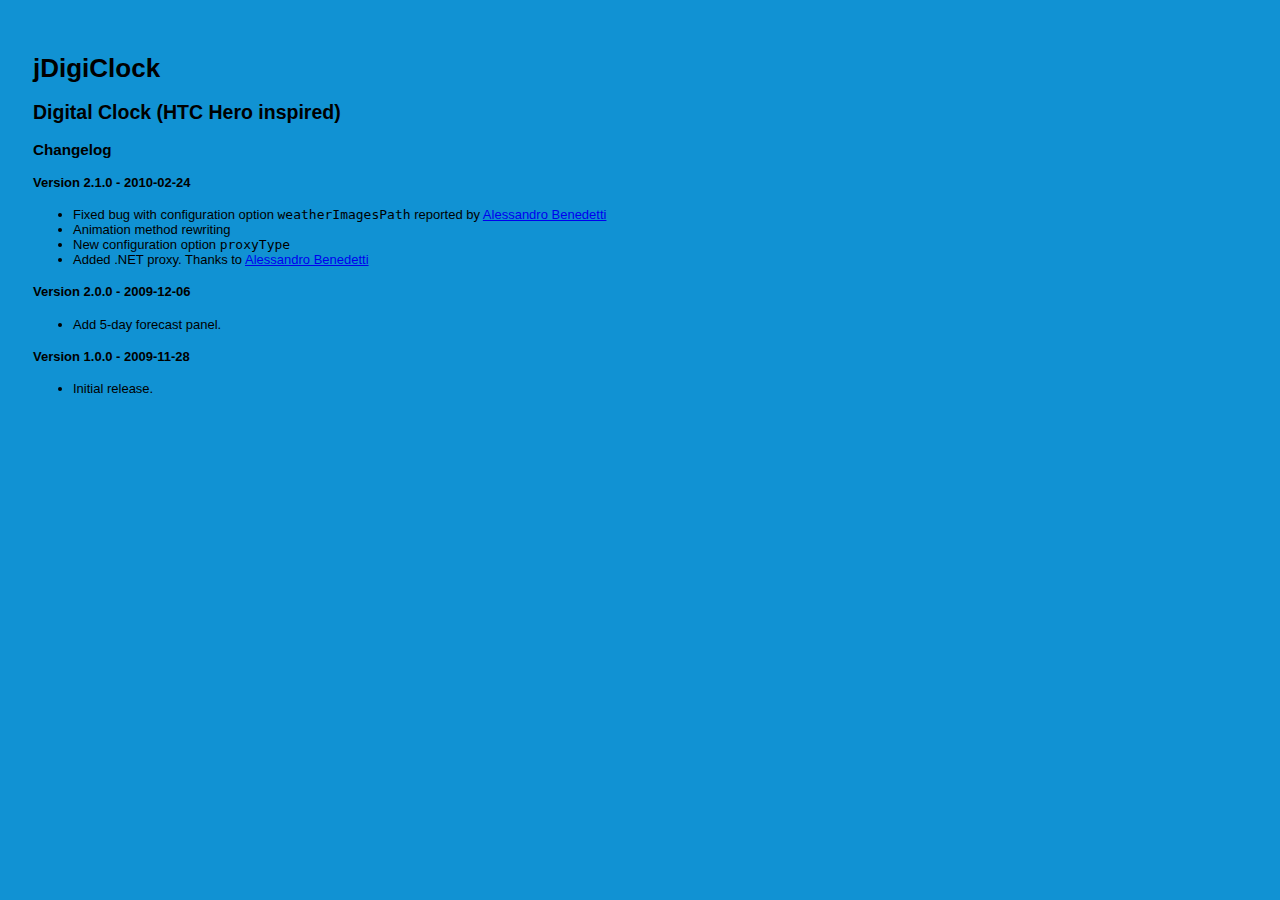
<file: changelog.html>
<!DOCTYPE HTML PUBLIC "-//W3C//DTD HTML 4.01 Transitional//EN">
<html>
    <head>
        <meta http-equiv="Content-Type" content="text/html; charset=UTF-8" />
        <title>jDigiClock - Digital Clock (HTC Hero inspired).</title>
        <link rel="stylesheet" type="text/css" href="css/style.css" />
    </head>
  <body>
        <div id="wrap">
            <h1>jDigiClock</h1>
            <h2>Digital Clock (HTC Hero inspired)</h2>
            <h3>Changelog</h3>
            <h4>Version 2.1.0 - 2010-02-24</h4>
            <ul>
                <li>Fixed bug with configuration option <code>weatherImagesPath</code> reported by <a href="http://www.emessage.it" target="_blank">Alessandro Benedetti</a></li>
                <li>Animation method rewriting</li>
                <li>New configuration option <code>proxyType</code></li>
                <li>Added .NET proxy. Thanks to <a href="http://www.emessage.it" target="_blank">Alessandro Benedetti</a></li>
            </ul>
            <h4>Version 2.0.0 - 2009-12-06</h4>
            <ul>
                <li>Add 5-day forecast panel.</li>
            </ul>
            <h4>Version 1.0.0 - 2009-11-28</h4>
            <ul>
                <li>Initial release.</li>
            </ul>
        </div>
  </body>
</html>
</file>
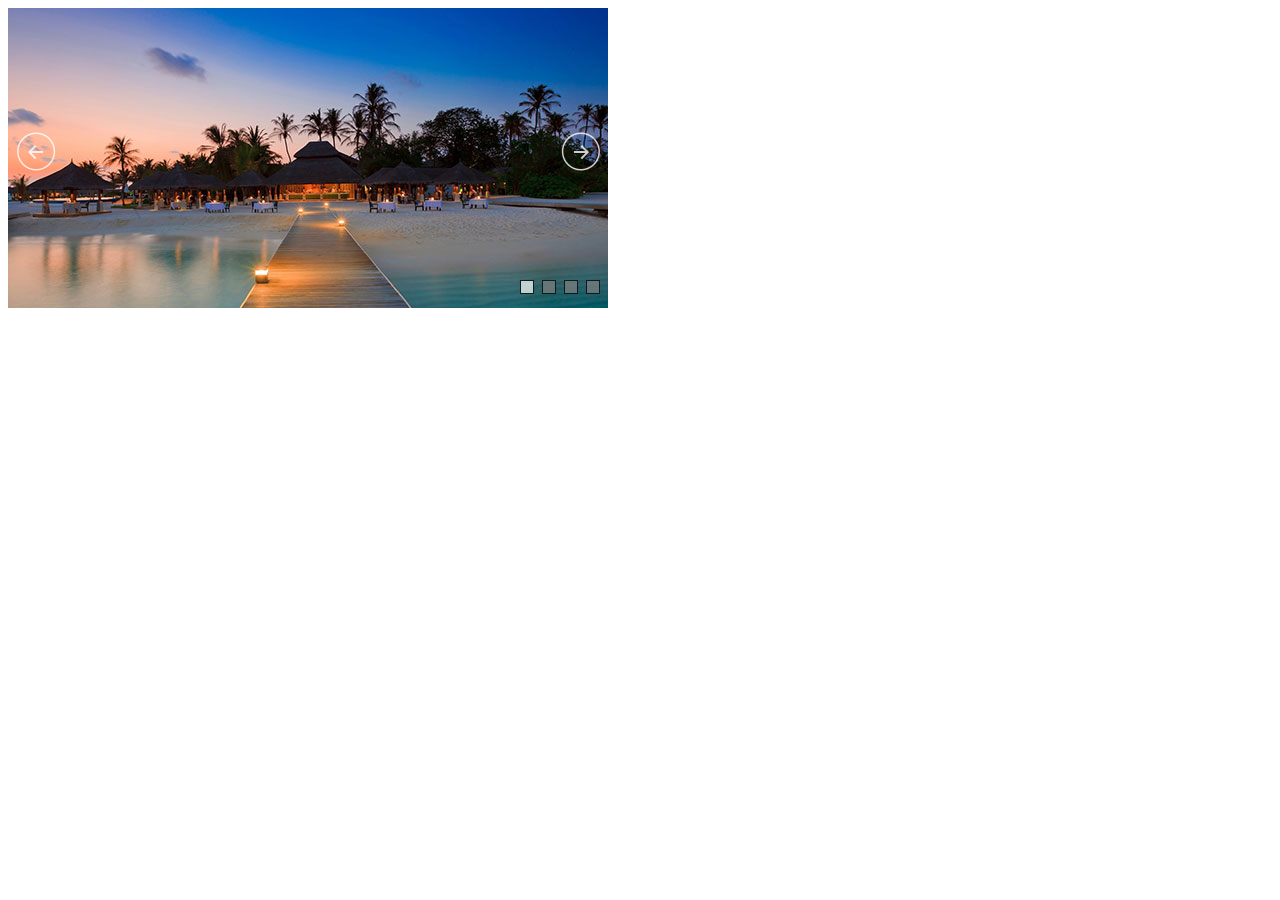
<file: Jssor.Slider.FullPack/demos-jquery/banner-rotator-2.source.html>
﻿<!DOCTYPE html>
<html>
<head>
    <meta charset="utf-8">
    <meta name="viewport" content="width=device-width, initial-scale=1.0">
    <title>Banner Rotator Demo - Jssor Slider, Carousel, Slideshow with Javascript Source Code</title>
</head>
<body style="background:#fff;">
    <!-- Caption Style -->
    <style> 
        .captionOrange, .captionBlack
        {
            color: #fff;
            font-size: 20px;
            line-height: 30px;
            text-align: center;
            border-radius: 4px;
        }
        .captionOrange
        {
            background: #EB5100;
            background-color: rgba(235, 81, 0, 0.6);
        }
        .captionBlack
        {
        	font-size:16px;
            background: #000;
            background-color: rgba(0, 0, 0, 0.4);
        }
        a.captionOrange, A.captionOrange:active, A.captionOrange:visited
        {
        	color: #ffffff;
        	text-decoration: none;
        }
        a.captionOrange:hover
        {
            color: #eb5100;
            text-decoration: underline;
            background-color: #eeeeee;
            background-color: rgba(238, 238, 238, 0.7);
        }
        .bricon
        {
            background: url(../img/browser-icons.png);
        }
    </style>
    <!-- it works the same with all jquery version from 1.x to 2.x -->
    <script type="text/javascript" src="../js/jquery-1.9.1.min.js"></script>
    <!-- use jssor.slider.mini.js (40KB) instead for release -->
    <!-- jssor.slider.mini.js = (jssor.js + jssor.slider.js) -->
    <script type="text/javascript" src="../js/jssor.js"></script>
    <script type="text/javascript" src="../js/jssor.slider.js"></script>
    <script>
        jQuery(document).ready(function ($) {
            //Reference http://www.jssor.com/development/slider-with-slideshow-jquery.html
            //Reference http://www.jssor.com/development/tool-slideshow-transition-viewer.html

            var _SlideshowTransitions = [
            //Swing Outside in Stairs
            {$Duration: 1200, x: 0.2, y: -0.1, $Delay: 20, $Cols: 8, $Rows: 4, $Clip: 15, $During: { $Left: [0.3, 0.7], $Top: [0.3, 0.7] }, $Formation: $JssorSlideshowFormations$.$FormationStraightStairs, $Assembly: 260, $Easing: { $Left: $JssorEasing$.$EaseInWave, $Top: $JssorEasing$.$EaseInWave, $Clip: $JssorEasing$.$EaseOutQuad }, $Outside: true, $Round: { $Left: 1.3, $Top: 2.5} }

            //Dodge Dance Outside out Stairs
            , { $Duration: 1500, x: 0.3, y: -0.3, $Delay: 20, $Cols: 8, $Rows: 4, $Clip: 15, $During: { $Left: [0.1, 0.9], $Top: [0.1, 0.9] }, $SlideOut: true, $Formation: $JssorSlideshowFormations$.$FormationStraightStairs, $Assembly: 260, $Easing: { $Left: $JssorEasing$.$EaseInJump, $Top: $JssorEasing$.$EaseInJump, $Clip: $JssorEasing$.$EaseOutQuad }, $Outside: true, $Round: { $Left: 0.8, $Top: 2.5} }

            //Dodge Pet Outside in Stairs
            , { $Duration: 1500, x: 0.2, y: -0.1, $Delay: 20, $Cols: 8, $Rows: 4, $Clip: 15, $During: { $Left: [0.3, 0.7], $Top: [0.3, 0.7] }, $Formation: $JssorSlideshowFormations$.$FormationStraightStairs, $Assembly: 260, $Easing: { $Left: $JssorEasing$.$EaseInWave, $Top: $JssorEasing$.$EaseInWave, $Clip: $JssorEasing$.$EaseOutQuad }, $Outside: true, $Round: { $Left: 0.8, $Top: 2.5} }

            //Dodge Dance Outside in Random
            , { $Duration: 1500, x: 0.3, y: -0.3, $Delay: 80, $Cols: 8, $Rows: 4, $Clip: 15, $During: { $Left: [0.3, 0.7], $Top: [0.3, 0.7] }, $Easing: { $Left: $JssorEasing$.$EaseInJump, $Top: $JssorEasing$.$EaseInJump, $Clip: $JssorEasing$.$EaseOutQuad }, $Outside: true, $Round: { $Left: 0.8, $Top: 2.5} }

            //Flutter out Wind
            , { $Duration: 1800, x: 1, y: 0.2, $Delay: 30, $Cols: 10, $Rows: 5, $Clip: 15, $During: { $Left: [0.3, 0.7], $Top: [0.3, 0.7] }, $SlideOut: true, $Reverse: true, $Formation: $JssorSlideshowFormations$.$FormationStraightStairs, $Assembly: 2050, $Easing: { $Left: $JssorEasing$.$EaseInOutSine, $Top: $JssorEasing$.$EaseOutWave, $Clip: $JssorEasing$.$EaseInOutQuad }, $Outside: true, $Round: { $Top: 1.3} }

            //Collapse Stairs
            , { $Duration: 1200, $Delay: 30, $Cols: 8, $Rows: 4, $Clip: 15, $SlideOut: true, $Formation: $JssorSlideshowFormations$.$FormationStraightStairs, $Assembly: 2049, $Easing: $JssorEasing$.$EaseOutQuad }

            //Collapse Random
            , { $Duration: 1000, $Delay: 80, $Cols: 8, $Rows: 4, $Clip: 15, $SlideOut: true, $Easing: $JssorEasing$.$EaseOutQuad }

            //Vertical Chess Stripe
            , { $Duration: 1000, y: -1, $Cols: 12, $Formation: $JssorSlideshowFormations$.$FormationStraight, $ChessMode: { $Column: 12} }

            //Extrude out Stripe
            , { $Duration: 1000, x: -0.2, $Delay: 40, $Cols: 12, $SlideOut: true, $Formation: $JssorSlideshowFormations$.$FormationStraight, $Assembly: 260, $Easing: { $Left: $JssorEasing$.$EaseInOutExpo, $Opacity: $JssorEasing$.$EaseInOutQuad }, $Opacity: 2, $Outside: true, $Round: { $Top: 0.5} }

            //Dominoes Stripe
            , { $Duration: 2000, y: -1, $Delay: 60, $Cols: 15, $SlideOut: true, $Formation: $JssorSlideshowFormations$.$FormationStraight, $Easing: $JssorEasing$.$EaseOutJump, $Round: { $Top: 1.5} }
            ];

            var options = {
                $AutoPlay: true,                                    //[Optional] Whether to auto play, to enable slideshow, this option must be set to true, default value is false
                $AutoPlaySteps: 1,                                  //[Optional] Steps to go for each navigation request (this options applys only when slideshow disabled), the default value is 1
                $AutoPlayInterval: 4000,                            //[Optional] Interval (in milliseconds) to go for next slide since the previous stopped if the slider is auto playing, default value is 3000
                $PauseOnHover: 1,                               //[Optional] Whether to pause when mouse over if a slider is auto playing, 0 no pause, 1 pause for desktop, 2 pause for touch device, 3 pause for desktop and touch device, 4 freeze for desktop, 8 freeze for touch device, 12 freeze for desktop and touch device, default value is 1

                $ArrowKeyNavigation: true,   			            //[Optional] Allows keyboard (arrow key) navigation or not, default value is false
                $SlideDuration: 500,                                //[Optional] Specifies default duration (swipe) for slide in milliseconds, default value is 500
                $MinDragOffsetToSlide: 20,                          //[Optional] Minimum drag offset to trigger slide , default value is 20
                //$SlideWidth: 600,                                 //[Optional] Width of every slide in pixels, default value is width of 'slides' container
                //$SlideHeight: 300,                                //[Optional] Height of every slide in pixels, default value is height of 'slides' container
                $SlideSpacing: 0, 					                //[Optional] Space between each slide in pixels, default value is 0
                $DisplayPieces: 1,                                  //[Optional] Number of pieces to display (the slideshow would be disabled if the value is set to greater than 1), the default value is 1
                $ParkingPosition: 0,                                //[Optional] The offset position to park slide (this options applys only when slideshow disabled), default value is 0.
                $UISearchMode: 1,                                   //[Optional] The way (0 parellel, 1 recursive, default value is 1) to search UI components (slides container, loading screen, navigator container, arrow navigator container, thumbnail navigator container etc).
                $PlayOrientation: 1,                                //[Optional] Orientation to play slide (for auto play, navigation), 1 horizental, 2 vertical, 5 horizental reverse, 6 vertical reverse, default value is 1
                $DragOrientation: 3,                                //[Optional] Orientation to drag slide, 0 no drag, 1 horizental, 2 vertical, 3 either, default value is 1 (Note that the $DragOrientation should be the same as $PlayOrientation when $DisplayPieces is greater than 1, or parking position is not 0)

                $SlideshowOptions: {                                //[Optional] Options to specify and enable slideshow or not
                    $Class: $JssorSlideshowRunner$,                 //[Required] Class to create instance of slideshow
                    $Transitions: _SlideshowTransitions,            //[Required] An array of slideshow transitions to play slideshow
                    $TransitionsOrder: 1,                           //[Optional] The way to choose transition to play slide, 1 Sequence, 0 Random
                    $ShowLink: true                                    //[Optional] Whether to bring slide link on top of the slider when slideshow is running, default value is false
                },

                $BulletNavigatorOptions: {                                //[Optional] Options to specify and enable navigator or not
                    $Class: $JssorBulletNavigator$,                       //[Required] Class to create navigator instance
                    $ChanceToShow: 2,                               //[Required] 0 Never, 1 Mouse Over, 2 Always
                    $AutoCenter: 0,                                 //[Optional] Auto center navigator in parent container, 0 None, 1 Horizontal, 2 Vertical, 3 Both, default value is 0
                    $Steps: 1,                                      //[Optional] Steps to go for each navigation request, default value is 1
                    $Lanes: 1,                                      //[Optional] Specify lanes to arrange items, default value is 1
                    $SpacingX: 10,                                   //[Optional] Horizontal space between each item in pixel, default value is 0
                    $SpacingY: 10,                                   //[Optional] Vertical space between each item in pixel, default value is 0
                    $Orientation: 1                                 //[Optional] The orientation of the navigator, 1 horizontal, 2 vertical, default value is 1
                },

                $ArrowNavigatorOptions: {
                    $Class: $JssorArrowNavigator$,              //[Requried] Class to create arrow navigator instance
                    $ChanceToShow: 2                                //[Required] 0 Never, 1 Mouse Over, 2 Always
                }
            };

            var jssor_slider2 = new $JssorSlider$("slider2_container", options);

            //responsive code begin
            //you can remove responsive code if you don't want the slider scales while window resizes
            function ScaleSlider() {
                var parentWidth = jssor_slider2.$Elmt.parentNode.clientWidth;
                if (parentWidth)
                    jssor_slider2.$ScaleWidth(Math.min(parentWidth, 600));
                else
                    window.setTimeout(ScaleSlider, 30);
            }

            ScaleSlider();

            $(window).bind("load", ScaleSlider);
            $(window).bind("resize", ScaleSlider);
            $(window).bind("orientationchange", ScaleSlider);

            //responsive code end
        });
    </script>
    <!-- Jssor Slider Begin -->
    <!-- To move inline styles to css file/block, please specify a class name for each element. --> 
    <div id="slider2_container" style="position: relative; top: 0px; left: 0px; width: 600px;
        height: 300px;">

        <!-- Loading Screen -->
        <div u="loading" style="position: absolute; top: 0px; left: 0px;">
            <div style="filter: alpha(opacity=70); opacity:0.7; position: absolute; display: block;
                background-color: #000; top: 0px; left: 0px;width: 100%;height:100%;">
            </div>
            <div style="position: absolute; display: block; background: url(../img/loading.gif) no-repeat center center;
                top: 0px; left: 0px;width: 100%;height:100%;">
            </div>
        </div>

        <!-- Slides Container -->
        <div u="slides" style="cursor: move; position: absolute; left: 0px; top: 0px; width: 600px; height: 300px;
            overflow: hidden;">
            <div>
                <a u=image href="#"><img src="../img/landscape/01.jpg" /></a>
            </div>
            <div>
                <a u=image href="#"><img src="../img/landscape/02.jpg" /></a>
            </div>
            <div>
                <a u=image href="#"><img src="../img/landscape/03.jpg" /></a>
            </div>
            <div>
                <a u=image href="#"><img src="../img/landscape/05.jpg" /></a>
            </div>
        </div>
        <!--#region Bullet Navigator Skin Begin -->
        <!-- Help: http://www.jssor.com/development/slider-with-bullet-navigator-jquery.html -->
        <style>
            /* jssor slider bullet navigator skin 01 css */
            /*
            .jssorb01 div           (normal)
            .jssorb01 div:hover     (normal mouseover)
            .jssorb01 .av           (active)
            .jssorb01 .av:hover     (active mouseover)
            .jssorb01 .dn           (mousedown)
            */
            .jssorb01 {
                position: absolute;
            }

                .jssorb01 div, .jssorb01 div:hover, .jssorb01 .av {
                    position: absolute;
                    /* size of bullet elment */
                    width: 12px;
                    height: 12px;
                    filter: alpha(opacity=70);
                    opacity: .7;
                    overflow: hidden;
                    cursor: pointer;
                    border: #000 1px solid;
                }

                .jssorb01 div {
                    background-color: gray;
                }

                    .jssorb01 div:hover, .jssorb01 .av:hover {
                        background-color: #d3d3d3;
                    }

                .jssorb01 .av {
                    background-color: #fff;
                }

                .jssorb01 .dn, .jssorb01 .dn:hover {
                    background-color: #555555;
                }
        </style>
        <!-- bullet navigator container -->
        <div u="navigator" class="jssorb01" style="bottom: 16px; right: 10px;">
            <!-- bullet navigator item prototype -->
            <div u="prototype"></div>
        </div>
        <!--#endregion Bullet Navigator Skin End -->
        
        <!--#region Arrow Navigator Skin Begin -->
        <!-- Help: http://www.jssor.com/development/slider-with-arrow-navigator-jquery.html -->
        <style>
            /* jssor slider arrow navigator skin 05 css */
            /*
            .jssora05l                  (normal)
            .jssora05r                  (normal)
            .jssora05l:hover            (normal mouseover)
            .jssora05r:hover            (normal mouseover)
            .jssora05l.jssora05ldn      (mousedown)
            .jssora05r.jssora05rdn      (mousedown)
            */
            .jssora05l, .jssora05r {
                display: block;
                position: absolute;
                /* size of arrow element */
                width: 40px;
                height: 40px;
                cursor: pointer;
                background: url(../img/a17.png) no-repeat;
                overflow: hidden;
            }
            .jssora05l { background-position: -10px -40px; }
            .jssora05r { background-position: -70px -40px; }
            .jssora05l:hover { background-position: -130px -40px; }
            .jssora05r:hover { background-position: -190px -40px; }
            .jssora05l.jssora05ldn { background-position: -250px -40px; }
            .jssora05r.jssora05rdn { background-position: -310px -40px; }
        </style>
        <!-- Arrow Left -->
        <span u="arrowleft" class="jssora05l" style="top: 123px; left: 8px;">
        </span>
        <!-- Arrow Right -->
        <span u="arrowright" class="jssora05r" style="top: 123px; right: 8px;">
        </span>
        <a style="display: none" href="http://www.jssor.com">Bootstrap Slider</a>
    </div>
    <!-- Jssor Slider End -->
</body>
</html>
</file>
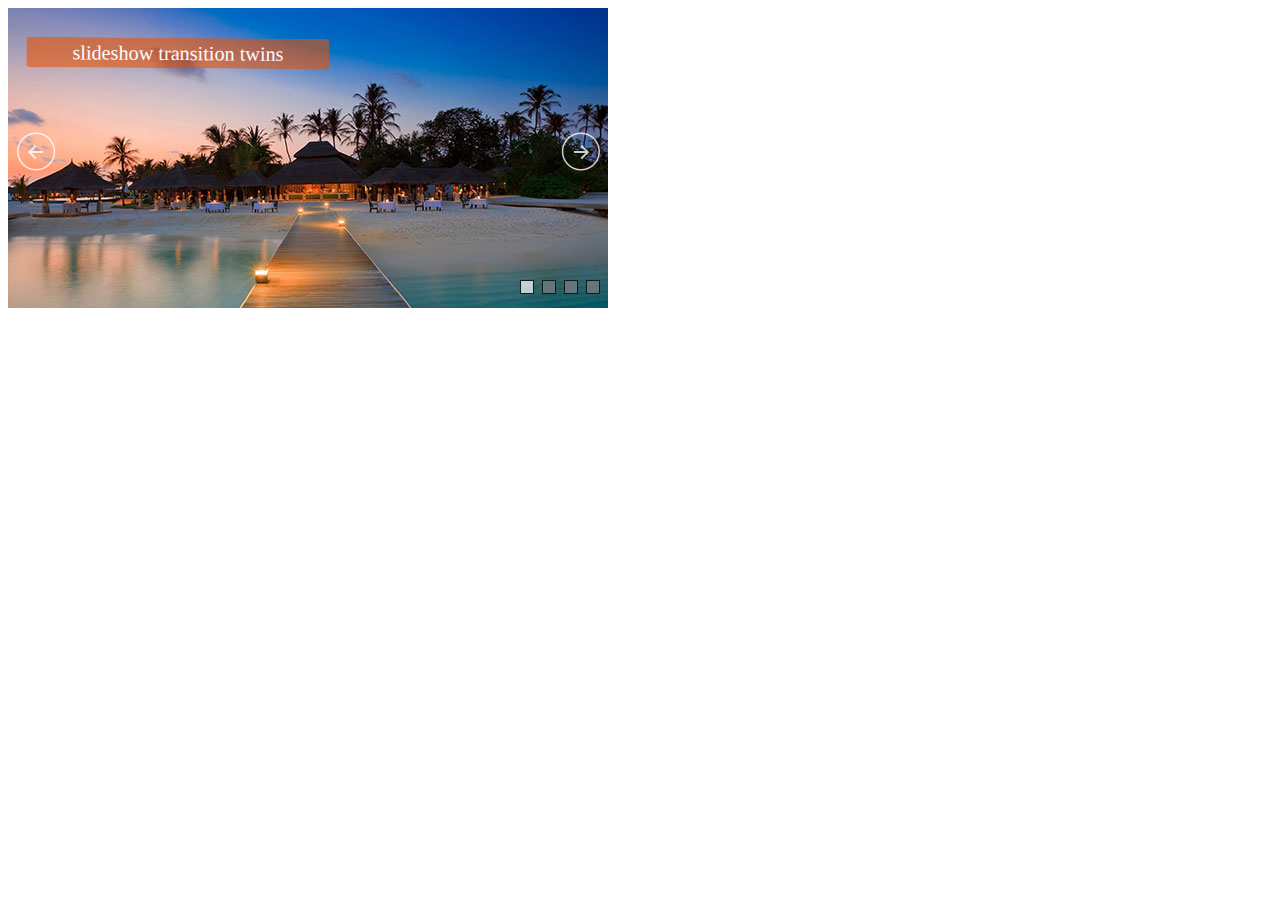
<file: Jssor.Slider.FullPack/demos-jquery/banner-rotator.source.html>
﻿<!DOCTYPE html>
<html>
<head>
    <meta charset="utf-8">
    <meta name="viewport" content="width=device-width, initial-scale=1.0">
    <title>Banner Rotator Demo - Jssor Slider, Carousel, Slideshow with Javascript Source Code</title>
</head>
<body style="background:#fff;">
    <!-- Caption Style -->
    <style> 
        .captionOrange, .captionBlack
        {
            color: #fff;
            font-size: 20px;
            line-height: 30px;
            text-align: center;
            border-radius: 4px;
        }
        .captionOrange
        {
            background: #EB5100;
            background-color: rgba(235, 81, 0, 0.6);
        }
        .captionBlack
        {
        	font-size:16px;
            background: #000;
            background-color: rgba(0, 0, 0, 0.4);
        }
        a.captionOrange, A.captionOrange:active, A.captionOrange:visited
        {
        	color: #ffffff;
        	text-decoration: none;
        }
        a.captionOrange:hover
        {
            color: #eb5100;
            text-decoration: underline;
            background-color: #eeeeee;
            background-color: rgba(238, 238, 238, 0.7);
        }
        .bricon
        {
            background: url(../img/browser-icons.png);
        }
    </style>
    <!-- it works the same with all jquery version from 1.x to 2.x -->
    <script type="text/javascript" src="../js/jquery-1.9.1.min.js"></script>
    <!-- use jssor.slider.mini.js (40KB) instead for release -->
    <!-- jssor.slider.mini.js = (jssor.js + jssor.slider.js) -->
    <script type="text/javascript" src="../js/jssor.js"></script>
    <script type="text/javascript" src="../js/jssor.slider.js"></script>
    <script>
        jQuery(document).ready(function ($) {
            //Reference http://www.jssor.com/development/slider-with-slideshow-jquery.html
            //Reference http://www.jssor.com/development/tool-slideshow-transition-viewer.html

            var _SlideshowTransitions = [
                //Rotate Overlap
                { $Duration: 1200, $Zoom: 11, $Rotate: -1, $Easing: { $Zoom: $JssorEasing$.$EaseInQuad, $Opacity: $JssorEasing$.$EaseLinear, $Rotate: $JssorEasing$.$EaseInQuad }, $Opacity: 2, $Round: { $Rotate: 0.5 }, $Brother: { $Duration: 1200, $Zoom: 1, $Rotate: 1, $Easing: $JssorEasing$.$EaseSwing, $Opacity: 2, $Round: { $Rotate: 0.5 }, $Shift: 90 } },
                //Switch
                { $Duration: 1400, x: 0.25, $Zoom: 1.5, $Easing: { $Left: $JssorEasing$.$EaseInWave, $Zoom: $JssorEasing$.$EaseInSine }, $Opacity: 2, $ZIndex: -10, $Brother: { $Duration: 1400, x: -0.25, $Zoom: 1.5, $Easing: { $Left: $JssorEasing$.$EaseInWave, $Zoom: $JssorEasing$.$EaseInSine }, $Opacity: 2, $ZIndex: -10 } },
                //Rotate Relay
                { $Duration: 1200, $Zoom: 11, $Rotate: 1, $Easing: { $Opacity: $JssorEasing$.$EaseLinear, $Rotate: $JssorEasing$.$EaseInQuad }, $Opacity: 2, $Round: { $Rotate: 1 }, $ZIndex: -10, $Brother: { $Duration: 1200, $Zoom: 11, $Rotate: -1, $Easing: { $Opacity: $JssorEasing$.$EaseLinear, $Rotate: $JssorEasing$.$EaseInQuad }, $Opacity: 2, $Round: { $Rotate: 1 }, $ZIndex: -10, $Shift: 600 } },
                //Doors
                { $Duration: 1500, x: 0.5, $Cols: 2, $ChessMode: { $Column: 3 }, $Easing: { $Left: $JssorEasing$.$EaseInOutCubic }, $Opacity: 2, $Brother: { $Duration: 1500, $Opacity: 2 } },
                //Rotate in+ out-
                { $Duration: 1500, x: -0.3, y: 0.5, $Zoom: 1, $Rotate: 0.1, $During: { $Left: [0.6, 0.4], $Top: [0.6, 0.4], $Rotate: [0.6, 0.4], $Zoom: [0.6, 0.4] }, $Easing: { $Left: $JssorEasing$.$EaseInQuad, $Top: $JssorEasing$.$EaseInQuad, $Opacity: $JssorEasing$.$EaseLinear, $Rotate: $JssorEasing$.$EaseInQuad }, $Opacity: 2, $Brother: { $Duration: 1000, $Zoom: 11, $Rotate: -0.5, $Easing: { $Opacity: $JssorEasing$.$EaseLinear, $Rotate: $JssorEasing$.$EaseInQuad }, $Opacity: 2, $Shift: 200 } },
                //Fly Twins
                { $Duration: 1500, x: 0.3, $During: { $Left: [0.6, 0.4] }, $Easing: { $Left: $JssorEasing$.$EaseInQuad, $Opacity: $JssorEasing$.$EaseLinear }, $Opacity: 2, $Outside: true, $Brother: { $Duration: 1000, x: -0.3, $Easing: { $Left: $JssorEasing$.$EaseInQuad, $Opacity: $JssorEasing$.$EaseLinear }, $Opacity: 2 } },
                //Rotate in- out+
                { $Duration: 1500, $Zoom: 11, $Rotate: 0.5, $During: { $Left: [0.4, 0.6], $Top: [0.4, 0.6], $Rotate: [0.4, 0.6], $Zoom: [0.4, 0.6] }, $Easing: { $Opacity: $JssorEasing$.$EaseLinear, $Rotate: $JssorEasing$.$EaseInQuad }, $Opacity: 2, $Brother: { $Duration: 1000, $Zoom: 1, $Rotate: -0.5, $Easing: { $Opacity: $JssorEasing$.$EaseLinear, $Rotate: $JssorEasing$.$EaseInQuad }, $Opacity: 2, $Shift: 200 } },
                //Rotate Axis up overlap
                { $Duration: 1200, x: 0.25, y: 0.5, $Rotate: -0.1, $Easing: { $Left: $JssorEasing$.$EaseInQuad, $Top: $JssorEasing$.$EaseInQuad, $Opacity: $JssorEasing$.$EaseLinear, $Rotate: $JssorEasing$.$EaseInQuad }, $Opacity: 2, $Brother: { $Duration: 1200, x: -0.1, y: -0.7, $Rotate: 0.1, $Easing: { $Left: $JssorEasing$.$EaseInQuad, $Top: $JssorEasing$.$EaseInQuad, $Opacity: $JssorEasing$.$EaseLinear, $Rotate: $JssorEasing$.$EaseInQuad }, $Opacity: 2 } },
                //Chess Replace TB
                { $Duration: 1600, x: 1, $Rows: 2, $ChessMode: { $Row: 3 }, $Easing: { $Left: $JssorEasing$.$EaseInOutQuart, $Opacity: $JssorEasing$.$EaseLinear }, $Opacity: 2, $Brother: { $Duration: 1600, x: -1, $Rows: 2, $ChessMode: { $Row: 3 }, $Easing: { $Left: $JssorEasing$.$EaseInOutQuart, $Opacity: $JssorEasing$.$EaseLinear }, $Opacity: 2 } },
                //Chess Replace LR
                { $Duration: 1600, y: -1, $Cols: 2, $ChessMode: { $Column: 12 }, $Easing: { $Top: $JssorEasing$.$EaseInOutQuart, $Opacity: $JssorEasing$.$EaseLinear }, $Opacity: 2, $Brother: { $Duration: 1600, y: 1, $Cols: 2, $ChessMode: { $Column: 12 }, $Easing: { $Top: $JssorEasing$.$EaseInOutQuart, $Opacity: $JssorEasing$.$EaseLinear }, $Opacity: 2 } },
                //Shift TB
                { $Duration: 1200, y: 1, $Easing: { $Top: $JssorEasing$.$EaseInOutQuart, $Opacity: $JssorEasing$.$EaseLinear }, $Opacity: 2, $Brother: { $Duration: 1200, y: -1, $Easing: { $Top: $JssorEasing$.$EaseInOutQuart, $Opacity: $JssorEasing$.$EaseLinear }, $Opacity: 2 } },
                //Shift LR
                { $Duration: 1200, x: 1, $Easing: { $Left: $JssorEasing$.$EaseInOutQuart, $Opacity: $JssorEasing$.$EaseLinear }, $Opacity: 2, $Brother: { $Duration: 1200, x: -1, $Easing: { $Left: $JssorEasing$.$EaseInOutQuart, $Opacity: $JssorEasing$.$EaseLinear }, $Opacity: 2 } },
                //Return TB
                { $Duration: 1200, y: -1, $Easing: { $Top: $JssorEasing$.$EaseInOutQuart, $Opacity: $JssorEasing$.$EaseLinear }, $Opacity: 2, $ZIndex: -10, $Brother: { $Duration: 1200, y: -1, $Easing: { $Top: $JssorEasing$.$EaseInOutQuart, $Opacity: $JssorEasing$.$EaseLinear }, $Opacity: 2, $ZIndex: -10, $Shift: -100 } },
                //Return LR
                { $Duration: 1200, x: 1, $Delay: 40, $Cols: 6, $Formation: $JssorSlideshowFormations$.$FormationStraight, $Easing: { $Left: $JssorEasing$.$EaseInOutQuart, $Opacity: $JssorEasing$.$EaseLinear }, $Opacity: 2, $ZIndex: -10, $Brother: { $Duration: 1200, x: 1, $Delay: 40, $Cols: 6, $Formation: $JssorSlideshowFormations$.$FormationStraight, $Easing: { $Top: $JssorEasing$.$EaseInOutQuart, $Opacity: $JssorEasing$.$EaseLinear }, $Opacity: 2, $ZIndex: -10, $Shift: -100 } },
                //Rotate Axis down
                { $Duration: 1500, x: -0.1, y: -0.7, $Rotate: 0.1, $During: { $Left: [0.6, 0.4], $Top: [0.6, 0.4], $Rotate: [0.6, 0.4] }, $Easing: { $Left: $JssorEasing$.$EaseInQuad, $Top: $JssorEasing$.$EaseInQuad, $Opacity: $JssorEasing$.$EaseLinear, $Rotate: $JssorEasing$.$EaseInQuad }, $Opacity: 2, $Brother: { $Duration: 1000, x: 0.2, y: 0.5, $Rotate: -0.1, $Easing: { $Left: $JssorEasing$.$EaseInQuad, $Top: $JssorEasing$.$EaseInQuad, $Opacity: $JssorEasing$.$EaseLinear, $Rotate: $JssorEasing$.$EaseInQuad }, $Opacity: 2 } },
                //Extrude Replace
                { $Duration: 1600, x: -0.2, $Delay: 40, $Cols: 12, $During: { $Left: [0.4, 0.6] }, $SlideOut: true, $Formation: $JssorSlideshowFormations$.$FormationStraight, $Assembly: 260, $Easing: { $Left: $JssorEasing$.$EaseInOutExpo, $Opacity: $JssorEasing$.$EaseInOutQuad }, $Opacity: 2, $Outside: true, $Round: { $Top: 0.5 }, $Brother: { $Duration: 1000, x: 0.2, $Delay: 40, $Cols: 12, $Formation: $JssorSlideshowFormations$.$FormationStraight, $Assembly: 1028, $Easing: { $Left: $JssorEasing$.$EaseInOutExpo, $Opacity: $JssorEasing$.$EaseInOutQuad }, $Opacity: 2, $Round: { $Top: 0.5 } } }
            ];

            var _CaptionTransitions = [
            //CLIP|LR
            {$Duration: 900, $Clip: 3, $Easing: $JssorEasing$.$EaseInOutCubic },
            //CLIP|TB
            {$Duration: 900, $Clip: 12, $Easing: $JssorEasing$.$EaseInOutCubic },

            //DDGDANCE|LB
            {$Duration: 1800, x: 0.3, y: -0.3, $Zoom: 1, $Easing: { $Left: $JssorEasing$.$EaseInJump, $Top: $JssorEasing$.$EaseInJump, $Zoom: $JssorEasing$.$EaseOutQuad }, $Opacity: 2, $During: { $Left: [0, 0.8], $Top: [0, 0.8] }, $Round: { $Left: 0.8, $Top: 2.5} },
            //DDGDANCE|RB
            {$Duration: 1800, x: -0.3, y: -0.3, $Zoom: 1, $Easing: { $Left: $JssorEasing$.$EaseInJump, $Top: $JssorEasing$.$EaseInJump, $Zoom: $JssorEasing$.$EaseOutQuad }, $Opacity: 2, $During: { $Left: [0, 0.8], $Top: [0, 0.8] }, $Round: { $Left: 0.8, $Top: 2.5} },

            //TORTUOUS|HL
            {$Duration: 1500, x: 0.2, $Zoom: 1, $Easing: { $Left: $JssorEasing$.$EaseOutWave, $Zoom: $JssorEasing$.$EaseOutCubic }, $Opacity: 2, $During: { $Left: [0, 0.7] }, $Round: { $Left: 1.3} },
            //TORTUOUS|VB
            {$Duration: 1500, y: -0.2, $Zoom: 1, $Easing: { $Top: $JssorEasing$.$EaseOutWave, $Zoom: $JssorEasing$.$EaseOutCubic }, $Opacity: 2, $During: { $Top: [0, 0.7] }, $Round: { $Top: 1.3} },

            //ZMF|10
            {$Duration: 600, $Zoom: 11, $Easing: { $Zoom: $JssorEasing$.$EaseInExpo, $Opacity: $JssorEasing$.$EaseLinear }, $Opacity: 2 },

            //ZML|R
            {$Duration: 600, x: -0.6, $Zoom: 11, $Easing: { $Left: $JssorEasing$.$EaseInCubic, $Zoom: $JssorEasing$.$EaseInCubic }, $Opacity: 2 },
            //ZML|B
            {$Duration: 600, y: -0.6, $Zoom: 11, $Easing: { $Top: $JssorEasing$.$EaseInCubic, $Zoom: $JssorEasing$.$EaseInCubic }, $Opacity: 2 },

            //ZMS|B
            {$Duration: 700, y: -0.6, $Zoom: 1, $Easing: { $Top: $JssorEasing$.$EaseInCubic, $Zoom: $JssorEasing$.$EaseInCubic }, $Opacity: 2 },

            //ZM*JDN|LB
            {$Duration: 1200, x: 0.8, y: -0.5, $Zoom: 11, $Easing: { $Left: $JssorEasing$.$EaseLinear, $Top: $JssorEasing$.$EaseOutCubic, $Zoom: $JssorEasing$.$EaseInCubic }, $Opacity: 2, $During: { $Top: [0, 0.5]} },
            //ZM*JUP|LB
            {$Duration: 1200, x: 0.8, y: -0.5, $Zoom: 11, $Easing: { $Left: $JssorEasing$.$EaseLinear, $Top: $JssorEasing$.$EaseInCubic, $Zoom: $JssorEasing$.$EaseInCubic }, $Opacity: 2, $During: { $Top: [0, 0.5]} },
            //ZM*JUP|RB
            {$Duration: 1200, x: -0.8, y: -0.5, $Zoom: 11, $Easing: { $Left: $JssorEasing$.$EaseLinear, $Top: $JssorEasing$.$EaseInCubic, $Zoom: $JssorEasing$.$EaseInCubic }, $Opacity: 2, $During: { $Top: [0, 0.5]} },

            //ZM*WVR|LT
            {$Duration: 1200, x: 0.5, y: 0.3, $Zoom: 11, $Easing: { $Left: $JssorEasing$.$EaseLinear, $Top: $JssorEasing$.$EaseInWave }, $Opacity: 2, $Round: { $Rotate: 0.8} },
            //ZM*WVR|RT
            {$Duration: 1200, x: -0.5, y: 0.3, $Zoom: 11, $Easing: { $Left: $JssorEasing$.$EaseLinear, $Top: $JssorEasing$.$EaseInWave }, $Opacity: 2, $Round: { $Rotate: 0.8} },
            //ZM*WVR|TL
            {$Duration: 1200, x: 0.3, y: 0.5, $Zoom: 11, $Easing: { $Left: $JssorEasing$.$EaseInWave, $Top: $JssorEasing$.$EaseLinear }, $Opacity: 2, $Round: { $Rotate: 0.8} },
            //ZM*WVR|BL
            {$Duration: 1200, x: 0.3, y: -0.5, $Zoom: 11, $Easing: { $Left: $JssorEasing$.$EaseInWave, $Top: $JssorEasing$.$EaseLinear }, $Opacity: 2, $Round: { $Rotate: 0.8} },

            //RTT|10
            {$Duration: 700, $Zoom: 11, $Rotate: 1, $Easing: { $Zoom: $JssorEasing$.$EaseInExpo, $Opacity: $JssorEasing$.$EaseLinear, $Rotate: $JssorEasing$.$EaseInExpo }, $Opacity: 2, $Round: { $Rotate: 0.8} },

            //RTTL|R
            {$Duration: 700, x: -0.6, $Zoom: 11, $Rotate: 1, $Easing: { $Left: $JssorEasing$.$EaseInCubic, $Zoom: $JssorEasing$.$EaseInCubic, $Opacity: $JssorEasing$.$EaseLinear, $Rotate: $JssorEasing$.$EaseInCubic }, $Opacity: 2, $Round: { $Rotate: 0.8} },
            //RTTL|B
            {$Duration: 700, y: -0.6, $Zoom: 11, $Rotate: 1, $Easing: { $Top: $JssorEasing$.$EaseInCubic, $Zoom: $JssorEasing$.$EaseInCubic, $Opacity: $JssorEasing$.$EaseLinear, $Rotate: $JssorEasing$.$EaseInCubic }, $Opacity: 2, $Round: { $Rotate: 0.8} },

            //RTTS|R
            {$Duration: 700, x: -0.6, $Zoom: 1, $Rotate: 1, $Easing: { $Left: $JssorEasing$.$EaseInQuad, $Zoom: $JssorEasing$.$EaseInQuad, $Rotate: $JssorEasing$.$EaseInQuad, $Opacity: $JssorEasing$.$EaseOutQuad }, $Opacity: 2, $Round: { $Rotate: 1.2} },
            //RTTS|B
            {$Duration: 700, y: -0.6, $Zoom: 1, $Rotate: 1, $Easing: { $Top: $JssorEasing$.$EaseInQuad, $Zoom: $JssorEasing$.$EaseInQuad, $Rotate: $JssorEasing$.$EaseInQuad, $Opacity: $JssorEasing$.$EaseOutQuad }, $Opacity: 2, $Round: { $Rotate: 1.2} },

            //RTT*JDN|RT
            {$Duration: 1000, x: -0.8, y: 0.5, $Zoom: 11, $Rotate: 0.2, $Easing: { $Left: $JssorEasing$.$EaseLinear, $Top: $JssorEasing$.$EaseOutCubic, $Zoom: $JssorEasing$.$EaseInCubic }, $Opacity: 2, $During: { $Top: [0, 0.5]} },
            //RTT*JDN|LB
            {$Duration: 1000, x: 0.8, y: -0.5, $Zoom: 11, $Rotate: 0.2, $Easing: { $Left: $JssorEasing$.$EaseLinear, $Top: $JssorEasing$.$EaseOutCubic, $Zoom: $JssorEasing$.$EaseInCubic }, $Opacity: 2, $During: { $Top: [0, 0.5]} },
            //RTT*JUP|RB
            {$Duration: 1000, x: -0.8, y: -0.5, $Zoom: 11, $Rotate: 0.2, $Easing: { $Left: $JssorEasing$.$EaseLinear, $Top: $JssorEasing$.$EaseInCubic, $Zoom: $JssorEasing$.$EaseInCubic }, $Opacity: 2, $During: { $Top: [0, 0.5]} },
            {$Duration: 1000, x: -0.5, y: 0.8, $Zoom: 11, $Rotate: 1, $Easing: { $Left: $JssorEasing$.$EaseInCubic, $Top: $JssorEasing$.$EaseLinear, $Zoom: $JssorEasing$.$EaseInCubic }, $Opacity: 2, $During: { $Left: [0, 0.5] }, $Round: { $Rotate: 0.5 } },
            //RTT*JUP|BR
            {$Duration: 1000, x: -0.5, y: -0.8, $Zoom: 11, $Rotate: 0.2, $Easing: { $Left: $JssorEasing$.$EaseInCubic, $Top: $JssorEasing$.$EaseLinear, $Zoom: $JssorEasing$.$EaseInCubic }, $Opacity: 2, $During: { $Left: [0, 0.5]} },

            //R|IB
            {$Duration: 900, x: -0.6, $Easing: { $Left: $JssorEasing$.$EaseInOutBack }, $Opacity: 2 },
            //B|IB
            {$Duration: 900, y: -0.6, $Easing: { $Top: $JssorEasing$.$EaseInOutBack }, $Opacity: 2 },

            ];

            var options = {
                $AutoPlay: true,                                    //[Optional] Whether to auto play, to enable slideshow, this option must be set to true, default value is false
                $AutoPlaySteps: 1,                                  //[Optional] Steps to go for each navigation request (this options applys only when slideshow disabled), the default value is 1
                $AutoPlayInterval: 4000,                            //[Optional] Interval (in milliseconds) to go for next slide since the previous stopped if the slider is auto playing, default value is 3000
                $PauseOnHover: 1,                               //[Optional] Whether to pause when mouse over if a slider is auto playing, 0 no pause, 1 pause for desktop, 2 pause for touch device, 3 pause for desktop and touch device, 4 freeze for desktop, 8 freeze for touch device, 12 freeze for desktop and touch device, default value is 1

                $ArrowKeyNavigation: true,   			            //[Optional] Allows keyboard (arrow key) navigation or not, default value is false
                $SlideDuration: 500,                                //[Optional] Specifies default duration (swipe) for slide in milliseconds, default value is 500
                $MinDragOffsetToSlide: 20,                          //[Optional] Minimum drag offset to trigger slide , default value is 20
                //$SlideWidth: 600,                                 //[Optional] Width of every slide in pixels, default value is width of 'slides' container
                //$SlideHeight: 300,                                //[Optional] Height of every slide in pixels, default value is height of 'slides' container
                $SlideSpacing: 0, 					                //[Optional] Space between each slide in pixels, default value is 0
                $DisplayPieces: 1,                                  //[Optional] Number of pieces to display (the slideshow would be disabled if the value is set to greater than 1), the default value is 1
                $ParkingPosition: 0,                                //[Optional] The offset position to park slide (this options applys only when slideshow disabled), default value is 0.
                $UISearchMode: 1,                                   //[Optional] The way (0 parellel, 1 recursive, default value is 1) to search UI components (slides container, loading screen, navigator container, arrow navigator container, thumbnail navigator container etc).
                $PlayOrientation: 1,                                //[Optional] Orientation to play slide (for auto play, navigation), 1 horizental, 2 vertical, 5 horizental reverse, 6 vertical reverse, default value is 1
                $DragOrientation: 3,                                //[Optional] Orientation to drag slide, 0 no drag, 1 horizental, 2 vertical, 3 either, default value is 1 (Note that the $DragOrientation should be the same as $PlayOrientation when $DisplayPieces is greater than 1, or parking position is not 0)

                $SlideshowOptions: {                                //[Optional] Options to specify and enable slideshow or not
                    $Class: $JssorSlideshowRunner$,                 //[Required] Class to create instance of slideshow
                    $Transitions: _SlideshowTransitions,            //[Required] An array of slideshow transitions to play slideshow
                    $TransitionsOrder: 1,                           //[Optional] The way to choose transition to play slide, 1 Sequence, 0 Random
                    $ShowLink: true                                    //[Optional] Whether to bring slide link on top of the slider when slideshow is running, default value is false
                },

                $CaptionSliderOptions: {                            //[Optional] Options which specifies how to animate caption
                    $Class: $JssorCaptionSlider$,                   //[Required] Class to create instance to animate caption
                    $CaptionTransitions: _CaptionTransitions,       //[Required] An array of caption transitions to play caption, see caption transition section at jssor slideshow transition builder
                    $PlayInMode: 1,                                 //[Optional] 0 None (no play), 1 Chain (goes after main slide), 3 Chain Flatten (goes after main slide and flatten all caption animations), default value is 1
                    $PlayOutMode: 3                                 //[Optional] 0 None (no play), 1 Chain (goes before main slide), 3 Chain Flatten (goes before main slide and flatten all caption animations), default value is 1
                },

                $BulletNavigatorOptions: {                                //[Optional] Options to specify and enable navigator or not
                    $Class: $JssorBulletNavigator$,                       //[Required] Class to create navigator instance
                    $ChanceToShow: 2,                               //[Required] 0 Never, 1 Mouse Over, 2 Always
                    $AutoCenter: 0,                                 //[Optional] Auto center navigator in parent container, 0 None, 1 Horizontal, 2 Vertical, 3 Both, default value is 0
                    $Steps: 1,                                      //[Optional] Steps to go for each navigation request, default value is 1
                    $Lanes: 1,                                      //[Optional] Specify lanes to arrange items, default value is 1
                    $SpacingX: 10,                                   //[Optional] Horizontal space between each item in pixel, default value is 0
                    $SpacingY: 10,                                   //[Optional] Vertical space between each item in pixel, default value is 0
                    $Orientation: 1                                 //[Optional] The orientation of the navigator, 1 horizontal, 2 vertical, default value is 1
                },

                $ArrowNavigatorOptions: {
                    $Class: $JssorArrowNavigator$,              //[Requried] Class to create arrow navigator instance
                    $ChanceToShow: 2                                //[Required] 0 Never, 1 Mouse Over, 2 Always
                }
            };

            var jssor_slider1 = new $JssorSlider$("slider1_container", options);
            //responsive code begin
            //you can remove responsive code if you don't want the slider scales while window resizes
            function ScaleSlider() {
                var parentWidth = jssor_slider1.$Elmt.parentNode.clientWidth;
                if (parentWidth)
                    jssor_slider1.$ScaleWidth(Math.min(parentWidth, 600));
                else
                    window.setTimeout(ScaleSlider, 30);
            }
            ScaleSlider();

            $(window).bind("load", ScaleSlider);
            $(window).bind("resize", ScaleSlider);
            $(window).bind("orientationchange", ScaleSlider);
            //responsive code end
        });
    </script>
    <!-- Jssor Slider Begin -->
    <!-- To move inline styles to css file/block, please specify a class name for each element. --> 
    <div id="slider1_container" style="position: relative; top: 0px; left: 0px; width: 600px;
        height: 300px; overflow: hidden;">

        <!-- Loading Screen -->
        <div u="loading" style="position: absolute; top: 0px; left: 0px;">
            <div style="filter: alpha(opacity=70); opacity:0.7; position: absolute; display: block;
                background-color: #000; top: 0px; left: 0px;width: 100%;height:100%;">
            </div>
            <div style="position: absolute; display: block; background: url(../img/loading.gif) no-repeat center center;
                top: 0px; left: 0px;width: 100%;height:100%;">
            </div>
        </div>
        
        <!-- Slides Container -->
        <div u="slides" style="cursor: move; position: absolute; left: 0px; top: 0px; width: 600px; height: 300px;
            overflow: hidden;">
            <div>
                <a u=image href="#"><img src="../img/landscape/01.jpg" /></a>
                <div u=caption t="*" class="captionOrange"  style="position:absolute; left:20px; top: 30px; width:300px; height:30px;"> 
                slideshow transition twins
                </div>
            </div>
            <div>
                <a u=image href="#"><img src="../img/landscape/02.jpg" /></a>
                <div u=caption t="*" class="captionOrange"  style="position:absolute; left:20px; top: 30px; width:300px; height:30px;"> 
                random caption transition
                </div>
            </div>
            <div>
                <a u=image href="#"><img src="../img/landscape/03.jpg" /></a>
                <div u=caption t="*" class="captionOrange"  style="position:absolute; left:20px; top: 30px; width:300px; height:30px;"> 
                mobile ready, touch swipe
                </div>
            </div>
            <div>
                <a u=image href="#"><img src="../img/landscape/04.jpg" /></a>
                <div u=caption t="*" class="captionOrange"  style="position:absolute; left:20px; top: 30px; width:300px; height:30px;"> 
                responsive, scale smoothly
                </div>
            </div>
        </div>
        
        <!--#region Bullet Navigator Skin Begin -->
        <!-- Help: http://www.jssor.com/development/slider-with-bullet-navigator-jquery.html -->
        <style>
            /* jssor slider bullet navigator skin 01 css */
            /*
            .jssorb01 div           (normal)
            .jssorb01 div:hover     (normal mouseover)
            .jssorb01 .av           (active)
            .jssorb01 .av:hover     (active mouseover)
            .jssorb01 .dn           (mousedown)
            */
            .jssorb01 {
                position: absolute;
            }
            .jssorb01 div, .jssorb01 div:hover, .jssorb01 .av {
                position: absolute;
                /* size of bullet elment */
                width: 12px;
                height: 12px;
                filter: alpha(opacity=70);
                opacity: .7;
                overflow: hidden;
                cursor: pointer;
                border: #000 1px solid;
            }
            .jssorb01 div { background-color: gray; }
            .jssorb01 div:hover, .jssorb01 .av:hover { background-color: #d3d3d3; }
            .jssorb01 .av { background-color: #fff; }
            .jssorb01 .dn, .jssorb01 .dn:hover { background-color: #555555; }
        </style>
        <!-- bullet navigator container -->
        <div u="navigator" class="jssorb01" style="bottom: 16px; right: 10px;">
            <!-- bullet navigator item prototype -->
            <div u="prototype"></div>
        </div>
        <!--#endregion Bullet Navigator Skin End -->
        
        <!--#region Arrow Navigator Skin Begin -->
        <!-- Help: http://www.jssor.com/development/slider-with-arrow-navigator-jquery.html -->
        <style>
            /* jssor slider arrow navigator skin 05 css */
            /*
            .jssora05l                  (normal)
            .jssora05r                  (normal)
            .jssora05l:hover            (normal mouseover)
            .jssora05r:hover            (normal mouseover)
            .jssora05l.jssora05ldn      (mousedown)
            .jssora05r.jssora05rdn      (mousedown)
            */
            .jssora05l, .jssora05r {
                display: block;
                position: absolute;
                /* size of arrow element */
                width: 40px;
                height: 40px;
                cursor: pointer;
                background: url(../img/a17.png) no-repeat;
                overflow: hidden;
            }
            .jssora05l { background-position: -10px -40px; }
            .jssora05r { background-position: -70px -40px; }
            .jssora05l:hover { background-position: -130px -40px; }
            .jssora05r:hover { background-position: -190px -40px; }
            .jssora05l.jssora05ldn { background-position: -250px -40px; }
            .jssora05r.jssora05rdn { background-position: -310px -40px; }
        </style>
        <!-- Arrow Left -->
        <span u="arrowleft" class="jssora05l" style="top: 123px; left: 8px;">
        </span>
        <!-- Arrow Right -->
        <span u="arrowright" class="jssora05r" style="top: 123px; right: 8px;">
        </span>
        <a style="display: none" href="http://www.jssor.com">Bootstrap Slider</a>
    </div>
    <!-- Jssor Slider End -->
</body>
</html>
</file>
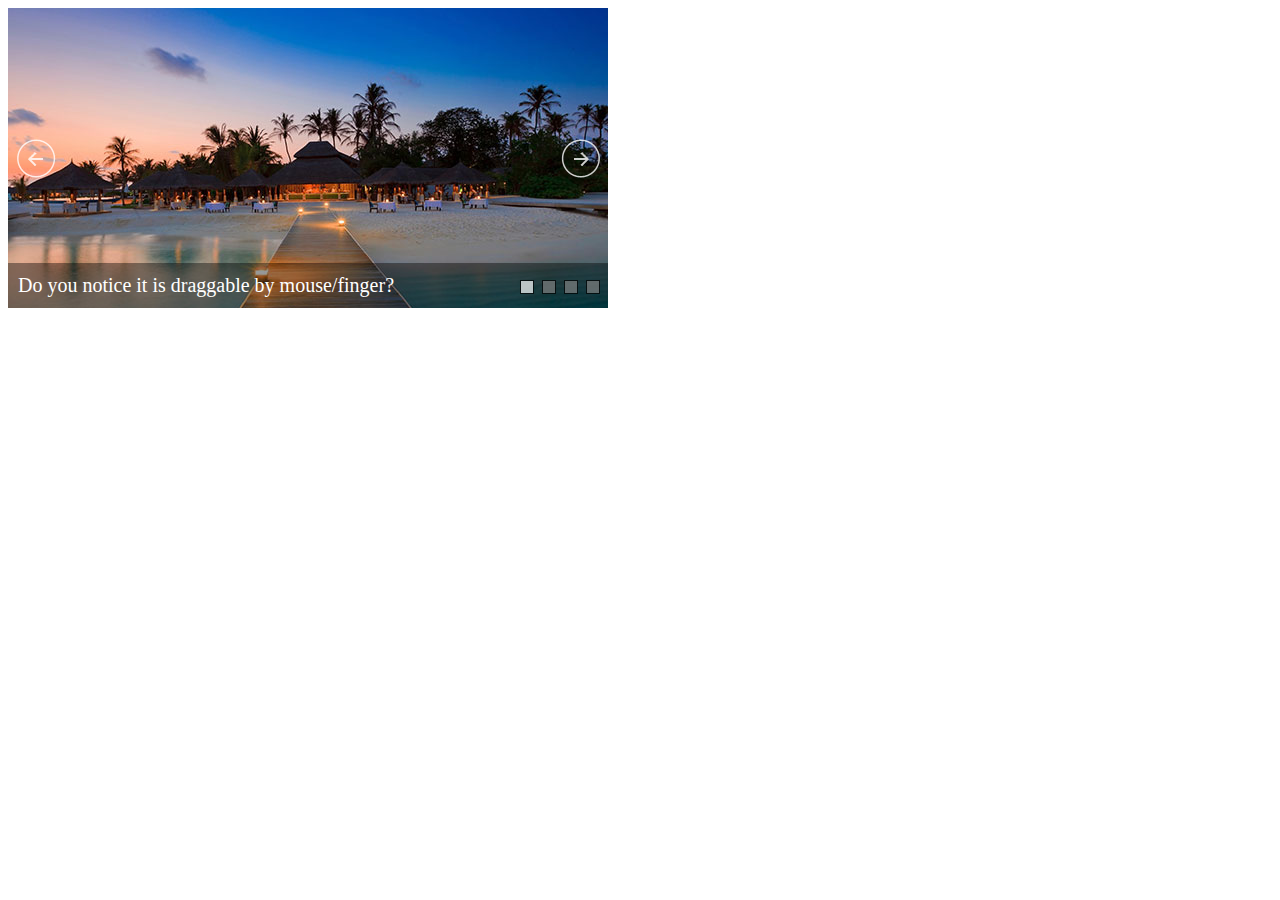
<file: Jssor.Slider.FullPack/demos-jquery/banner-slider.source.html>
﻿<!DOCTYPE html>
<html>
<head>
    <meta charset="utf-8">
    <meta name="viewport" content="width=device-width, initial-scale=1.0">
    <title>Banner Slider Demo - Jssor Slider, Carousel, Slideshow with Javascript Source Code</title>
</head>
<body style="background:#fff;">
    <!-- Caption Style -->
    <style> 
        .captionOrange, .captionBlack
        {
            color: #fff;
            font-size: 20px;
            line-height: 30px;
            text-align: center;
            border-radius: 4px;
        }
        .captionOrange
        {
            background: #EB5100;
            background-color: rgba(235, 81, 0, 0.6);
        }
        .captionBlack
        {
        	font-size:16px;
            background: #000;
            background-color: rgba(0, 0, 0, 0.4);
        }
        a.captionOrange, A.captionOrange:active, A.captionOrange:visited
        {
        	color: #ffffff;
        	text-decoration: none;
        }
        a.captionOrange:hover
        {
            color: #eb5100;
            text-decoration: underline;
            background-color: #eeeeee;
            background-color: rgba(238, 238, 238, 0.7);
        }
        .bricon
        {
            background: url(../img/browser-icons.png);
        }
    </style>
    <!-- it works the same with all jquery version from 1.x to 2.x -->
    <script type="text/javascript" src="../js/jquery-1.9.1.min.js"></script>
    <!-- use jssor.slider.mini.js (40KB) instead for release -->
    <!-- jssor.slider.mini.js = (jssor.js + jssor.slider.js) -->
    <script type="text/javascript" src="../js/jssor.js"></script>
    <script type="text/javascript" src="../js/jssor.slider.js"></script>
    <script>
        jQuery(document).ready(function ($) {
            //Reference http://www.jssor.com/development/slider-with-slideshow-jquery.html
            //Reference http://www.jssor.com/development/tool-slideshow-transition-viewer.html

            var _SlideshowTransitions = [
            //Fade in R
            {$Duration: 1200, x: -0.3, $During: { $Left: [0.3, 0.7] }, $Easing: { $Left: $JssorEasing$.$EaseInCubic, $Opacity: $JssorEasing$.$EaseLinear }, $Opacity: 2 }
            //Fade out L
            , { $Duration: 1200, x: 0.3, $SlideOut: true, $Easing: { $Left: $JssorEasing$.$EaseInCubic, $Opacity: $JssorEasing$.$EaseLinear }, $Opacity: 2 }
            ];

            var options = {
                $AutoPlay: true,                                    //[Optional] Whether to auto play, to enable slideshow, this option must be set to true, default value is false
                $AutoPlaySteps: 1,                                  //[Optional] Steps to go for each navigation request (this options applys only when slideshow disabled), the default value is 1
                $AutoPlayInterval: 4000,                            //[Optional] Interval (in milliseconds) to go for next slide since the previous stopped if the slider is auto playing, default value is 3000
                $PauseOnHover: 1,                               //[Optional] Whether to pause when mouse over if a slider is auto playing, 0 no pause, 1 pause for desktop, 2 pause for touch device, 3 pause for desktop and touch device, 4 freeze for desktop, 8 freeze for touch device, 12 freeze for desktop and touch device, default value is 1

                $ArrowKeyNavigation: true,   			            //[Optional] Allows keyboard (arrow key) navigation or not, default value is false
                $SlideDuration: 500,                                //[Optional] Specifies default duration (swipe) for slide in milliseconds, default value is 500
                $MinDragOffsetToSlide: 20,                          //[Optional] Minimum drag offset to trigger slide , default value is 20
                //$SlideWidth: 600,                                 //[Optional] Width of every slide in pixels, default value is width of 'slides' container
                //$SlideHeight: 300,                                //[Optional] Height of every slide in pixels, default value is height of 'slides' container
                $SlideSpacing: 0, 					                //[Optional] Space between each slide in pixels, default value is 0
                $DisplayPieces: 1,                                  //[Optional] Number of pieces to display (the slideshow would be disabled if the value is set to greater than 1), the default value is 1
                $ParkingPosition: 0,                                //[Optional] The offset position to park slide (this options applys only when slideshow disabled), default value is 0.
                $UISearchMode: 1,                                   //[Optional] The way (0 parellel, 1 recursive, default value is 1) to search UI components (slides container, loading screen, navigator container, arrow navigator container, thumbnail navigator container etc).
                $PlayOrientation: 1,                                //[Optional] Orientation to play slide (for auto play, navigation), 1 horizental, 2 vertical, 5 horizental reverse, 6 vertical reverse, default value is 1
                $DragOrientation: 3,                                //[Optional] Orientation to drag slide, 0 no drag, 1 horizental, 2 vertical, 3 either, default value is 1 (Note that the $DragOrientation should be the same as $PlayOrientation when $DisplayPieces is greater than 1, or parking position is not 0)

                $SlideshowOptions: {                                //[Optional] Options to specify and enable slideshow or not
                    $Class: $JssorSlideshowRunner$,                 //[Required] Class to create instance of slideshow
                    $Transitions: _SlideshowTransitions,            //[Required] An array of slideshow transitions to play slideshow
                    $TransitionsOrder: 1,                           //[Optional] The way to choose transition to play slide, 1 Sequence, 0 Random
                    $ShowLink: true                                    //[Optional] Whether to bring slide link on top of the slider when slideshow is running, default value is false
                },

                $BulletNavigatorOptions: {                                //[Optional] Options to specify and enable navigator or not
                    $Class: $JssorBulletNavigator$,                       //[Required] Class to create navigator instance
                    $ChanceToShow: 2,                               //[Required] 0 Never, 1 Mouse Over, 2 Always
                    $Lanes: 1,                                      //[Optional] Specify lanes to arrange items, default value is 1
                    $SpacingX: 10,                                   //[Optional] Horizontal space between each item in pixel, default value is 0
                    $SpacingY: 10                                    //[Optional] Vertical space between each item in pixel, default value is 0
                },

                $ArrowNavigatorOptions: {
                    $Class: $JssorArrowNavigator$,              //[Requried] Class to create arrow navigator instance
                    $ChanceToShow: 2,                                //[Required] 0 Never, 1 Mouse Over, 2 Always
                    $AutoCenter: 2                                 //[Optional] Auto center navigator in parent container, 0 None, 1 Horizontal, 2 Vertical, 3 Both, default value is 0
                },

                $ThumbnailNavigatorOptions: {
                    $Class: $JssorThumbnailNavigator$,              //[Required] Class to create thumbnail navigator instance
                    $ChanceToShow: 2,                               //[Required] 0 Never, 1 Mouse Over, 2 Always
                    $ActionMode: 0,                                 //[Optional] 0 None, 1 act by click, 2 act by mouse hover, 3 both, default value is 1
                    $DisableDrag: true                              //[Optional] Disable drag or not, default value is false
                }
            };

            var jssor_sliderb = new $JssorSlider$("sliderb_container", options);
            //responsive code begin
            //you can remove responsive code if you don't want the slider scales while window resizes
            function ScaleSlider() {
                var parentWidth = jssor_sliderb.$Elmt.parentNode.clientWidth;
                if (parentWidth)
                    jssor_sliderb.$ScaleWidth(Math.min(parentWidth, 600));
                else
                    window.setTimeout(ScaleSlider, 30);
            }
            ScaleSlider();

            $(window).bind("load", ScaleSlider);
            $(window).bind("resize", ScaleSlider);
            $(window).bind("orientationchange", ScaleSlider);
            //responsive code end
        });
    </script>
    <!-- Jssor Slider Begin -->
    <!-- To move inline styles to css file/block, please specify a class name for each element. --> 
    <div id="sliderb_container" style="position: relative; top: 0px; left: 0px; width: 600px;
        height: 300px; overflow: hidden;">

        <!-- Loading Screen -->
        <div u="loading" style="position: absolute; top: 0px; left: 0px;">
            <div style="filter: alpha(opacity=70); opacity:0.7; position: absolute; display: block;
                background-color: #000; top: 0px; left: 0px;width: 100%;height:100%;">
            </div>
            <div style="position: absolute; display: block; background: url(../img/loading.gif) no-repeat center center;
                top: 0px; left: 0px;width: 100%;height:100%;">
            </div>
        </div>

        <!-- Slides Container -->
        <div u="slides" style="cursor: move; position: absolute; left: 0px; top: 0px; width: 600px; height: 300px;
            overflow: hidden;">
            <div>
                <img u=image src="../img/landscape/01.jpg" />
                <div u="thumb">Do you notice it is draggable by mouse/finger?</div>
            </div>
            <div>
                <img u=image src="../img/landscape/02.jpg" />
                <div u="thumb">Did you drag by either horizontal or vertical?</div>
            </div>
            <div>
                <img u=image src="../img/landscape/03.jpg" />
                <div u="thumb">Do you notice navigator responses when drag?</div>
            </div>
            <div>
                <img u=image src="../img/landscape/04.jpg" />
                <div u="thumb">Do you notice arrow responses when click?</div>
            </div>
        </div>
        
        <!--#region Thumbnail Navigator Skin Begin -->
        <!-- Help: http://www.jssor.com/development/slider-with-thumbnail-navigator-jquery.html -->
        <!-- thumbnail navigator container -->
        <!-- Help: http://www.jssor.com/development/slider-with-thumbnail-navigator-jquery.html -->
        <div u="thumbnavigator" style="position: absolute; bottom: 0px; left: 0px; height:45px; width:600px;">
            <div style="filter: alpha(opacity=40); opacity:0.4; position: absolute; display: block;
                background-color: #000000; top: 0px; left: 0px; width: 100%; height: 100%;">
            </div>
            <!-- Thumbnail Item Skin Begin -->
            <div u="slides">
                <div u="prototype" style="POSITION: absolute; WIDTH: 600px; HEIGHT: 45px; TOP: 0; LEFT: 0;">
                    <div u="thumbnailtemplate" style="font-family: verdana; font-weight: normal; POSITION: absolute; WIDTH: 100%; HEIGHT: 100%; TOP: 0; LEFT: 0; color:#fff; line-height: 45px; font-size:20px; padding-left:10px;"></div>
                </div>
            </div>
            <!-- Thumbnail Item Skin End -->
        </div>
        <!--#endregion ThumbnailNavigator Skin End -->
        
        <!--#region Bullet Navigator Skin Begin -->
        <!-- Help: http://www.jssor.com/development/slider-with-bullet-navigator-jquery.html -->
        <style>
            /* jssor slider bullet navigator skin 01 css */
            /*
            .jssorb01 div           (normal)
            .jssorb01 div:hover     (normal mouseover)
            .jssorb01 .av           (active)
            .jssorb01 .av:hover     (active mouseover)
            .jssorb01 .dn           (mousedown)
            */
            .jssorb01 {
                position: absolute;
            }
            .jssorb01 div, .jssorb01 div:hover, .jssorb01 .av {
                position: absolute;
                /* size of bullet elment */
                width: 12px;
                height: 12px;
                filter: alpha(opacity=70);
                opacity: .7;
                overflow: hidden;
                cursor: pointer;
                border: #000 1px solid;
            }
            .jssorb01 div { background-color: gray; }
            .jssorb01 div:hover, .jssorb01 .av:hover { background-color: #d3d3d3; }
            .jssorb01 .av { background-color: #fff; }
            .jssorb01 .dn, .jssorb01 .dn:hover { background-color: #555555; }
        </style>
        <!-- bullet navigator container -->
        <div u="navigator" class="jssorb01" style="bottom: 16px; right: 10px;">
            <!-- bullet navigator item prototype -->
            <div u="prototype"></div>
        </div>
        <!--#endregion Bullet Navigator Skin End -->
        
        <!--#region Arrow Navigator Skin Begin -->
        <!-- Help: http://www.jssor.com/development/slider-with-arrow-navigator-jquery.html -->
        <style>
            /* jssor slider arrow navigator skin 05 css */
            /*
            .jssora05l                  (normal)
            .jssora05r                  (normal)
            .jssora05l:hover            (normal mouseover)
            .jssora05r:hover            (normal mouseover)
            .jssora05l.jssora05ldn      (mousedown)
            .jssora05r.jssora05rdn      (mousedown)
            */
            .jssora05l, .jssora05r {
                display: block;
                position: absolute;
                /* size of arrow element */
                width: 40px;
                height: 40px;
                cursor: pointer;
                background: url(../img/a17.png) no-repeat;
                overflow: hidden;
            }
            .jssora05l { background-position: -10px -40px; }
            .jssora05r { background-position: -70px -40px; }
            .jssora05l:hover { background-position: -130px -40px; }
            .jssora05r:hover { background-position: -190px -40px; }
            .jssora05l.jssora05ldn { background-position: -250px -40px; }
            .jssora05r.jssora05rdn { background-position: -310px -40px; }
        </style>
        <!-- Arrow Left -->
        <span u="arrowleft" class="jssora05l" style="top: 123px; left: 8px;">
        </span>
        <!-- Arrow Right -->
        <span u="arrowright" class="jssora05r" style="top: 123px; right: 8px;">
        </span>
        <a style="display: none" href="http://www.jssor.com">Bootstrap Slider</a>
        <!-- Trigger -->
    </div>
    <!-- Jssor Slider End -->
</body>
</html>
</file>
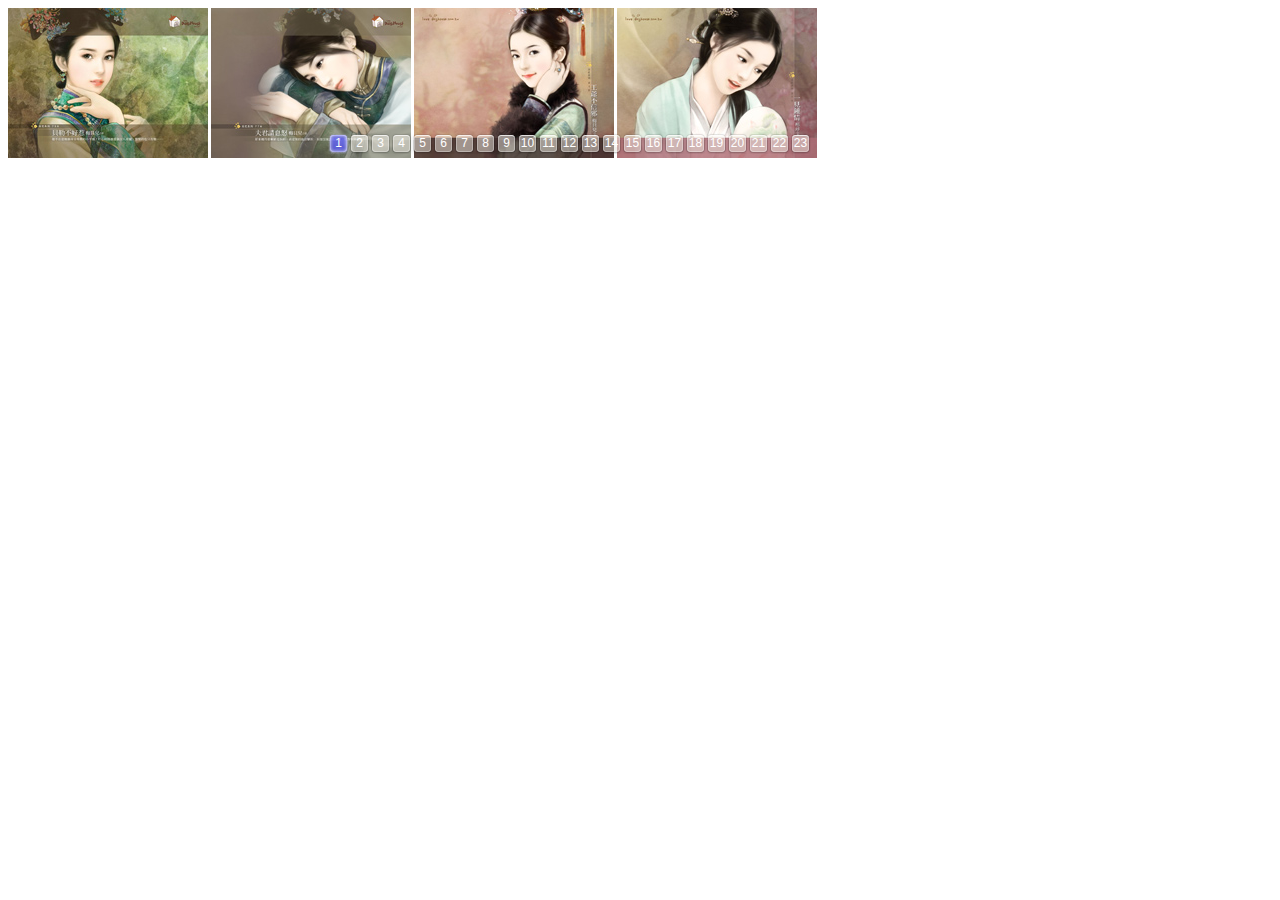
<file: Jssor.Slider.FullPack/demos-jquery/carousel-slider.source.html>
﻿<!DOCTYPE html>
<html>
<head>
    <meta charset="utf-8">
    <meta name="viewport" content="width=device-width, initial-scale=1.0">
    <title>Carousel Demo - Jssor Slider, Carousel, Slideshow with Javascript Source Code</title>
</head>
<body style="font-family:Arial, Verdana;background-color:#fff;">
    <!-- it works the same with all jquery version from 1.x to 2.x -->
    <script type="text/javascript" src="../js/jquery-1.9.1.min.js"></script>
    <!-- use jssor.slider.mini.js (40KB) instead for release -->
    <!-- jssor.slider.mini.js = (jssor.js + jssor.slider.js) -->
    <script type="text/javascript" src="../js/jssor.js"></script>
    <script type="text/javascript" src="../js/jssor.slider.js"></script>
    <script>
        jQuery(document).ready(function ($) {
            var options = {
                $AutoPlay: true,                                    //[Optional] Whether to auto play, to enable slideshow, this option must be set to true, default value is false
                $AutoPlaySteps: 4,                                  //[Optional] Steps to go for each navigation request (this options applys only when slideshow disabled), the default value is 1
                $AutoPlayInterval: 4000,                            //[Optional] Interval (in milliseconds) to go for next slide since the previous stopped if the slider is auto playing, default value is 3000
                $PauseOnHover: 1,                               //[Optional] Whether to pause when mouse over if a slider is auto playing, 0 no pause, 1 pause for desktop, 2 pause for touch device, 3 pause for desktop and touch device, 4 freeze for desktop, 8 freeze for touch device, 12 freeze for desktop and touch device, default value is 1

                $ArrowKeyNavigation: true,   			            //[Optional] Allows keyboard (arrow key) navigation or not, default value is false
                $SlideDuration: 160,                                //[Optional] Specifies default duration (swipe) for slide in milliseconds, default value is 500
                $MinDragOffsetToSlide: 20,                          //[Optional] Minimum drag offset to trigger slide , default value is 20
                $SlideWidth: 200,                                   //[Optional] Width of every slide in pixels, default value is width of 'slides' container
                //$SlideHeight: 150,                                //[Optional] Height of every slide in pixels, default value is height of 'slides' container
                $SlideSpacing: 3, 					                //[Optional] Space between each slide in pixels, default value is 0
                $DisplayPieces: 4,                                  //[Optional] Number of pieces to display (the slideshow would be disabled if the value is set to greater than 1), the default value is 1
                $ParkingPosition: 0,                              //[Optional] The offset position to park slide (this options applys only when slideshow disabled), default value is 0.
                $UISearchMode: 1,                                   //[Optional] The way (0 parellel, 1 recursive, default value is 1) to search UI components (slides container, loading screen, navigator container, arrow navigator container, thumbnail navigator container etc).
                $PlayOrientation: 1,                                //[Optional] Orientation to play slide (for auto play, navigation), 1 horizental, 2 vertical, 5 horizental reverse, 6 vertical reverse, default value is 1
                $DragOrientation: 1,                                //[Optional] Orientation to drag slide, 0 no drag, 1 horizental, 2 vertical, 3 either, default value is 1 (Note that the $DragOrientation should be the same as $PlayOrientation when $DisplayPieces is greater than 1, or parking position is not 0)

                $BulletNavigatorOptions: {                                //[Optional] Options to specify and enable navigator or not
                    $Class: $JssorBulletNavigator$,                       //[Required] Class to create navigator instance
                    $ChanceToShow: 2,                               //[Required] 0 Never, 1 Mouse Over, 2 Always
                    $AutoCenter: 0,                                 //[Optional] Auto center navigator in parent container, 0 None, 1 Horizontal, 2 Vertical, 3 Both, default value is 0
                    $Steps: 1,                                      //[Optional] Steps to go for each navigation request, default value is 1
                    $Lanes: 1,                                      //[Optional] Specify lanes to arrange items, default value is 1
                    $SpacingX: 0,                                   //[Optional] Horizontal space between each item in pixel, default value is 0
                    $SpacingY: 0,                                   //[Optional] Vertical space between each item in pixel, default value is 0
                    $Orientation: 1                                 //[Optional] The orientation of the navigator, 1 horizontal, 2 vertical, default value is 1
                },

                $ArrowNavigatorOptions: {
                    $Class: $JssorArrowNavigator$,              //[Requried] Class to create arrow navigator instance
                    $ChanceToShow: 1,                               //[Required] 0 Never, 1 Mouse Over, 2 Always
                    $AutoCenter: 2,                                 //[Optional] Auto center navigator in parent container, 0 None, 1 Horizontal, 2 Vertical, 3 Both, default value is 0
                    $Steps: 4                                       //[Optional] Steps to go for each navigation request, default value is 1
                }
            };

            var jssor_slider1 = new $JssorSlider$("slider1_container", options);

            //responsive code begin
            //you can remove responsive code if you don't want the slider scales while window resizes
            function ScaleSlider() {
                var bodyWidth = document.body.clientWidth;
                if (bodyWidth)
                    jssor_slider1.$ScaleWidth(Math.min(bodyWidth, 809));
                else
                    window.setTimeout(ScaleSlider, 30);
            }
            ScaleSlider();

            $(window).bind("load", ScaleSlider);
            $(window).bind("resize", ScaleSlider);
            $(window).bind("orientationchange", ScaleSlider);
            //responsive code end
        });
    </script>
    <!-- Jssor Slider Begin -->
    <!-- To move inline styles to css file/block, please specify a class name for each element. --> 
    <div id="slider1_container" style="position: relative; top: 0px; left: 0px; width: 809px; height: 150px; overflow: hidden;">

        <!-- Loading Screen -->
        <div u="loading" style="position: absolute; top: 0px; left: 0px;">
            <div style="filter: alpha(opacity=70); opacity:0.7; position: absolute; display: block;
                background-color: #000; top: 0px; left: 0px;width: 100%;height:100%;">
            </div>
            <div style="position: absolute; display: block; background: url(../img/loading.gif) no-repeat center center;
                top: 0px; left: 0px;width: 100%;height:100%;">
            </div>
        </div>

        <!-- Slides Container -->
        <div u="slides" style="cursor: move; position: absolute; left: 0px; top: 0px; width: 809px; height: 150px; overflow: hidden;">
            <div><img u="image" src="../img/ancient-lady/005.jpg" /></div>
            <div><img u="image" src="../img/ancient-lady/006.jpg" /></div>
            <div><img u="image" src="../img/ancient-lady/011.jpg" /></div>
            <div><img u="image" src="../img/ancient-lady/013.jpg" /></div>
            <div><img u="image" src="../img/ancient-lady/014.jpg" /></div>
            <div><img u="image" src="../img/ancient-lady/019.jpg" /></div>
            <div><img u="image" src="../img/ancient-lady/020.jpg" /></div>
            <div><img u="image" src="../img/ancient-lady/021.jpg" /></div>
            <div><img u="image" src="../img/ancient-lady/022.jpg" /></div>
            <div><img u="image" src="../img/ancient-lady/024.jpg" /></div>
            <div><img u="image" src="../img/ancient-lady/025.jpg" /></div>
            <div><img u="image" src="../img/ancient-lady/027.jpg" /></div>
            <div><img u="image" src="../img/ancient-lady/029.jpg" /></div>
            <div><img u="image" src="../img/ancient-lady/030.jpg" /></div>
            <div><img u="image" src="../img/ancient-lady/031.jpg" /></div>
            <div><img u="image" src="../img/ancient-lady/032.jpg" /></div>
            <div><img u="image" src="../img/ancient-lady/034.jpg" /></div>
            <div><img u="image" src="../img/ancient-lady/038.jpg" /></div>
            <div><img u="image" src="../img/ancient-lady/039.jpg" /></div>
            <div><img u="image" src="../img/ancient-lady/043.jpg" /></div>
            <div><img u="image" src="../img/ancient-lady/044.jpg" /></div>
            <div><img u="image" src="../img/ancient-lady/047.jpg" /></div>
            <div><img u="image" src="../img/ancient-lady/050.jpg" /></div>
        </div>
        
        <!--#region Bullet Navigator Skin Begin -->
        <!-- Help: http://www.jssor.com/development/slider-with-bullet-navigator-jquery.html -->
        <style>
            /* jssor slider bullet navigator skin 03 css */
            /*
            .jssorb03 div           (normal)
            .jssorb03 div:hover     (normal mouseover)
            .jssorb03 .av           (active)
            .jssorb03 .av:hover     (active mouseover)
            .jssorb03 .dn           (mousedown)
            */
            .jssorb03 {
                position: absolute;
            }
            .jssorb03 div, .jssorb03 div:hover, .jssorb03 .av {
                position: absolute;
                /* size of bullet elment */
                width: 21px;
                height: 21px;
                text-align: center;
                line-height: 21px;
                color: white;
                font-size: 12px;
                background: url(../img/b03.png) no-repeat;
                overflow: hidden;
                cursor: pointer;
            }
            .jssorb03 div { background-position: -5px -4px; }
            .jssorb03 div:hover, .jssorb03 .av:hover { background-position: -35px -4px; }
            .jssorb03 .av { background-position: -65px -4px; }
            .jssorb03 .dn, .jssorb03 .dn:hover { background-position: -95px -4px; }
        </style>
        <!-- bullet navigator container -->
        <div u="navigator" class="jssorb03" style="bottom: 4px; right: 6px;">
            <!-- bullet navigator item prototype -->
            <div u="prototype"><div u="numbertemplate"></div></div>
        </div>
        <!--#endregion Bullet Navigator Skin End -->
        
        <!--#region Arrow Navigator Skin Begin -->
        <!-- Help: http://www.jssor.com/development/slider-with-arrow-navigator-jquery.html -->
        <style>
            /* jssor slider arrow navigator skin 03 css */
            /*
            .jssora03l                  (normal)
            .jssora03r                  (normal)
            .jssora03l:hover            (normal mouseover)
            .jssora03r:hover            (normal mouseover)
            .jssora03l.jssora03ldn      (mousedown)
            .jssora03r.jssora03rdn      (mousedown)
            */
            .jssora03l, .jssora03r {
                display: block;
                position: absolute;
                /* size of arrow element */
                width: 55px;
                height: 55px;
                cursor: pointer;
                background: url(../img/a03.png) no-repeat;
                overflow: hidden;
            }
            .jssora03l { background-position: -3px -33px; }
            .jssora03r { background-position: -63px -33px; }
            .jssora03l:hover { background-position: -123px -33px; }
            .jssora03r:hover { background-position: -183px -33px; }
            .jssora03l.jssora03ldn { background-position: -243px -33px; }
            .jssora03r.jssora03rdn { background-position: -303px -33px; }
        </style>
        <!-- Arrow Left -->
        <span u="arrowleft" class="jssora03l" style="top: 123px; left: 8px;">
        </span>
        <!-- Arrow Right -->
        <span u="arrowright" class="jssora03r" style="top: 123px; right: 8px;">
        </span>
        <!--#endregion Arrow Navigator Skin End -->
        <a style="display: none" href="http://www.jssor.com">Bootstrap Slider</a>
    </div>
    <!-- Jssor Slider End -->
</body>
</html>
</file>
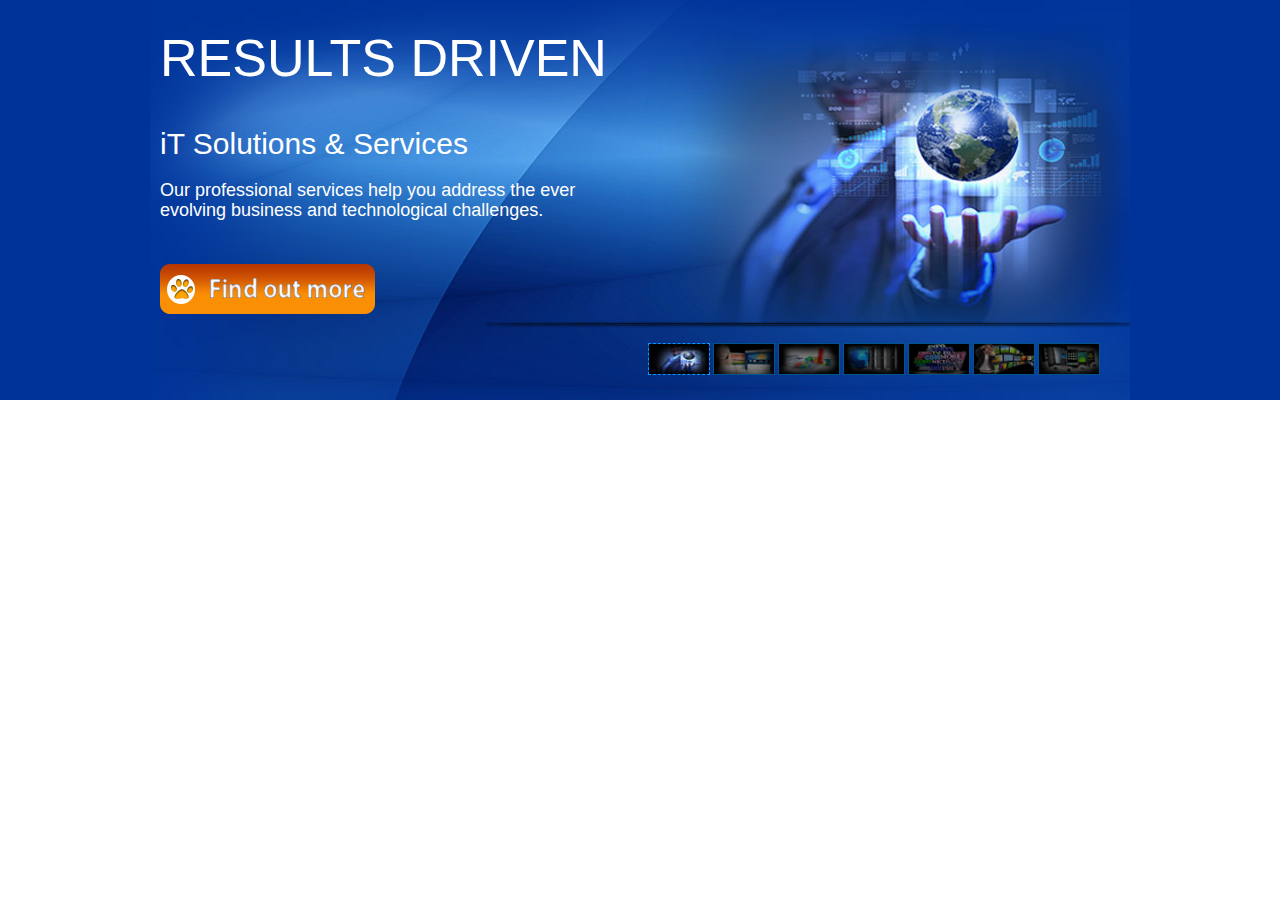
<file: Jssor.Slider.FullPack/demos-jquery/content-slider.source.html>
﻿<!DOCTYPE html>
<html>
<head>
    <meta charset="utf-8">
    <meta name="viewport" content="width=device-width, initial-scale=1.0">
    <title>Content Slider - Jssor Slider, Carousel, Slideshow with Javascript Source Code</title>
</head>
<body style="padding: 0; margin: 0; font-family: Arial, Verdana; background-color: #fff;">
    <!-- it works the same with all jquery version from 1.x to 2.x -->
    <script type="text/javascript" src="../js/jquery-1.9.1.min.js"></script>
    <!-- use jssor.slider.mini.js (40KB) instead for release -->
    <!-- jssor.slider.mini.js = (jssor.js + jssor.slider.js) -->
    <script type="text/javascript" src="../js/jssor.js"></script>
    <script type="text/javascript" src="../js/jssor.slider.js"></script>
    <script>
        jQuery(document).ready(function ($) {
            var options = {
                $AutoPlay: true,                                    //[Optional] Whether to auto play, to enable slideshow, this option must be set to true, default value is false
                $AutoPlayInterval: 4000,                            //[Optional] Interval (in milliseconds) to go for next slide since the previous stopped if the slider is auto playing, default value is 3000
                $PauseOnHover: 1,                                   //[Optional] Whether to pause when mouse over if a slider is auto playing, 0 no pause, 1 pause for desktop, 2 pause for touch device, 3 pause for desktop and touch device, 4 freeze for desktop, 8 freeze for touch device, 12 freeze for desktop and touch device, default value is 1

                $ArrowKeyNavigation: true,   			            //[Optional] Allows keyboard (arrow key) navigation or not, default value is false
                $SlideDuration: 800,                                //[Optional] Specifies default duration (swipe) for slide in milliseconds, default value is 500
                $MinDragOffsetToSlide: 20,                          //[Optional] Minimum drag offset to trigger slide , default value is 20
                //$SlideWidth: 600,                                 //[Optional] Width of every slide in pixels, default value is width of 'slides' container
                //$SlideHeight: 300,                                //[Optional] Height of every slide in pixels, default value is height of 'slides' container
                $SlideSpacing: 0, 					                //[Optional] Space between each slide in pixels, default value is 0
                $DisplayPieces: 1,                                  //[Optional] Number of pieces to display (the slideshow would be disabled if the value is set to greater than 1), the default value is 1
                $ParkingPosition: 0,                                //[Optional] The offset position to park slide (this options applys only when slideshow disabled), default value is 0.
                $UISearchMode: 1,                                   //[Optional] The way (0 parellel, 1 recursive, default value is 1) to search UI components (slides container, loading screen, navigator container, arrow navigator container, thumbnail navigator container etc).
                $PlayOrientation: 1,                                //[Optional] Orientation to play slide (for auto play, navigation), 1 horizental, 2 vertical, 5 horizental reverse, 6 vertical reverse, default value is 1
                $DragOrientation: 1,                                //[Optional] Orientation to drag slide, 0 no drag, 1 horizental, 2 vertical, 3 either, default value is 1 (Note that the $DragOrientation should be the same as $PlayOrientation when $DisplayPieces is greater than 1, or parking position is not 0)

                $ArrowNavigatorOptions: {                       //[Optional] Options to specify and enable arrow navigator or not
                    $Class: $JssorArrowNavigator$,              //[Requried] Class to create arrow navigator instance
                    $ChanceToShow: 1,                               //[Required] 0 Never, 1 Mouse Over, 2 Always
                    $AutoCenter: 2,                                 //[Optional] Auto center arrows in parent container, 0 No, 1 Horizontal, 2 Vertical, 3 Both, default value is 0
                    $Steps: 1                                       //[Optional] Steps to go for each navigation request, default value is 1
                },

                $ThumbnailNavigatorOptions: {
                    $Class: $JssorThumbnailNavigator$,              //[Required] Class to create thumbnail navigator instance
                    $ChanceToShow: 2,                               //[Required] 0 Never, 1 Mouse Over, 2 Always

                    $ActionMode: 1,                                 //[Optional] 0 None, 1 act by click, 2 act by mouse hover, 3 both, default value is 1
                    $AutoCenter: 0,                                 //[Optional] Auto center thumbnail items in the thumbnail navigator container, 0 None, 1 Horizontal, 2 Vertical, 3 Both, default value is 3
                    $Lanes: 1,                                      //[Optional] Specify lanes to arrange thumbnails, default value is 1
                    $SpacingX: 3,                                   //[Optional] Horizontal space between each thumbnail in pixel, default value is 0
                    $SpacingY: 3,                                   //[Optional] Vertical space between each thumbnail in pixel, default value is 0
                    $DisplayPieces: 9,                              //[Optional] Number of pieces to display, default value is 1
                    $ParkingPosition: 260,                          //[Optional] The offset position to park thumbnail
                    $Orientation: 1,                                //[Optional] Orientation to arrange thumbnails, 1 horizental, 2 vertical, default value is 1
                    $DisableDrag: false                            //[Optional] Disable drag or not, default value is false
                }
            };

            var jssor_slider1 = new $JssorSlider$("slider1_container", options);

            //responsive code begin
            //you can remove responsive code if you don't want the slider scales while window resizes
            function ScaleSlider() {
                var bodyWidth = document.body.clientWidth;
                if (bodyWidth)
                    jssor_slider1.$ScaleWidth(Math.min(bodyWidth, 980));
                else
                    window.setTimeout(ScaleSlider, 30);
            }
            ScaleSlider();

            $(window).bind("load", ScaleSlider);
            $(window).bind("resize", ScaleSlider);
            $(window).bind("orientationchange", ScaleSlider);
            //responsive code end
        });
    </script>
    <div style="position: relative; width: 100%; background-color: #003399; overflow: hidden;">
        <div style="position: relative; left: 50%; width: 5000px; text-align: center; margin-left: -2500px;">
            <!-- Jssor Slider Begin -->
            <div id="slider1_container" style="position: relative; margin: 0 auto;
                top: 0px; left: 0px; width: 980px; height: 400px; background: url(../img/major/main_bg.jpg) top center no-repeat;">
                <!-- Loading Screen -->
                <div u="loading" style="position: absolute; top: 0px; left: 0px;">
                    <div style="filter: alpha(opacity=70); opacity: 0.7; position: absolute; display: block;
                        top: 0px; left: 0px; width: 100%; height: 100%;">
                    </div>
                    <div style="position: absolute; display: block; background: url(../img/loading.gif) no-repeat center center;
                        top: 0px; left: 0px; width: 100%; height: 100%;">
                    </div>
                </div>
                <!-- Slides Container -->
                <div u="slides" style="cursor: move; position: absolute; left: 0px; top: 0px; width: 980px;
                    height: 400px; overflow: hidden;">
                    <div>
                        <div style="position: absolute; width: 480px; height: 300px; top: 10px; left: 10px;
                            text-align: left; line-height: 1.8em; font-size: 12px;">
                            <br />
                            <span style="display: block; line-height: 1em; text-transform: uppercase; font-size: 52px;
                                color: #FFFFFF;">results driven</span>
                            <br />
                            <br />
                            <span style="display: block; line-height: 1.1em; font-size: 2.5em; color: #FFFFFF;">
                                iT Solutions & Services
                            </span>
                            <br />
                            <span style="display: block; line-height: 1.1em; font-size: 1.5em; color: #FFFFFF;">
                                Our professional services help you address the ever evolving business and technological
                                challenges.
                            </span>
                            <br />
                            <br />
                            <a href="http://www.jssor.com">
                                <img src="../img/major/find-out-more-bt.png" border="0" alt="auction slider" width="215"
                                     height="50" />
                            </a>
                        </div>
                        <img src="../img/major/s2.png" style="position: absolute; top: 23px; left: 480px; width: 500px; height: 300px;" />
                        <img u="thumb" src="../img/major/s2t.jpg" />
                    </div>
                    <div>
                        <div style="position: absolute; width: 480px; height: 300px; top: 10px; left: 10px;
                            text-align: left; line-height: 1.8em; font-size: 12px;">
                            <span style="display: block; line-height: 1em; text-transform: uppercase; font-size: 52px;
                                color: #FFFFFF;">web design & development</span>
                            <br />
                            <br />
                            <span style="display: block; line-height: 1.1em; font-size: 2.5em; color: #FFFFFF;">
                                Visually Compelling & Functional
                            </span>
                            <br />
                            <br />
                            <a href="http://www.jssor.com">
                                <img src="../img/major/find-out-more-bt.png" border="0" alt="ebay slideshow" width="215"
                                     height="50" />
                            </a>
                        </div>
                        <img src="../img/major/s3.png" style="position: absolute; top: 23px; left: 480px; width: 500px; height: 300px;" />
                        <img u="thumb" src="../img/major/s3t.jpg" />
                    </div>
                    <div>
                        <div style="position: absolute; width: 480px; height: 300px; top: 10px; left: 10px;
                            text-align: left; line-height: 1.8em; font-size: 12px;">
                            <span style="display: block; line-height: 1em; text-transform: uppercase; font-size: 52px;
                                color: #FFFFFF;">Online marketing</span>
                            <br />
                            <span style="display: block; line-height: 1.1em; font-size: 2.5em; color: #FFFFFF;">
                                We enhance your brand, your website traffic and your bottom line online.
                            </span>
                            <br />
                            <br />
                            <a href="http://www.jssor.com">
                                <img src="../img/major/find-out-more-bt.png" border="0" alt="listing slider" width="215"
                                     height="50" />
                            </a>
                        </div>
                        <img src="../img/major/s4.png" style="position: absolute; top: 23px; left: 480px; width: 500px; height: 300px;" />
                        <img u="thumb" src="../img/major/s4t.jpg" />
                    </div>
                    <div>
                        <div style="position: absolute; width: 480px; height: 300px; top: 10px; left: 10px;
                            text-align: left; line-height: 1.8em; font-size: 12px;">
                            <br />
                            <span style="display: block; line-height: 1em; text-transform: uppercase; font-size: 52px;
                                color: #FFFFFF;">web hosting</span>
                            <br />
                            <br />
                            <span style="display: block; line-height: 1.1em; font-size: 2.5em; color: #FFFFFF;">
                                we offer the web's best hosting plans for every site.
                            </span>
                            <br />
                            <br />
                            <a href="http://www.jssor.com">
                                <img src="../img/major/find-out-more-bt.png" border="0" alt="ebay store slider" width="215"
                                     height="50" />
                            </a>
                        </div>
                        <img src="../img/major/s5.png" style="position: absolute; top: 23px; left: 480px; width: 500px; height: 300px;" />
                        <img u="thumb" src="../img/major/s5t.jpg" />
                    </div>
                    <div>
                        <div style="position: absolute; width: 480px; height: 300px; top: 10px; left: 10px;
                            text-align: left; line-height: 1.8em; font-size: 12px;">
                            <span style="display: block; line-height: 1em; text-transform: uppercase; font-size: 52px;
                                color: #FFFFFF;">domain name registration</span>
                            <br />
                            <span style="display: block; line-height: 1.1em; font-size: 2.5em; color: #FFFFFF;">
                                Secure your online identity and register your domain now.
                            </span>
                            <br />
                            <br />
                            <a href="http://www.jssor.com">
                                <img src="../img/major/find-out-more-bt.png" border="0" alt="listing template slider"
                                     width="215" height="50" />
                            </a>
                        </div>
                        <img src="../img/major/s6.png" style="position: absolute; top: 23px; left: 480px; width: 500px; height: 300px;" />
                        <img u="thumb" src="../img/major/s6t.jpg" />
                    </div>
                    <div>
                        <div style="position: absolute; width: 480px; height: 300px; top: 10px; left: 10px;
                            text-align: left; line-height: 1.8em; font-size: 12px;">
                            <br />
                            <span style="display: block; line-height: 1em; text-transform: uppercase; font-size: 52px;
                                color: #FFFFFF;">video production</span>
                            <br />
                            <span style="display: block; line-height: 1.1em; font-size: 2.5em; color: #FFFFFF;">
                                Make a greater impact on your clients through interactive Video Production.
                            </span>
                            <br />
                            <br />
                            <a href="http://www.jssor.com">
                                <img src="../img/major/find-out-more-bt.png" border="0" alt="auction template slider"
                                     width="215" height="50" />
                            </a>
                        </div>
                        <img src="../img/major/s7.png" style="position: absolute; top: 23px; left: 480px; width: 500px; height: 300px;" />
                        <img u="thumb" src="../img/major/s7t.jpg" />
                    </div>
                    <div>
                        <div style="position: absolute; width: 480px; height: 300px; top: 10px; left: 10px;
                            text-align: left; line-height: 1.8em; font-size: 12px;">
                            <span style="display: block; line-height: 1em; text-transform: uppercase; font-size: 52px;
                                color: #FFFFFF;">mobile applications</span>
                            <br />
                            <span style="display: block; line-height: 1.1em; font-size: 2.5em; color: #FFFFFF;">
                                Stay connected to your customers on the go with a MajorMedia custom mobile app.
                                <br />
                                <br />
                                <a href="http://www.jssor.com">
                                    <img src="../img/major/find-out-more-bt.png" border="0" alt="ebay slider" width="215"
                                         height="50" />
                                </a>
                        </div>
                        <img src="../img/major/s8.png" style="position: absolute; top: 23px; left: 480px; width: 500px; height: 300px;" />
                        <img u="thumb" src="../img/major/s8t.jpg" />
                    </div>
                </div>
                
                <!--#region Arrow Navigator Skin Begin -->
                <!-- Help: http://www.jssor.com/development/slider-with-arrow-navigator-jquery.html -->
                <style>
                    /* jssor slider arrow navigator skin 07 css */
                    /*
                    .jssora07l                  (normal)
                    .jssora07r                  (normal)
                    .jssora07l:hover            (normal mouseover)
                    .jssora07r:hover            (normal mouseover)
                    .jssora07l.jssora07ldn      (mousedown)
                    .jssora07r.jssora07rdn      (mousedown)
                    */
                    .jssora07l, .jssora07r {
                        display: block;
                        position: absolute;
                        /* size of arrow element */
                        width: 50px;
                        height: 50px;
                        cursor: pointer;
                        background: url(../img/a07.png) no-repeat;
                        overflow: hidden;
                    }
                    .jssora07l { background-position: -5px -35px; }
                    .jssora07r { background-position: -65px -35px; }
                    .jssora07l:hover { background-position: -125px -35px; }
                    .jssora07r:hover { background-position: -185px -35px; }
                    .jssora07l.jssora07ldn { background-position: -245px -35px; }
                    .jssora07r.jssora07rdn { background-position: -305px -35px; }
                </style>
                <!-- Arrow Left -->
                <span u="arrowleft" class="jssora07l" style="top: 123px; left: 8px;">
                </span>
                <!-- Arrow Right -->
                <span u="arrowright" class="jssora07r" style="top: 123px; right: 8px;">
                </span>
                <!--#endregion Arrow Navigator Skin End -->
                
            <!--#region Thumbnail Navigator Skin Begin -->
            <!-- Help: http://www.jssor.com/development/slider-with-thumbnail-navigator-jquery.html -->
            <style>
                /* jssor slider thumbnail navigator skin 04 css */
                /*
                .jssort04 .p            (normal)
                .jssort04 .p:hover      (normal mouseover)
                .jssort04 .pav          (active)
                .jssort04 .pav:hover    (active mouseover)
                .jssort04 .pdn          (mousedown)
                */

                .jssort04 {
                    position: absolute;
                    /* size of thumbnail navigator container */
                    width: 600px;
                    height: 60px;
                }

                    .jssort04 .p {
                        position: absolute;
                        top: 0;
                        left: 0;
                        width: 62px;
                        height: 32px;
                    }

                    .jssort04 .t {
                        position: absolute;
                        top: 0;
                        left: 0;
                        width: 100%;
                        height: 100%;
                        border: none;
                    }

                    .jssort04 .w, .jssort04 .pav:hover .w {
                        position: absolute;
                        width: 60px;
                        height: 30px;
                        border: #0099FF 1px solid;
                        box-sizing: content-box;
                    }

                    .jssort04 .pdn .w, .jssort04 .pav .w {
                        border-style: dashed;
                    }

                    .jssort04 .c {
                        position: absolute;
                        top: 0;
                        left: 0;
                        width: 62px;
                        height: 32px;
                        background-color: #000;
                        filter: alpha(opacity=45);
                        opacity: .45;
                        transition: opacity .6s;
                        -moz-transition: opacity .6s;
                        -webkit-transition: opacity .6s;
                        -o-transition: opacity .6s;
                    }

                    .jssort04 .p:hover .c, .jssort04 .pav .c {
                        filter: alpha(opacity=0);
                        opacity: 0;
                    }

                    .jssort04 .p:hover .c {
                        transition: none;
                        -moz-transition: none;
                        -webkit-transition: none;
                        -o-transition: none;
                    }

                    * html .jssort04 .w {
                        width /**/: 62px;
                        height /**/: 32px;
                    }
            </style>
            <!-- thumbnail navigator container -->
            <div u="thumbnavigator" class="jssort04" style="right: 0px; bottom: 0px;">
                <!-- Thumbnail Item Skin Begin -->
                <div u="slides" style="bottom: 25px; right: 30px; cursor: default;">
                    <div u="prototype" class="p">
                        <div class=w><div u="thumbnailtemplate" class="t"></div></div>
                        <div class=c></div>
                    </div>
                </div>
                <!-- Thumbnail Item Skin End -->
            </div>
            <!--#endregion Thumbnail Navigator Skin End -->
                <a style="display: none" href="http://www.jssor.com">Bootstrap Slider</a>
            </div>
            <!-- Jssor Slider End -->
        </div>
    </div>
</body>
</html>
</file>
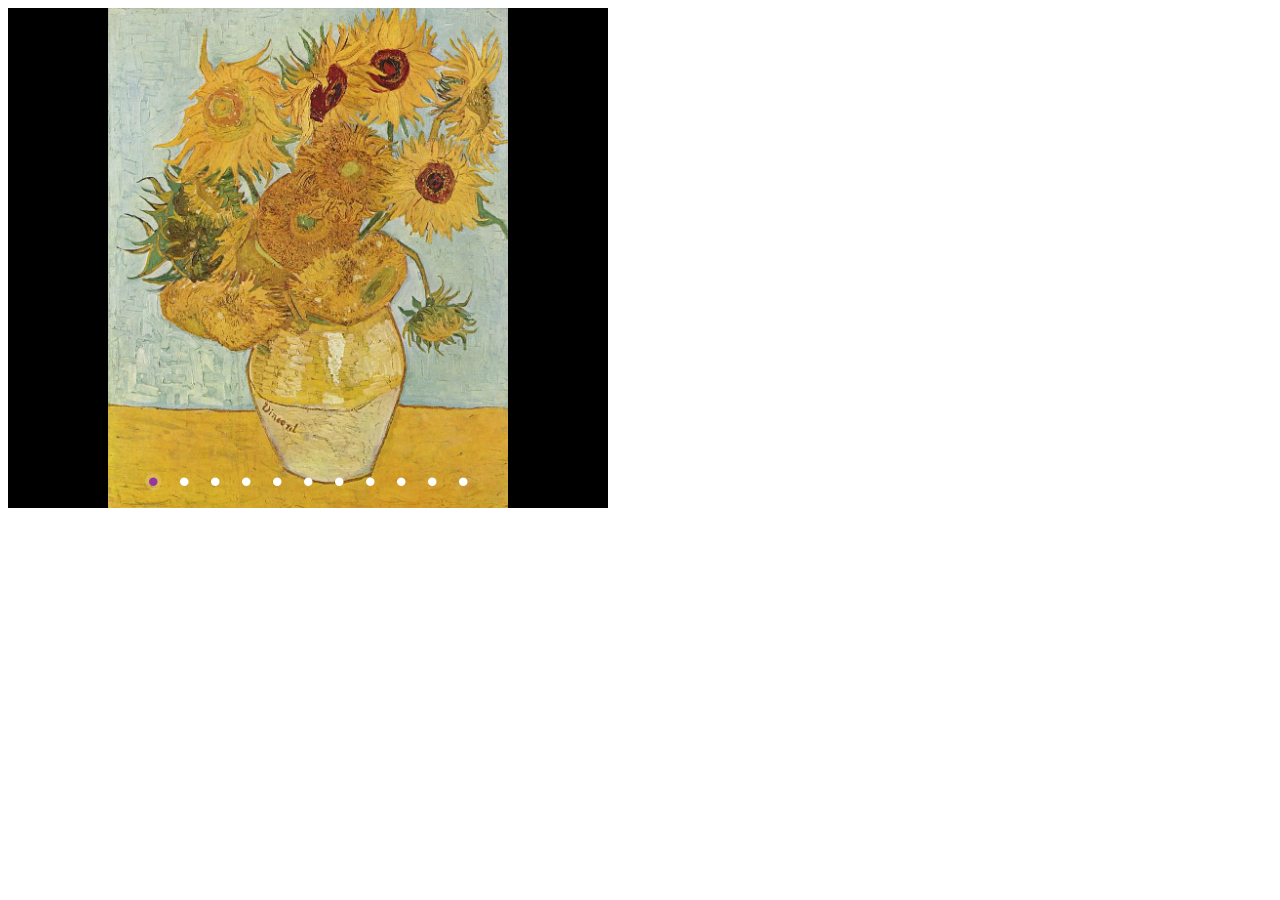
<file: Jssor.Slider.FullPack/demos-jquery/different-size-photo-slider.source.html>
﻿<!DOCTYPE html>
<html>
<head>
    <meta charset="utf-8">
    <meta name="viewport" content="width=device-width, initial-scale=1.0">
    <title>Different Size Images Slider Example - Jssor Slider, Carousel, Slideshow with Javascript Source Code</title>
</head>
<body style="background:#fff;">
    <!-- it works the same with all jquery version from 1.x to 2.x -->
    <script type="text/javascript" src="../js/jquery-1.9.1.min.js"></script>
    <!-- use jssor.slider.mini.js (40KB) instead for release -->
    <!-- jssor.slider.mini.js = (jssor.js + jssor.slider.js) -->
    <script type="text/javascript" src="../js/jssor.js"></script>
    <script type="text/javascript" src="../js/jssor.slider.js"></script>
    <script>
        jQuery(document).ready(function ($) {
            //Reference http://www.jssor.com/development/slider-with-slideshow-jquery.html
            //Reference http://www.jssor.com/development/tool-slideshow-transition-viewer.html

            var _SlideshowTransitions = [
                //Fade Twins
                { $Duration: 700, $Opacity: 2, $Brother: { $Duration: 1000, $Opacity: 2 } },
                //Rotate Overlap
                { $Duration: 1200, $Zoom: 11, $Rotate: -1, $Easing: { $Zoom: $JssorEasing$.$EaseInQuad, $Opacity: $JssorEasing$.$EaseLinear, $Rotate: $JssorEasing$.$EaseInQuad }, $Opacity: 2, $Round: { $Rotate: 0.5 }, $Brother: { $Duration: 1200, $Zoom: 1, $Rotate: 1, $Easing: $JssorEasing$.$EaseSwing, $Opacity: 2, $Round: { $Rotate: 0.5 }, $Shift: 90 } },
                //Switch
                { $Duration: 1400, x: 0.25, $Zoom: 1.5, $Easing: { $Left: $JssorEasing$.$EaseInWave, $Zoom: $JssorEasing$.$EaseInSine }, $Opacity: 2, $ZIndex: -10, $Brother: { $Duration: 1400, x: -0.25, $Zoom: 1.5, $Easing: { $Left: $JssorEasing$.$EaseInWave, $Zoom: $JssorEasing$.$EaseInSine }, $Opacity: 2, $ZIndex: -10 } },
                //Rotate Relay
                { $Duration: 1200, $Zoom: 11, $Rotate: 1, $Easing: { $Opacity: $JssorEasing$.$EaseLinear, $Rotate: $JssorEasing$.$EaseInQuad }, $Opacity: 2, $Round: { $Rotate: 1 }, $ZIndex: -10, $Brother: { $Duration: 1200, $Zoom: 11, $Rotate: -1, $Easing: { $Opacity: $JssorEasing$.$EaseLinear, $Rotate: $JssorEasing$.$EaseInQuad }, $Opacity: 2, $Round: { $Rotate: 1 }, $ZIndex: -10, $Shift: 600 } },
                //Doors
                { $Duration: 1500, x: 0.5, $Cols: 2, $ChessMode: { $Column: 3 }, $Easing: { $Left: $JssorEasing$.$EaseInOutCubic }, $Opacity: 2, $Brother: { $Duration: 1500, $Opacity: 2 } },
                //Rotate in+ out-
                { $Duration: 1500, x: -0.3, y: 0.5, $Zoom: 1, $Rotate: 0.1, $During: { $Left: [0.6, 0.4], $Top: [0.6, 0.4], $Rotate: [0.6, 0.4], $Zoom: [0.6, 0.4] }, $Easing: { $Left: $JssorEasing$.$EaseInQuad, $Top: $JssorEasing$.$EaseInQuad, $Opacity: $JssorEasing$.$EaseLinear, $Rotate: $JssorEasing$.$EaseInQuad }, $Opacity: 2, $Brother: { $Duration: 1000, $Zoom: 11, $Rotate: -0.5, $Easing: { $Opacity: $JssorEasing$.$EaseLinear, $Rotate: $JssorEasing$.$EaseInQuad }, $Opacity: 2, $Shift: 200 } },
                //Fly Twins
                { $Duration: 1500, x: 0.3, $During: { $Left: [0.6, 0.4] }, $Easing: { $Left: $JssorEasing$.$EaseInQuad, $Opacity: $JssorEasing$.$EaseLinear }, $Opacity: 2, $Outside: true, $Brother: { $Duration: 1000, x: -0.3, $Easing: { $Left: $JssorEasing$.$EaseInQuad, $Opacity: $JssorEasing$.$EaseLinear }, $Opacity: 2 } },
                //Rotate in- out+
                { $Duration: 1500, $Zoom: 11, $Rotate: 0.5, $During: { $Left: [0.4, 0.6], $Top: [0.4, 0.6], $Rotate: [0.4, 0.6], $Zoom: [0.4, 0.6] }, $Easing: { $Opacity: $JssorEasing$.$EaseLinear, $Rotate: $JssorEasing$.$EaseInQuad }, $Opacity: 2, $Brother: { $Duration: 1000, $Zoom: 1, $Rotate: -0.5, $Easing: { $Opacity: $JssorEasing$.$EaseLinear, $Rotate: $JssorEasing$.$EaseInQuad }, $Opacity: 2, $Shift: 200 } },
                //Rotate Axis up overlap
                { $Duration: 1200, x: 0.25, y: 0.5, $Rotate: -0.1, $Easing: { $Left: $JssorEasing$.$EaseInQuad, $Top: $JssorEasing$.$EaseInQuad, $Opacity: $JssorEasing$.$EaseLinear, $Rotate: $JssorEasing$.$EaseInQuad }, $Opacity: 2, $Brother: { $Duration: 1200, x: -0.1, y: -0.7, $Rotate: 0.1, $Easing: { $Left: $JssorEasing$.$EaseInQuad, $Top: $JssorEasing$.$EaseInQuad, $Opacity: $JssorEasing$.$EaseLinear, $Rotate: $JssorEasing$.$EaseInQuad }, $Opacity: 2 } },
                //Chess Replace TB
                { $Duration: 1600, x: 1, $Rows: 2, $ChessMode: { $Row: 3 }, $Easing: { $Left: $JssorEasing$.$EaseInOutQuart, $Opacity: $JssorEasing$.$EaseLinear }, $Opacity: 2, $Brother: { $Duration: 1600, x: -1, $Rows: 2, $ChessMode: { $Row: 3 }, $Easing: { $Left: $JssorEasing$.$EaseInOutQuart, $Opacity: $JssorEasing$.$EaseLinear }, $Opacity: 2 } },
                //Chess Replace LR
                { $Duration: 1600, y: -1, $Cols: 2, $ChessMode: { $Column: 12 }, $Easing: { $Top: $JssorEasing$.$EaseInOutQuart, $Opacity: $JssorEasing$.$EaseLinear }, $Opacity: 2, $Brother: { $Duration: 1600, y: 1, $Cols: 2, $ChessMode: { $Column: 12 }, $Easing: { $Top: $JssorEasing$.$EaseInOutQuart, $Opacity: $JssorEasing$.$EaseLinear }, $Opacity: 2 } },
                //Shift TB
                { $Duration: 1200, y: 1, $Easing: { $Top: $JssorEasing$.$EaseInOutQuart, $Opacity: $JssorEasing$.$EaseLinear }, $Opacity: 2, $Brother: { $Duration: 1200, y: -1, $Easing: { $Top: $JssorEasing$.$EaseInOutQuart, $Opacity: $JssorEasing$.$EaseLinear }, $Opacity: 2 } },
                //Shift LR
                { $Duration: 1200, x: 1, $Easing: { $Left: $JssorEasing$.$EaseInOutQuart, $Opacity: $JssorEasing$.$EaseLinear }, $Opacity: 2, $Brother: { $Duration: 1200, x: -1, $Easing: { $Left: $JssorEasing$.$EaseInOutQuart, $Opacity: $JssorEasing$.$EaseLinear }, $Opacity: 2 } },
                //Return TB
                { $Duration: 1200, y: -1, $Easing: { $Top: $JssorEasing$.$EaseInOutQuart, $Opacity: $JssorEasing$.$EaseLinear }, $Opacity: 2, $ZIndex: -10, $Brother: { $Duration: 1200, y: -1, $Easing: { $Top: $JssorEasing$.$EaseInOutQuart, $Opacity: $JssorEasing$.$EaseLinear }, $Opacity: 2, $ZIndex: -10, $Shift: -100 } },
                //Return LR
                { $Duration: 1200, x: 1, $Delay: 40, $Cols: 6, $Formation: $JssorSlideshowFormations$.$FormationStraight, $Easing: { $Left: $JssorEasing$.$EaseInOutQuart, $Opacity: $JssorEasing$.$EaseLinear }, $Opacity: 2, $ZIndex: -10, $Brother: { $Duration: 1200, x: 1, $Delay: 40, $Cols: 6, $Formation: $JssorSlideshowFormations$.$FormationStraight, $Easing: { $Top: $JssorEasing$.$EaseInOutQuart, $Opacity: $JssorEasing$.$EaseLinear }, $Opacity: 2, $ZIndex: -10, $Shift: -100 } },
                //Rotate Axis down
                { $Duration: 1500, x: -0.1, y: -0.7, $Rotate: 0.1, $During: { $Left: [0.6, 0.4], $Top: [0.6, 0.4], $Rotate: [0.6, 0.4] }, $Easing: { $Left: $JssorEasing$.$EaseInQuad, $Top: $JssorEasing$.$EaseInQuad, $Opacity: $JssorEasing$.$EaseLinear, $Rotate: $JssorEasing$.$EaseInQuad }, $Opacity: 2, $Brother: { $Duration: 1000, x: 0.2, y: 0.5, $Rotate: -0.1, $Easing: { $Left: $JssorEasing$.$EaseInQuad, $Top: $JssorEasing$.$EaseInQuad, $Opacity: $JssorEasing$.$EaseLinear, $Rotate: $JssorEasing$.$EaseInQuad }, $Opacity: 2 } },
                //Extrude Replace
                { $Duration: 1600, x: -0.2, $Delay: 40, $Cols: 12, $During: { $Left: [0.4, 0.6] }, $SlideOut: true, $Formation: $JssorSlideshowFormations$.$FormationStraight, $Assembly: 260, $Easing: { $Left: $JssorEasing$.$EaseInOutExpo, $Opacity: $JssorEasing$.$EaseInOutQuad }, $Opacity: 2, $Outside: true, $Round: { $Top: 0.5 }, $Brother: { $Duration: 1000, x: 0.2, $Delay: 40, $Cols: 12, $Formation: $JssorSlideshowFormations$.$FormationStraight, $Assembly: 1028, $Easing: { $Left: $JssorEasing$.$EaseInOutExpo, $Opacity: $JssorEasing$.$EaseInOutQuad }, $Opacity: 2, $Round: { $Top: 0.5 } } }
            ];


            var options = {
                $FillMode: 1,                                       //[Optional] The way to fill image in slide, 0 stretch, 1 contain (keep aspect ratio and put all inside slide), 2 cover (keep aspect ratio and cover whole slide), 4 actual size, 5 contain for large image, actual size for small image, default value is 0
                $DragOrientation: 3,                                //[Optional] Orientation to drag slide, 0 no drag, 1 horizental, 2 vertical, 3 either, default value is 1 (Note that the $DragOrientation should be the same as $PlayOrientation when $DisplayPieces is greater than 1, or parking position is not 0)
                $AutoPlay: true,                                    //[Optional] Whether to auto play, to enable slideshow, this option must be set to true, default value is false
                $AutoPlayInterval: 2500,                            //[Optional] Interval (in milliseconds) to go for next slide since the previous stopped if the slider is auto playing, default value is 3000
                $SlideshowOptions: {                                //[Optional] Options to specify and enable slideshow or not
                    $Class: $JssorSlideshowRunner$,                 //[Required] Class to create instance of slideshow
                    $Transitions: _SlideshowTransitions,            //[Required] An array of slideshow transitions to play slideshow
                    $TransitionsOrder: 1,                           //[Optional] The way to choose transition to play slide, 1 Sequence, 0 Random
                    $ShowLink: true                                    //[Optional] Whether to bring slide link on top of the slider when slideshow is running, default value is false
                },

                $BulletNavigatorOptions: {                                //[Optional] Options to specify and enable navigator or not
                    $Class: $JssorBulletNavigator$,                       //[Required] Class to create navigator instance
                    $ChanceToShow: 2,                               //[Required] 0 Never, 1 Mouse Over, 2 Always
                    $AutoCenter: 1,                                 //[Optional] Auto center navigator in parent container, 0 None, 1 Horizontal, 2 Vertical, 3 Both, default value is 0
                    $Steps: 1,                                      //[Optional] Steps to go for each navigation request, default value is 1
                    $Lanes: 1,                                      //[Optional] Specify lanes to arrange items, default value is 1
                    $SpacingX: 10,                                  //[Optional] Horizontal space between each item in pixel, default value is 0
                    $SpacingY: 10,                                  //[Optional] Vertical space between each item in pixel, default value is 0
                    $Orientation: 1                                 //[Optional] The orientation of the navigator, 1 horizontal, 2 vertical, default value is 1
                }
            };

            var jssor_slider1 = new $JssorSlider$("slider1_container", options);

            //responsive code begin
            //you can remove responsive code if you don't want the slider scales while window resizes
            function ScaleSlider() {
                var parentWidth = jssor_slider1.$Elmt.parentNode.clientWidth;
                if (parentWidth)
                    jssor_slider1.$ScaleWidth(Math.min(parentWidth, 600));
                else
                    window.setTimeout(ScaleSlider, 30);
            }
            ScaleSlider();

            $(window).bind("load", ScaleSlider);
            $(window).bind("resize", ScaleSlider);
            $(window).bind("orientationchange", ScaleSlider);
            //responsive code end
        });
    </script>
    <!-- Jssor Slider Begin -->
    <!-- To move inline styles to css file/block, please specify a class name for each element. --> 
    <div id="slider1_container" style="position: relative; width: 600px; height: 500px; background-color: #000; overflow: hidden; ">

        <!-- Loading Screen -->
        <div u="loading" style="position: absolute; top: 0px; left: 0px;">
            <div style="filter: alpha(opacity=70); opacity:0.7; position: absolute; display: block;
                background-color: #000; top: 0px; left: 0px;width: 100%;height:100%;">
            </div>
            <div style="position: absolute; display: block; background: url(../img/loading.gif) no-repeat center center;
                top: 0px; left: 0px;width: 100%;height:100%;">
            </div>
        </div>

        <!-- Slides Container -->
        <div u="slides" style="cursor: move; position: absolute; left: 0px; top: 0px; width: 600px; height: 500px;
            overflow: hidden;">
            <div>
                <a u=image href="#"><img src="../img/paint/01.jpg" /></a>
            </div>
            <div>
                <a u=image href="#"><img src="../img/paint/02.jpg" /></a>
            </div>
            <div>
                <a u=image href="#"><img src="../img/paint/03.jpg" /></a>
            </div>
            <div>
                <a u=image href="#"><img src="../img/paint/04.jpg" /></a>
            </div>
            <div>
                <a u=image href="#"><img src="../img/paint/05.jpg" /></a>
            </div>
            <div>
                <a u=image href="#"><img src="../img/paint/06.jpg" /></a>
            </div>
            <div>
                <a u=image href="#"><img src="../img/paint/07.jpg" /></a>
            </div>
            <div>
                <a u=image href="#"><img src="../img/paint/08.jpg" /></a>
            </div>
            <div>
                <a u=image href="#"><img src="../img/paint/09.jpg" /></a>
            </div>
            <div>
                <a u=image href="#"><img src="../img/paint/10.jpg" /></a>
            </div>
            <div>
                <a u=image href="#"><img src="../img/paint/11.jpg" /></a>
            </div>
        </div>
        
        <!--#region Bullet Navigator Skin Begin -->
        <!-- Help: http://www.jssor.com/development/slider-with-bullet-navigator-jquery.html -->
        <style>
            /* jssor slider bullet navigator skin 13 css */
            /*
            .jssorb13 div           (normal)
            .jssorb13 div:hover     (normal mouseover)
            .jssorb13 .av           (active)
            .jssorb13 .av:hover     (active mouseover)
            .jssorb13 .dn           (mousedown)
            */
            .jssorb13 {
                position: absolute;
            }
            .jssorb13 div, .jssorb13 div:hover, .jssorb13 .av {
                position: absolute;
                /* size of bullet elment */
                width: 21px;
                height: 21px;
                background: url(../img/b13.png) no-repeat;
                overflow: hidden;
                cursor: pointer;
            }
            .jssorb13 div { background-position: -5px -5px; }
            .jssorb13 div:hover, .jssorb13 .av:hover { background-position: -35px -5px; }
            .jssorb13 .av { background-position: -65px -5px; }
            .jssorb13 .dn, .jssorb13 .dn:hover { background-position: -95px -5px; }
        </style>
        <!-- bullet navigator container -->
        <div u="navigator" class="jssorb13" style="bottom: 16px; right: 6px;">
            <!-- bullet navigator item prototype -->
            <div u="prototype"></div>
        </div>
        <!--#endregion Bullet Navigator Skin End -->
        <a style="display: none" href="http://www.jssor.com">Bootstrap Slider</a>
    </div>
    <!-- Jssor Slider End -->
</body>
</html>
</file>
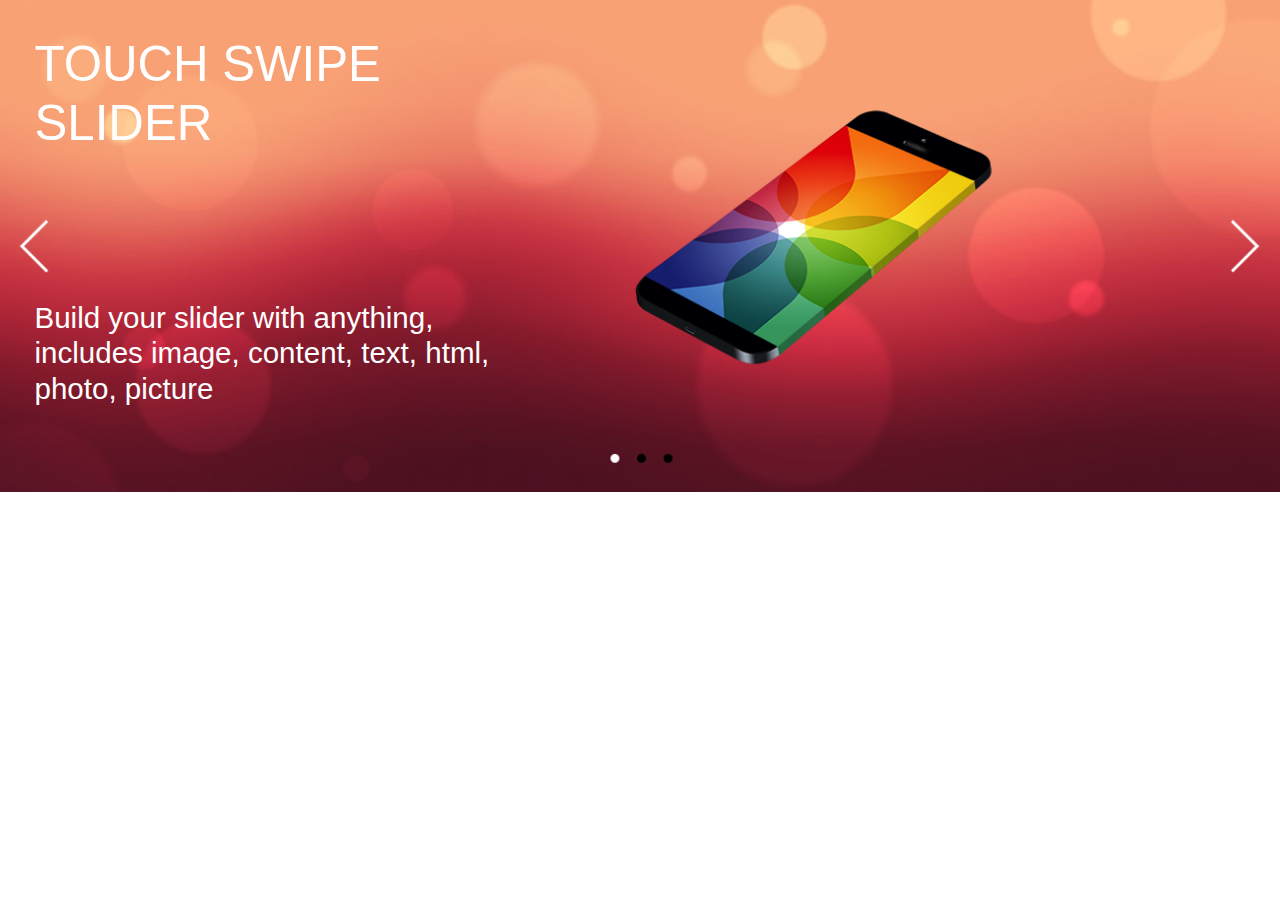
<file: Jssor.Slider.FullPack/demos-jquery/full-width-slider.source.html>
﻿<!DOCTYPE html>
<html>
<head>
    <meta charset="utf-8">
    <meta name="viewport" content="width=device-width, initial-scale=1.0">
    <title>Full Width Slider - Jssor Slider, Carousel, Slideshow</title>
</head>
<body style="padding:0px; margin:0px; font-family:Arial, Verdana;background-color:#fff;">
    <!-- it works the same with all jquery version from 1.x to 2.x -->
    <script type="text/javascript" src="../js/jquery-1.9.1.min.js"></script>
    <!-- use jssor.slider.mini.js (40KB) instead for release -->
    <!-- jssor.slider.mini.js = (jssor.js + jssor.slider.js) -->
    <script type="text/javascript" src="../js/jssor.js"></script>
    <script type="text/javascript" src="../js/jssor.slider.js"></script>
    <script>
        jQuery(document).ready(function ($) {

            var _CaptionTransitions = [];
            _CaptionTransitions["L"] = { $Duration: 900, x: 0.6, $Easing: { $Left: $JssorEasing$.$EaseInOutSine }, $Opacity: 2 };
            _CaptionTransitions["R"] = { $Duration: 900, x: -0.6, $Easing: { $Left: $JssorEasing$.$EaseInOutSine }, $Opacity: 2 };
            _CaptionTransitions["T"] = { $Duration: 900, y: 0.6, $Easing: { $Top: $JssorEasing$.$EaseInOutSine }, $Opacity: 2 };
            _CaptionTransitions["B"] = { $Duration: 900, y: -0.6, $Easing: { $Top: $JssorEasing$.$EaseInOutSine }, $Opacity: 2 };
            _CaptionTransitions["ZMF|10"] = { $Duration: 900, $Zoom: 11, $Easing: { $Zoom: $JssorEasing$.$EaseOutQuad, $Opacity: $JssorEasing$.$EaseLinear }, $Opacity: 2 };
            _CaptionTransitions["RTT|10"] = { $Duration: 900, $Zoom: 11, $Rotate: 1, $Easing: { $Zoom: $JssorEasing$.$EaseOutQuad, $Opacity: $JssorEasing$.$EaseLinear, $Rotate: $JssorEasing$.$EaseInExpo }, $Opacity: 2, $Round: { $Rotate: 0.8} };
            _CaptionTransitions["RTT|2"] = { $Duration: 900, $Zoom: 3, $Rotate: 1, $Easing: { $Zoom: $JssorEasing$.$EaseInQuad, $Opacity: $JssorEasing$.$EaseLinear, $Rotate: $JssorEasing$.$EaseInQuad }, $Opacity: 2, $Round: { $Rotate: 0.5} };
            _CaptionTransitions["RTTL|BR"] = { $Duration: 900, x: -0.6, y: -0.6, $Zoom: 11, $Rotate: 1, $Easing: { $Left: $JssorEasing$.$EaseInCubic, $Top: $JssorEasing$.$EaseInCubic, $Zoom: $JssorEasing$.$EaseInCubic, $Opacity: $JssorEasing$.$EaseLinear, $Rotate: $JssorEasing$.$EaseInCubic }, $Opacity: 2, $Round: { $Rotate: 0.8} };
            _CaptionTransitions["CLIP|LR"] = { $Duration: 900, $Clip: 15, $Easing: { $Clip: $JssorEasing$.$EaseInOutCubic }, $Opacity: 2 };
            _CaptionTransitions["MCLIP|L"] = { $Duration: 900, $Clip: 1, $Move: true, $Easing: { $Clip: $JssorEasing$.$EaseInOutCubic} };
            _CaptionTransitions["MCLIP|R"] = { $Duration: 900, $Clip: 2, $Move: true, $Easing: { $Clip: $JssorEasing$.$EaseInOutCubic} };

            var options = {
                $FillMode: 2,                                       //[Optional] The way to fill image in slide, 0 stretch, 1 contain (keep aspect ratio and put all inside slide), 2 cover (keep aspect ratio and cover whole slide), 4 actual size, 5 contain for large image, actual size for small image, default value is 0
                $AutoPlay: true,                                    //[Optional] Whether to auto play, to enable slideshow, this option must be set to true, default value is false
                $AutoPlayInterval: 4000,                            //[Optional] Interval (in milliseconds) to go for next slide since the previous stopped if the slider is auto playing, default value is 3000
                $PauseOnHover: 1,                                   //[Optional] Whether to pause when mouse over if a slider is auto playing, 0 no pause, 1 pause for desktop, 2 pause for touch device, 3 pause for desktop and touch device, 4 freeze for desktop, 8 freeze for touch device, 12 freeze for desktop and touch device, default value is 1

                $ArrowKeyNavigation: true,   			            //[Optional] Allows keyboard (arrow key) navigation or not, default value is false
                $SlideEasing: $JssorEasing$.$EaseOutQuint,          //[Optional] Specifies easing for right to left animation, default value is $JssorEasing$.$EaseOutQuad
                $SlideDuration: 800,                               //[Optional] Specifies default duration (swipe) for slide in milliseconds, default value is 500
                $MinDragOffsetToSlide: 20,                          //[Optional] Minimum drag offset to trigger slide , default value is 20
                //$SlideWidth: 600,                                 //[Optional] Width of every slide in pixels, default value is width of 'slides' container
                //$SlideHeight: 300,                                //[Optional] Height of every slide in pixels, default value is height of 'slides' container
                $SlideSpacing: 0, 					                //[Optional] Space between each slide in pixels, default value is 0
                $DisplayPieces: 1,                                  //[Optional] Number of pieces to display (the slideshow would be disabled if the value is set to greater than 1), the default value is 1
                $ParkingPosition: 0,                                //[Optional] The offset position to park slide (this options applys only when slideshow disabled), default value is 0.
                $UISearchMode: 1,                                   //[Optional] The way (0 parellel, 1 recursive, default value is 1) to search UI components (slides container, loading screen, navigator container, arrow navigator container, thumbnail navigator container etc).
                $PlayOrientation: 1,                                //[Optional] Orientation to play slide (for auto play, navigation), 1 horizental, 2 vertical, 5 horizental reverse, 6 vertical reverse, default value is 1
                $DragOrientation: 1,                                //[Optional] Orientation to drag slide, 0 no drag, 1 horizental, 2 vertical, 3 either, default value is 1 (Note that the $DragOrientation should be the same as $PlayOrientation when $DisplayPieces is greater than 1, or parking position is not 0)

                $CaptionSliderOptions: {                            //[Optional] Options which specifies how to animate caption
                    $Class: $JssorCaptionSlider$,                   //[Required] Class to create instance to animate caption
                    $CaptionTransitions: _CaptionTransitions,       //[Required] An array of caption transitions to play caption, see caption transition section at jssor slideshow transition builder
                    $PlayInMode: 1,                                 //[Optional] 0 None (no play), 1 Chain (goes after main slide), 3 Chain Flatten (goes after main slide and flatten all caption animations), default value is 1
                    $PlayOutMode: 3                                 //[Optional] 0 None (no play), 1 Chain (goes before main slide), 3 Chain Flatten (goes before main slide and flatten all caption animations), default value is 1
                },

                $BulletNavigatorOptions: {                          //[Optional] Options to specify and enable navigator or not
                    $Class: $JssorBulletNavigator$,                 //[Required] Class to create navigator instance
                    $ChanceToShow: 2,                               //[Required] 0 Never, 1 Mouse Over, 2 Always
                    $AutoCenter: 1,                                 //[Optional] Auto center navigator in parent container, 0 None, 1 Horizontal, 2 Vertical, 3 Both, default value is 0
                    $Steps: 1,                                      //[Optional] Steps to go for each navigation request, default value is 1
                    $Lanes: 1,                                      //[Optional] Specify lanes to arrange items, default value is 1
                    $SpacingX: 8,                                   //[Optional] Horizontal space between each item in pixel, default value is 0
                    $SpacingY: 8,                                   //[Optional] Vertical space between each item in pixel, default value is 0
                    $Orientation: 1                                 //[Optional] The orientation of the navigator, 1 horizontal, 2 vertical, default value is 1
                },

                $ArrowNavigatorOptions: {                           //[Optional] Options to specify and enable arrow navigator or not
                    $Class: $JssorArrowNavigator$,                  //[Requried] Class to create arrow navigator instance
                    $ChanceToShow: 1,                               //[Required] 0 Never, 1 Mouse Over, 2 Always
                    $AutoCenter: 2,                                 //[Optional] Auto center arrows in parent container, 0 No, 1 Horizontal, 2 Vertical, 3 Both, default value is 0
                    $Steps: 1                                       //[Optional] Steps to go for each navigation request, default value is 1
                }
            };

            var jssor_slider1 = new $JssorSlider$("slider1_container", options);

            //responsive code begin
            //you can remove responsive code if you don't want the slider scales while window resizes
            function ScaleSlider() {
                var bodyWidth = document.body.clientWidth;
                if (bodyWidth)
                    jssor_slider1.$ScaleWidth(Math.min(bodyWidth, 1920));
                else
                    window.setTimeout(ScaleSlider, 30);
            }
            ScaleSlider();

            $(window).bind("load", ScaleSlider);
            $(window).bind("resize", ScaleSlider);
            $(window).bind("orientationchange", ScaleSlider);
            //responsive code end
        });
    </script>
    <!-- Jssor Slider Begin -->
    <!-- To move inline styles to css file/block, please specify a class name for each element. --> 
    <div id="slider1_container" style="position: relative; margin: 0 auto;
        top: 0px; left: 0px; width: 1300px; height: 500px; overflow: hidden;">
        <!-- Loading Screen -->
        <div u="loading" style="position: absolute; top: 0px; left: 0px;">
            <div style="filter: alpha(opacity=70); opacity: 0.7; position: absolute; display: block;
                top: 0px; left: 0px; width: 100%; height: 100%;">
            </div>
            <div style="position: absolute; display: block; background: url(../img/loading.gif) no-repeat center center;
                top: 0px; left: 0px; width: 100%; height: 100%;">
            </div>
        </div>
        <!-- Slides Container -->
        <div u="slides" style="cursor: move; position: absolute; left: 0px; top: 0px; width: 1300px;
            height: 500px; overflow: hidden;">
            <div>
                <img u="image" src="../img/1920/red.jpg" />
                <div u="caption" t="NO" t3="RTT|2" r3="137.5%" du3="3000" d3="500" style="position: absolute; width: 445px; height: 300px; top: 100px; left: 600px;">
                    <img src="../img/new-site/c-phone.png" style="position: absolute; width: 445px; height: 300px; top: 0px; left: 0px;" />
                    <img u="caption" t="CLIP|LR" du="4000" t2="NO" src="../img/new-site/c-jssor-slider.png" style="position: absolute; width: 102px; height: 78px; top: 70px; left: 130px;" />
                    <img u="caption" t="ZMF|10" t2="NO" src="../img/new-site/c-text.png" style="position: absolute; width: 80px; height: 53px; top: 153px; left: 163px;" />
                    <img u="caption" t="RTT|10" t2="NO" src="../img/new-site/c-fruit.png" style="position: absolute; width: 140px; height: 90px; top: 60px; left: 220px;" />
                    <img u="caption" t="T" du="4000" t2="NO" src="../img/new-site/c-navigator.png" style="position: absolute; width: 200px; height: 155px; top: 57px; left: 121px;" />
                </div>
                <div u="caption" t="RTT|2" r="-75%" du="1600" d="2500" t2="NO" style="position: absolute; width: 470px; height: 220px; top: 120px; left: 650px;">
                    <img src="../img/new-site/c-phone-horizontal.png" style="position: absolute; width: 470px; height: 220px; top: 0px; left: 0px;" />
                    <img u="caption" t3="MCLIP|L" du3="2000" src="../img/new-site/c-slide-1.jpg" style="position: absolute; width: 379px; height: 213px; top: 4px; left: 45px;" />
                    <img u="caption" t="MCLIP|R" du="2000" t2="NO" src="../img/new-site/c-slide-3.jpg" style="position: absolute; width: 379px; height: 213px; top: 4px; left: 45px;" />
                    <img u="caption" t="RTTL|BR" x="500%" y="500%" du="1000" d="-3000" r="-30%" t3="L" x3="70%" du3="1600" src="../img/new-site/c-finger-pointing.png" style="position: absolute; width: 257px; height: 300px; top: 80px; left: 200px;" />
                    <img src="../img/new-site/c-navigator-horizontal.png" style="position: absolute; width: 379px; height: 213px; top: 4px; left: 45px;" />
                </div>
                <div style="position: absolute; width: 480px; height: 120px; top: 30px; left: 30px; padding: 5px;
                    text-align: left; line-height: 60px; text-transform: uppercase; font-size: 50px;
                        color: #FFFFFF;">Touch Swipe Slider
                </div>
                <div style="position: absolute; width: 480px; height: 120px; top: 300px; left: 30px; padding: 5px;
                    text-align: left; line-height: 36px; font-size: 30px;
                        color: #FFFFFF;">
                        Build your slider with anything, includes image, content, text, html, photo, picture
                </div>
            </div>
            <div>
                <img u="image" src="../img/1920/purple.jpg" />
                <div style="position: absolute; width: 480px; height: 120px; top: 30px; left: 30px; padding: 5px;
                    text-align: left; line-height: 60px; text-transform: uppercase; font-size: 50px;
                        color: #FFFFFF;">Touch Swipe Slider
                </div>
                <div style="position: absolute; width: 480px; height: 120px; top: 300px; left: 30px; padding: 5px;
                    text-align: left; line-height: 36px; font-size: 30px;
                        color: #FFFFFF;">
                        Build your slider with anything, includes image, content, text, html, photo, picture
                </div>
            </div>
            <div>
                <img u="image" src="../img/1920/blue.jpg" />
                <div style="position: absolute; width: 480px; height: 120px; top: 30px; left: 30px; padding: 5px;
                    text-align: left; line-height: 60px; text-transform: uppercase; font-size: 50px;
                        color: #FFFFFF;">Touch Swipe Slider
                </div>
                <div style="position: absolute; width: 480px; height: 120px; top: 300px; left: 30px; padding: 5px;
                    text-align: left; line-height: 36px; font-size: 30px;
                        color: #FFFFFF;">
                        Build your slider with anything, includes image, content, text, html, photo, picture
                </div>
            </div>
        </div>
                
        <!--#region Bullet Navigator Skin Begin -->
        <!-- Help: http://www.jssor.com/development/slider-with-bullet-navigator-jquery.html -->
        <style>
            /* jssor slider bullet navigator skin 21 css */
            /*
            .jssorb21 div           (normal)
            .jssorb21 div:hover     (normal mouseover)
            .jssorb21 .av           (active)
            .jssorb21 .av:hover     (active mouseover)
            .jssorb21 .dn           (mousedown)
            */
            .jssorb21 {
                position: absolute;
            }
            .jssorb21 div, .jssorb21 div:hover, .jssorb21 .av {
                position: absolute;
                /* size of bullet elment */
                width: 19px;
                height: 19px;
                text-align: center;
                line-height: 19px;
                color: white;
                font-size: 12px;
                background: url(../img/b21.png) no-repeat;
                overflow: hidden;
                cursor: pointer;
            }
            .jssorb21 div { background-position: -5px -5px; }
            .jssorb21 div:hover, .jssorb21 .av:hover { background-position: -35px -5px; }
            .jssorb21 .av { background-position: -65px -5px; }
            .jssorb21 .dn, .jssorb21 .dn:hover { background-position: -95px -5px; }
        </style>
        <!-- bullet navigator container -->
        <div u="navigator" class="jssorb21" style="bottom: 26px; right: 6px;">
            <!-- bullet navigator item prototype -->
            <div u="prototype"></div>
        </div>
        <!--#endregion Bullet Navigator Skin End -->
        
        <!--#region Arrow Navigator Skin Begin -->
        <!-- Help: http://www.jssor.com/development/slider-with-arrow-navigator-jquery.html -->
        <style>
            /* jssor slider arrow navigator skin 21 css */
            /*
            .jssora21l                  (normal)
            .jssora21r                  (normal)
            .jssora21l:hover            (normal mouseover)
            .jssora21r:hover            (normal mouseover)
            .jssora21l.jssora21ldn      (mousedown)
            .jssora21r.jssora21rdn      (mousedown)
            */
            .jssora21l, .jssora21r {
                display: block;
                position: absolute;
                /* size of arrow element */
                width: 55px;
                height: 55px;
                cursor: pointer;
                background: url(../img/a21.png) center center no-repeat;
                overflow: hidden;
            }
            .jssora21l { background-position: -3px -33px; }
            .jssora21r { background-position: -63px -33px; }
            .jssora21l:hover { background-position: -123px -33px; }
            .jssora21r:hover { background-position: -183px -33px; }
            .jssora21l.jssora21ldn { background-position: -243px -33px; }
            .jssora21r.jssora21rdn { background-position: -303px -33px; }
        </style>
        <!-- Arrow Left -->
        <span u="arrowleft" class="jssora21l" style="top: 123px; left: 8px;">
        </span>
        <!-- Arrow Right -->
        <span u="arrowright" class="jssora21r" style="top: 123px; right: 8px;">
        </span>
        <!--#endregion Arrow Navigator Skin End -->
        <a style="display: none" href="http://www.jssor.com">Bootstrap Slider</a>
    </div>
    <!-- Jssor Slider End -->
</body>
</html>
</file>
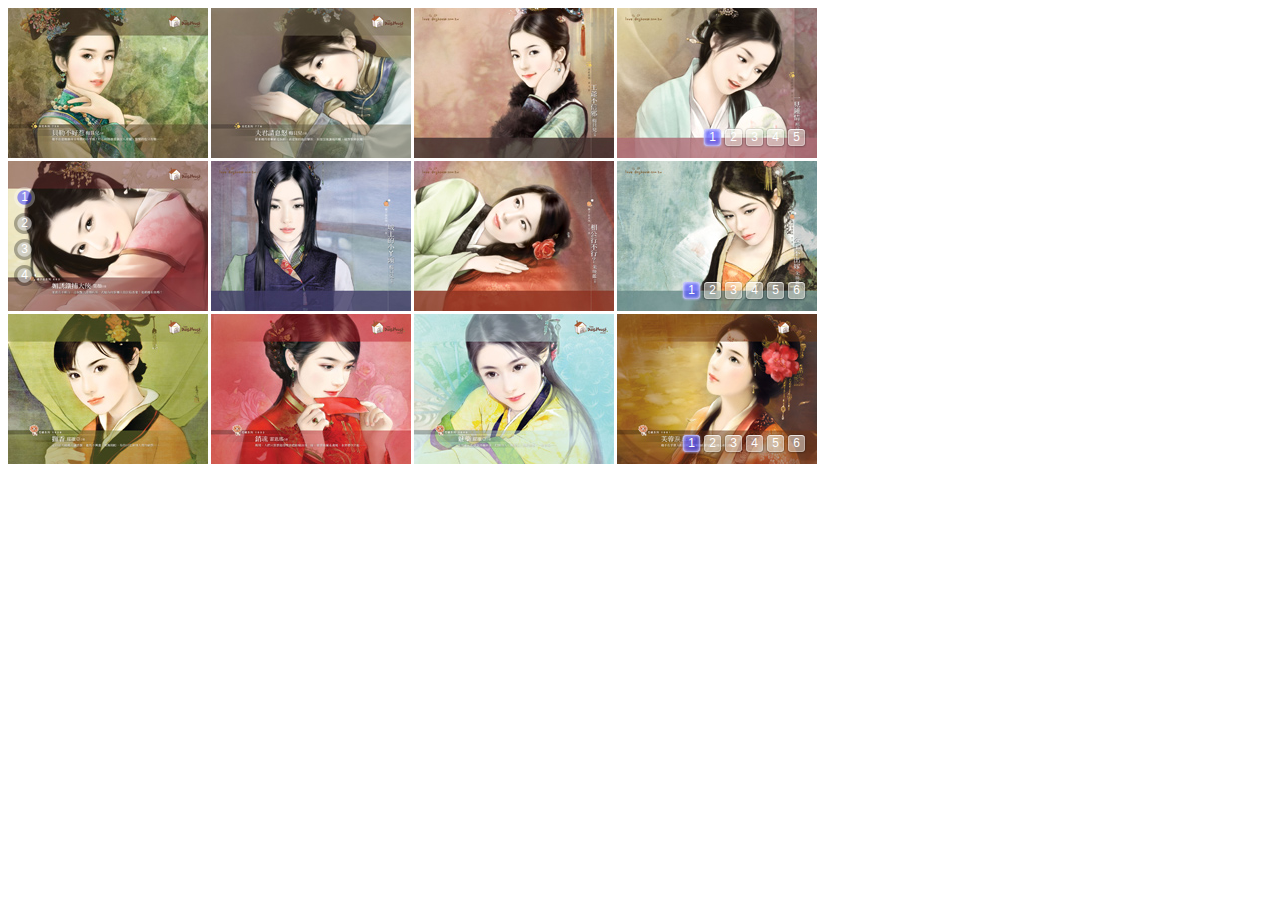
<file: Jssor.Slider.FullPack/demos-jquery/grid-slider.source.html>
﻿<!DOCTYPE html>
<html>
<head>
    <meta charset="utf-8">
    <meta name="viewport" content="width=device-width, initial-scale=1.0">
    <title>Grid Slider Demo - Jssor Slider, Carousel, Slideshow with Javascript Source Code</title>
</head>
<body style="font-family:Arial, Verdana;background-color:#fff;">
    <!-- it works the same with all jquery version from 1.x to 2.x -->
    <script type="text/javascript" src="../js/jquery-1.9.1.min.js"></script>
    <!-- use jssor.slider.mini.js (40KB) instead for release -->
    <!-- jssor.slider.mini.js = (jssor.js + jssor.slider.js) -->
    <script type="text/javascript" src="../js/jssor.js"></script>
    <script type="text/javascript" src="../js/jssor.slider.js"></script>
    <script>

        jQuery(document).ready(function ($) {

            var nestedSliders = [];

            $.each(["sliderh1_container", "sliderh2_container", "sliderh3_container", "sliderh4_container"], function (index, value) {

                var sliderhOptions = {
                    $PauseOnHover: 1,                               //[Optional] Whether to pause when mouse over if a slider is auto playing, 0 no pause, 1 pause for desktop, 2 pause for touch device, 3 pause for desktop and touch device, 4 freeze for desktop, 8 freeze for touch device, 12 freeze for desktop and touch device, default value is 1
                    $AutoPlaySteps: 4,                                  //[Optional] Steps to go for each navigation request (this options applys only when slideshow disabled), the default value is 1
                    $SlideDuration: 300,                                //[Optional] Specifies default duration (swipe) for slide in milliseconds, default value is 500
                    $MinDragOffsetToSlide: 20,                          //[Optional] Minimum drag offset to trigger slide , default value is 20
                    $SlideWidth: 200,                                   //[Optional] Width of every slide in pixels, default value is width of 'slides' container
                    //$SlideHeight: 150,                                //[Optional] Height of every slide in pixels, default value is height of 'slides' container
                    $SlideSpacing: 3, 					                //[Optional] Space between each slide in pixels, default value is 0
                    $DisplayPieces: 4,                                  //[Optional] Number of pieces to display (the slideshow would be disabled if the value is set to greater than 1), the default value is 1
                    $ParkingPosition: 0,                              //[Optional] The offset position to park slide (this options applys only when slideshow disabled), default value is 0.
                    $UISearchMode: 0,                                   //[Optional] The way (0 parellel, 1 recursive, default value is 1) to search UI components (slides container, loading screen, navigator container, arrow navigator container, thumbnail navigator container etc).

                    $BulletNavigatorOptions: {                                //[Optional] Options to specify and enable navigator or not
                        $Class: $JssorBulletNavigator$,                       //[Required] Class to create navigator instance
                        $ChanceToShow: 2,                               //[Required] 0 Never, 1 Mouse Over, 2 Always
                        $AutoCenter: 0,                                 //[Optional] Auto center navigator in parent container, 0 None, 1 Horizontal, 2 Vertical, 3 Both, default value is 0
                        $Steps: 1,                                      //[Optional] Steps to go for each navigation request, default value is 1
                        $Lanes: 1,                                      //[Optional] Specify lanes to arrange items, default value is 1
                        $SpacingX: 0,                                   //[Optional] Horizontal space between each item in pixel, default value is 0
                        $SpacingY: 0,                                   //[Optional] Vertical space between each item in pixel, default value is 0
                        $Orientation: 1                                 //[Optional] The orientation of the navigator, 1 horizontal, 2 vertical, default value is 1
                    }
                };
                var jssor_sliderh = new $JssorSlider$(value, sliderhOptions);

                nestedSliders.push(jssor_sliderh);
            });

            var options = {
                $AutoPlay: false,                                    //[Optional] Whether to auto play, to enable slideshow, this option must be set to true, default value is false
                $AutoPlaySteps: 1,                                  //[Optional] Steps to go for each navigation request (this options applys only when slideshow disabled), the default value is 1
                $AutoPlayInterval: 4000,                            //[Optional] Interval (in milliseconds) to go for next slide since the previous stopped if the slider is auto playing, default value is 3000
                $PauseOnHover: 1,                               //[Optional] Whether to pause when mouse over if a slider is auto playing, 0 no pause, 1 pause for desktop, 2 pause for touch device, 3 pause for desktop and touch device, 4 freeze for desktop, 8 freeze for touch device, 12 freeze for desktop and touch device, default value is 1

                $ArrowKeyNavigation: true,   			            //[Optional] Allows keyboard (arrow key) navigation or not, default value is false
                $SlideDuration: 300,                                //[Optional] Specifies default duration (swipe) for slide in milliseconds, default value is 500
                $MinDragOffsetToSlide: 80,                          //[Optional] Minimum drag offset to trigger slide , default value is 20
                //$SlideWidth: 600,                                 //[Optional] Width of every slide in pixels, default value is width of 'slides' container
                $SlideHeight: 150,                                //[Optional] Height of every slide in pixels, default value is height of 'slides' container
                $SlideSpacing: 3, 					                //[Optional] Space between each slide in pixels, default value is 0
                $DisplayPieces: 3,                                  //[Optional] Number of pieces to display (the slideshow would be disabled if the value is set to greater than 1), the default value is 1
                $ParkingPosition: 0,                                //[Optional] The offset position to park slide (this options applys only when slideshow disabled), default value is 0.
                $UISearchMode: 0,                                   //[Optional] The way (0 parellel, 1 recursive, default value is 1) to search UI components (slides container, loading screen, navigator container, arrow navigator container, thumbnail navigator container etc).
                $PlayOrientation: 2,                                //[Optional] Orientation to play slide (for auto play, navigation), 1 horizental, 2 vertical, 5 horizental reverse, 6 vertical reverse, default value is 1
                $DragOrientation: 2,                                //[Optional] Orientation to drag slide, 0 no drag, 1 horizental, 2 vertical, 3 either, default value is 1 (Note that the $DragOrientation should be the same as $PlayOrientation when $DisplayPieces is greater than 1, or parking position is not 0),

                $BulletNavigatorOptions: {                                //[Optional] Options to specify and enable navigator or not
                    $Class: $JssorBulletNavigator$,                       //[Required] Class to create navigator instance
                    $ChanceToShow: 2,                               //[Required] 0 Never, 1 Mouse Over, 2 Always
                    $AutoCenter: 2,                                 //[Optional] Auto center navigator in parent container, 0 None, 1 Horizontal, 2 Vertical, 3 Both, default value is 0
                    $SpacingY: 5,                                   //[Optional] Vertical space between each item in pixel, default value is 0
                    $Orientation: 2                                 //[Optional] The orientation of the navigator, 1 horizontal, 2 vertical, default value is 1
                }
            };
            var jssor_slider1 = new $JssorSlider$("slider1_container", options);

            //responsive code begin
            //you can remove responsive code if you don't want the slider scales while window resizes
            function ScaleSlider() {
                var parentWidth = jssor_slider1.$Elmt.parentNode.clientWidth;
                if (parentWidth) {
                    var sliderWidth = parentWidth;

                    //keep the slider width no more than 809
                    sliderWidth = Math.min(sliderWidth, 809);

                    jssor_slider1.$ScaleWidth(sliderWidth);
                }
                else
                    window.setTimeout(ScaleSlider, 30);
            }
            ScaleSlider();

            $(window).bind("load", ScaleSlider);
            $(window).bind("resize", ScaleSlider);
            $(window).bind("orientationchange", ScaleSlider);
            //responsive code end
        });
    </script>
    
    <!-- sliderh style begin -->
    <style>
        /* jssor slider bullet navigator skin 03 css */
        /*
        .jssorb03 div           (normal)
        .jssorb03 div:hover     (normal mouseover)
        .jssorb03 .av           (active)
        .jssorb03 .av:hover     (active mouseover)
        .jssorb03 .dn           (mousedown)
        */
        .jssorb03 {
            position: absolute;
        }
        .jssorb03 div, .jssorb03 div:hover, .jssorb03 .av {
            position: absolute;
            /* size of bullet elment */
            width: 21px;
            height: 21px;
            text-align: center;
            line-height: 21px;
            color: white;
            font-size: 12px;
            background: url(../img/b03.png) no-repeat;
            overflow: hidden;
            cursor: pointer;
        }
        .jssorb03 div { background-position: -5px -4px; }
        .jssorb03 div:hover, .jssorb03 .av:hover { background-position: -35px -4px; }
        .jssorb03 .av { background-position: -65px -4px; }
        .jssorb03 .dn, .jssorb03 .dn:hover { background-position: -95px -4px; }
    </style>
    <!-- sliderh style end -->

    <!-- Jssor Slider Begin -->
    <!-- To move inline styles to css file/block, please specify a class name for each element. --> 
    <div id="slider1_container" style="position: relative; top: 0px; left: 0px; width: 809px; height: 456px; overflow: hidden; ">
            <!-- Slides Container -->
            <div u="slides" style="cursor: move; position: absolute; left: 0px; top: 0px; width: 809px; height: 456px;
                overflow: hidden;">
                <div>
                    <div id="sliderh1_container" style="position: relative; top: 0px; left: 0px; width: 809px;
                        height: 150px;">

                        <!-- Slides Container -->
                        <div u="slides" style="cursor: move; position: absolute; left: 0px; top: 0px; width: 809px; height: 150px;
                            overflow: hidden;">
                            <div><img u="image" src="../img/ancient-lady/005.jpg" /></div>
                            <div><img u="image" src="../img/ancient-lady/006.jpg" /></div>
                            <div><img u="image" src="../img/ancient-lady/011.jpg" /></div>
                            <div><img u="image" src="../img/ancient-lady/013.jpg" /></div>
                            <div><img u="image" src="../img/ancient-lady/014.jpg" /></div>
                        </div>
                        <!--#region Bullet Navigator Skin Begin -->
                        <!-- Help: http://www.jssor.com/development/slider-with-bullet-navigator-jquery.html -->
                        <!-- bullet navigator container -->
                        <div u="navigator" class="jssorb03" style="bottom: 10px; right: 10px;">
                            <!-- bullet navigator item prototype -->
                            <div u="prototype"><div u="numbertemplate"></div></div>
                        </div>
                        <!--#endregion Bullet Navigator Skin End -->
                    </div>
                </div>
                <div>
                    <div id="sliderh2_container" style="position: relative; top: 0px; left: 0px; width: 809px;
                        height: 150px;">

                        <!-- Slides Container -->
                        <div u="slides" style="cursor: move; position: absolute; left: 0px; top: 0px; width: 809px; height: 150px;
                            overflow: hidden;">
                            <div><img u="image" src="../img/ancient-lady/020.jpg" /></div>
                            <div><img u="image" src="../img/ancient-lady/021.jpg" /></div>
                            <div><img u="image" src="../img/ancient-lady/022.jpg" /></div>
                            <div><img u="image" src="../img/ancient-lady/024.jpg" /></div>
                            <div><img u="image" src="../img/ancient-lady/025.jpg" /></div>
                            <div><img u="image" src="../img/ancient-lady/027.jpg" /></div>
                        </div>
                        <!--#region Bullet Navigator Skin Begin -->
                        <!-- Help: http://www.jssor.com/development/slider-with-bullet-navigator-jquery.html -->
                        <!-- bullet navigator container -->
                        <div u="navigator" class="jssorb03" style="bottom: 10px; right: 10px;">
                            <!-- bullet navigator item prototype -->
                            <div u="prototype"><div u="numbertemplate"></div></div>
                        </div>
                        <!--#endregion Bullet Navigator Skin End -->
                    </div>
                </div>
                <div>
                    <div id="sliderh3_container" style="position: relative; top: 0px; left: 0px; width: 809px;
                        height: 150px;">

                        <!-- Slides Container -->
                        <div u="slides" style="cursor: move; position: absolute; left: 0px; top: 0px; width: 809px; height: 150px;
                            overflow: hidden;">
                            <div><img u="image" src="../img/ancient-lady/029.jpg" /></div>
                            <div><img u="image" src="../img/ancient-lady/030.jpg" /></div>
                            <div><img u="image" src="../img/ancient-lady/031.jpg" /></div>
                            <div><img u="image" src="../img/ancient-lady/032.jpg" /></div>
                            <div><img u="image" src="../img/ancient-lady/034.jpg" /></div>
                            <div><img u="image" src="../img/ancient-lady/038.jpg" /></div>
                        </div>
                        <!--#region Bullet Navigator Skin Begin -->
                        <!-- Help: http://www.jssor.com/development/slider-with-bullet-navigator-jquery.html -->
                        <!-- bullet navigator container -->
                        <div u="navigator" class="jssorb03" style="bottom: 10px; right: 10px;">
                            <!-- bullet navigator item prototype -->
                            <div u="prototype"><div u="numbertemplate"></div></div>
                        </div>
                        <!--#endregion Bullet Navigator Skin End -->
                    </div>
                </div>
                <div>
                    <div id="sliderh4_container" style="position: relative; top: 0px; left: 0px; width: 809px;
                        height: 150px;">

                        <!-- Slides Container -->
                        <div u="slides" style="cursor: move; position: absolute; left: 0px; top: 0px; width: 809px; height: 150px;
                            overflow: hidden;">
                            <div><img u="image" src="../img/ancient-lady/039.jpg" /></div>
                            <div><img u="image" src="../img/ancient-lady/043.jpg" /></div>
                            <div><img u="image" src="../img/ancient-lady/044.jpg" /></div>
                            <div><img u="image" src="../img/ancient-lady/047.jpg" /></div>
                            <div><img u="image" src="../img/ancient-lady/050.jpg" /></div>
                        </div>
                        <!--#region Bullet Navigator Skin Begin -->
                        <!-- Help: http://www.jssor.com/development/slider-with-bullet-navigator-jquery.html -->
                        <!-- bullet navigator container -->
                        <div u="navigator" class="jssorb03" style="bottom: 10px; right: 10px;">
                            <!-- bullet navigator item prototype -->
                            <div u="prototype"><div u="numbertemplate"></div></div>
                        </div>
                        <!--#endregion Bullet Navigator Skin End -->
                    </div>
                </div>
            </div>
        
            <!--#region Bullet Navigator Skin Begin -->
            <!-- Help: http://www.jssor.com/development/slider-with-bullet-navigator-jquery.html -->
            <style>
                /* jssor slider bullet navigator skin 02 css */
                /*
                .jssorb02 div           (normal)
                .jssorb02 div:hover     (normal mouseover)
                .jssorb02 .av           (active)
                .jssorb02 .av:hover     (active mouseover)
                .jssorb02 .dn           (mousedown)
                */
                .jssorb02 {
                    position: absolute;
                }
                .jssorb02 div, .jssorb02 div:hover, .jssorb02 .av {
                    position: absolute;
                    /* size of bullet elment */
                    width: 21px;
                    height: 21px;
                    text-align: center;
                    line-height: 21px;
                    color: white;
                    font-size: 12px;
                    background: url(../img/b02.png) no-repeat;
                    overflow: hidden;
                    cursor: pointer;
                }
                .jssorb02 div { background-position: -5px -5px; }
                .jssorb02 div:hover, .jssorb02 .av:hover { background-position: -35px -5px; }
                .jssorb02 .av { background-position: -65px -5px; }
                .jssorb02 .dn, .jssorb02 .dn:hover { background-position: -95px -5px; }
            </style>
            <!-- bullet navigator container -->
            <div u="navigator" class="jssorb02" style="bottom: 16px; left: 6px;">
                <!-- bullet navigator item prototype -->
                <div u="prototype"><div u="numbertemplate"></div></div>
            </div>
            <!--#endregion Bullet Navigator Skin End -->
            <a style="display: none" href="http://www.jssor.com">Bootstrap Slider</a>
        </div>
    <!-- Jssor Slider End -->
</body>
</html>
</file>
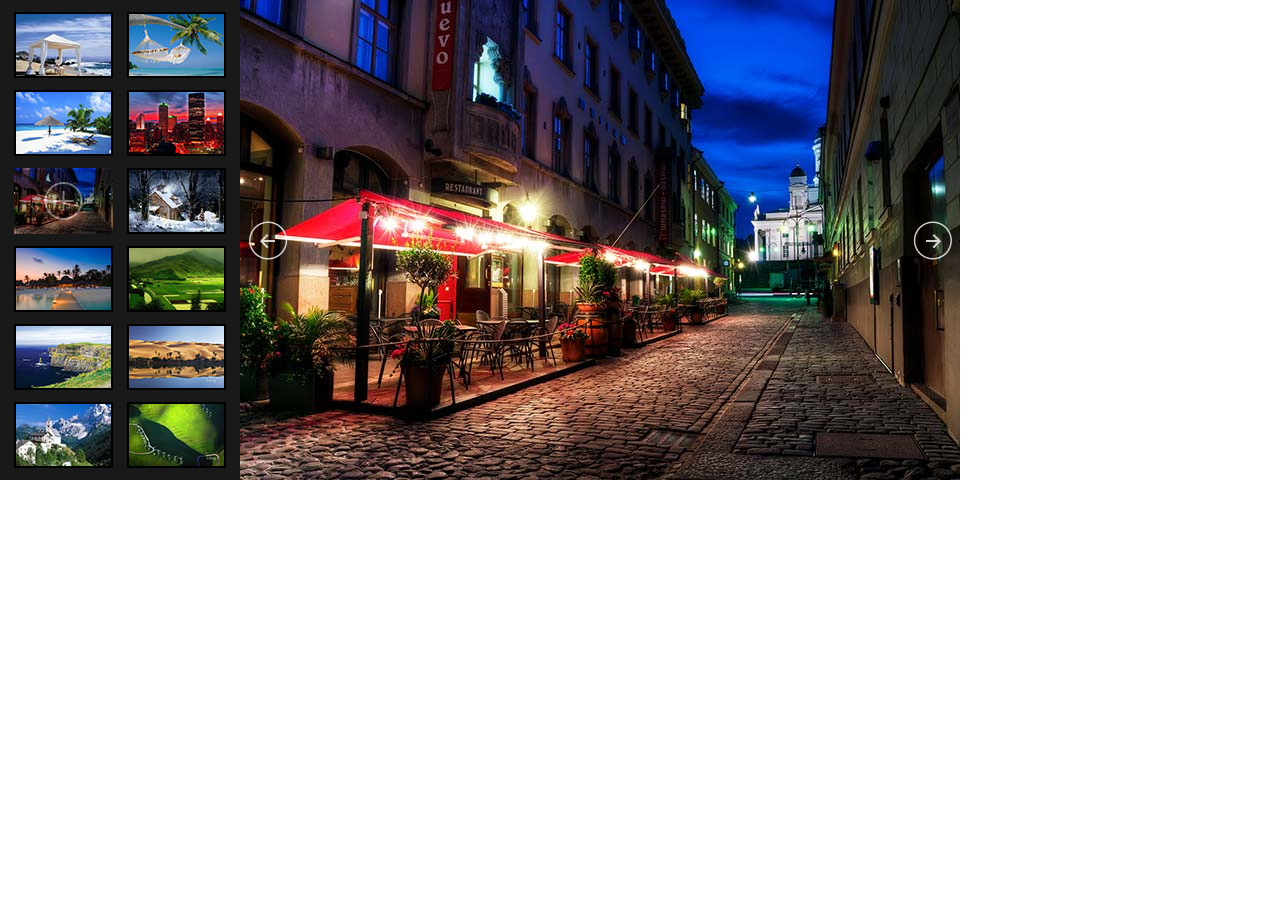
<file: Jssor.Slider.FullPack/demos-jquery/image-gallery-with-vertical-thumbnail.source.html>
﻿<!DOCTYPE html>
<html>
<head>
    <meta charset="utf-8">
    <meta name="viewport" content="width=device-width, initial-scale=1.0">
    <title>Image Gallery with Vertical Thumbnail Navigater Theme - Jssor Slider, Carousel, Slideshow with Javascript Source Code</title>
</head>
<body style="margin: 0px; padding: 0px; font-family:Arial, Verdana;background-color:#fff;">
    <!-- it works the same with all jquery version from 1.x to 2.x -->
    <script type="text/javascript" src="../js/jquery-1.9.1.min.js"></script>
    <!-- use jssor.slider.mini.js (40KB) instead for release -->
    <!-- jssor.slider.mini.js = (jssor.js + jssor.slider.js) -->
    <script type="text/javascript" src="../js/jssor.js"></script>
    <script type="text/javascript" src="../js/jssor.slider.js"></script>
    <script>
        jQuery(document).ready(function ($) {
            var _SlideshowTransitions = [
            //Zoom- in
            {$Duration: 1200, $Zoom: 1, $Easing: { $Zoom: $JssorEasing$.$EaseInCubic, $Opacity: $JssorEasing$.$EaseOutQuad }, $Opacity: 2 },
            //Zoom+ out
            {$Duration: 1000, $Zoom: 11, $SlideOut: true, $Easing: { $Zoom: $JssorEasing$.$EaseInExpo, $Opacity: $JssorEasing$.$EaseLinear }, $Opacity: 2 },
            //Rotate Zoom- in
            {$Duration: 1200, $Zoom: 1, $Rotate: 1, $During: { $Zoom: [0.2, 0.8], $Rotate: [0.2, 0.8] }, $Easing: { $Zoom: $JssorEasing$.$EaseSwing, $Opacity: $JssorEasing$.$EaseLinear, $Rotate: $JssorEasing$.$EaseSwing }, $Opacity: 2, $Round: { $Rotate: 0.5} },
            //Rotate Zoom+ out
            {$Duration: 1000, $Zoom: 11, $Rotate: 1, $SlideOut: true, $Easing: { $Zoom: $JssorEasing$.$EaseInExpo, $Opacity: $JssorEasing$.$EaseLinear, $Rotate: $JssorEasing$.$EaseInExpo }, $Opacity: 2, $Round: { $Rotate: 0.8} },

            //Zoom HDouble- in
            {$Duration: 1200, x: 0.5, $Cols: 2, $Zoom: 1, $Assembly: 2049, $ChessMode: { $Column: 15 }, $Easing: { $Left: $JssorEasing$.$EaseInCubic, $Zoom: $JssorEasing$.$EaseInCubic, $Opacity: $JssorEasing$.$EaseLinear }, $Opacity: 2 },
            //Zoom HDouble+ out
            {$Duration: 1200, x: 4, $Cols: 2, $Zoom: 11, $SlideOut: true, $Assembly: 2049, $ChessMode: { $Column: 15 }, $Easing: { $Left: $JssorEasing$.$EaseInExpo, $Zoom: $JssorEasing$.$EaseInExpo, $Opacity: $JssorEasing$.$EaseLinear }, $Opacity: 2 },

            //Rotate Zoom- in L
            {$Duration: 1200, x: 0.6, $Zoom: 1, $Rotate: 1, $During: { $Left: [0.2, 0.8], $Zoom: [0.2, 0.8], $Rotate: [0.2, 0.8] }, $Easing: { $Left: $JssorEasing$.$EaseSwing, $Zoom: $JssorEasing$.$EaseSwing, $Opacity: $JssorEasing$.$EaseLinear, $Rotate: $JssorEasing$.$EaseSwing }, $Opacity: 2, $Round: { $Rotate: 0.5} },
            //Rotate Zoom+ out R
            {$Duration: 1000, x: -4, $Zoom: 11, $Rotate: 1, $SlideOut: true, $Easing: { $Left: $JssorEasing$.$EaseInExpo, $Zoom: $JssorEasing$.$EaseInExpo, $Opacity: $JssorEasing$.$EaseLinear, $Rotate: $JssorEasing$.$EaseInExpo }, $Opacity: 2, $Round: { $Rotate: 0.8} },
            //Rotate Zoom- in R
            {$Duration: 1200, x: -0.6, $Zoom: 1, $Rotate: 1, $During: { $Left: [0.2, 0.8], $Zoom: [0.2, 0.8], $Rotate: [0.2, 0.8] }, $Easing: { $Left: $JssorEasing$.$EaseSwing, $Zoom: $JssorEasing$.$EaseSwing, $Opacity: $JssorEasing$.$EaseLinear, $Rotate: $JssorEasing$.$EaseSwing }, $Opacity: 2, $Round: { $Rotate: 0.5} },
            //Rotate Zoom+ out L
            {$Duration: 1000, x: 4, $Zoom: 11, $Rotate: 1, $SlideOut: true, $Easing: { $Left: $JssorEasing$.$EaseInExpo, $Zoom: $JssorEasing$.$EaseInExpo, $Opacity: $JssorEasing$.$EaseLinear, $Rotate: $JssorEasing$.$EaseInExpo }, $Opacity: 2, $Round: { $Rotate: 0.8} },

            //Rotate HDouble- in
            {$Duration: 1200, x: 0.5, y: 0.3, $Cols: 2, $Zoom: 1, $Rotate: 1, $Assembly: 2049, $ChessMode: { $Column: 15 }, $Easing: { $Left: $JssorEasing$.$EaseInCubic, $Top: $JssorEasing$.$EaseInCubic, $Zoom: $JssorEasing$.$EaseInCubic, $Opacity: $JssorEasing$.$EaseOutQuad, $Rotate: $JssorEasing$.$EaseInCubic }, $Opacity: 2, $Round: { $Rotate: 0.7} },
            //Rotate HDouble- out
            {$Duration: 1000, x: 0.5, y: 0.3, $Cols: 2, $Zoom: 1, $Rotate: 1, $SlideOut: true, $Assembly: 2049, $ChessMode: { $Column: 15 }, $Easing: { $Left: $JssorEasing$.$EaseInExpo, $Top: $JssorEasing$.$EaseInExpo, $Zoom: $JssorEasing$.$EaseInExpo, $Opacity: $JssorEasing$.$EaseLinear, $Rotate: $JssorEasing$.$EaseInExpo }, $Opacity: 2, $Round: { $Rotate: 0.7} },
            //Rotate VFork in
            {$Duration: 1200, x: -4, y: 2, $Rows: 2, $Zoom: 11, $Rotate: 1, $Assembly: 2049, $ChessMode: { $Row: 28 }, $Easing: { $Left: $JssorEasing$.$EaseInCubic, $Top: $JssorEasing$.$EaseInCubic, $Zoom: $JssorEasing$.$EaseInCubic, $Opacity: $JssorEasing$.$EaseOutQuad, $Rotate: $JssorEasing$.$EaseInCubic }, $Opacity: 2, $Round: { $Rotate: 0.7} },
            //Rotate HFork in
            {$Duration: 1200, x: 1, y: 2, $Cols: 2, $Zoom: 11, $Rotate: 1, $Assembly: 2049, $ChessMode: { $Column: 19 }, $Easing: { $Left: $JssorEasing$.$EaseInCubic, $Top: $JssorEasing$.$EaseInCubic, $Zoom: $JssorEasing$.$EaseInCubic, $Opacity: $JssorEasing$.$EaseOutQuad, $Rotate: $JssorEasing$.$EaseInCubic }, $Opacity: 2, $Round: { $Rotate: 0.8} }
            ];

            var options = {
                $AutoPlay: true,                                    //[Optional] Whether to auto play, to enable slideshow, this option must be set to true, default value is false
                $AutoPlayInterval: 1500,                            //[Optional] Interval (in milliseconds) to go for next slide since the previous stopped if the slider is auto playing, default value is 3000
                $PauseOnHover: 1,                                //[Optional] Whether to pause when mouse over if a slider is auto playing, 0 no pause, 1 pause for desktop, 2 pause for touch device, 3 pause for desktop and touch device, 4 freeze for desktop, 8 freeze for touch device, 12 freeze for desktop and touch device, default value is 1

                $DragOrientation: 3,                                //[Optional] Orientation to drag slide, 0 no drag, 1 horizental, 2 vertical, 3 either, default value is 1 (Note that the $DragOrientation should be the same as $PlayOrientation when $DisplayPieces is greater than 1, or parking position is not 0)
                $ArrowKeyNavigation: true,   			            //[Optional] Allows keyboard (arrow key) navigation or not, default value is false
                $SlideDuration: 600,                                //Specifies default duration (swipe) for slide in milliseconds

                $SlideshowOptions: {                                //[Optional] Options to specify and enable slideshow or not
                    $Class: $JssorSlideshowRunner$,                 //[Required] Class to create instance of slideshow
                    $Transitions: _SlideshowTransitions,            //[Required] An array of slideshow transitions to play slideshow
                    $TransitionsOrder: 1,                           //[Optional] The way to choose transition to play slide, 1 Sequence, 0 Random
                    $ShowLink: true                                    //[Optional] Whether to bring slide link on top of the slider when slideshow is running, default value is false
                },

                $ArrowNavigatorOptions: {                       //[Optional] Options to specify and enable arrow navigator or not
                    $Class: $JssorArrowNavigator$,              //[Requried] Class to create arrow navigator instance
                    $ChanceToShow: 1,                               //[Required] 0 Never, 1 Mouse Over, 2 Always
                    $AutoCenter: 2,                                 //[Optional] Auto center navigator in parent container, 0 None, 1 Horizontal, 2 Vertical, 3 Both, default value is 0
                    $Steps: 1                                       //[Optional] Steps to go for each navigation request, default value is 1
                },

                $ThumbnailNavigatorOptions: {                       //[Optional] Options to specify and enable thumbnail navigator or not
                    $Class: $JssorThumbnailNavigator$,              //[Required] Class to create thumbnail navigator instance
                    $ChanceToShow: 2,                               //[Required] 0 Never, 1 Mouse Over, 2 Always

                    $ActionMode: 1,                                 //[Optional] 0 None, 1 act by click, 2 act by mouse hover, 3 both, default value is 1
                    $Lanes: 2,                                      //[Optional] Specify lanes to arrange thumbnails, default value is 1
                    $SpacingX: 14,                                   //[Optional] Horizontal space between each thumbnail in pixel, default value is 0
                    $SpacingY: 12,                                   //[Optional] Vertical space between each thumbnail in pixel, default value is 0
                    $DisplayPieces: 6,                             //[Optional] Number of pieces to display, default value is 1
                    $ParkingPosition: 156,                          //[Optional] The offset position to park thumbnail
                    $Orientation: 2                                //[Optional] Orientation to arrange thumbnails, 1 horizental, 2 vertical, default value is 1
                }
            };

            var jssor_slider1 = new $JssorSlider$("slider1_container", options);
            //responsive code begin
            //you can remove responsive code if you don't want the slider scales while window resizes
            function ScaleSlider() {
                var parentWidth = jssor_slider1.$Elmt.parentNode.clientWidth;
                if (parentWidth)
                    jssor_slider1.$ScaleWidth(Math.max(Math.min(parentWidth, 960), 300));
                else
                    window.setTimeout(ScaleSlider, 30);
            }
            ScaleSlider();

            $(window).bind("load", ScaleSlider);
            $(window).bind("resize", ScaleSlider);
            $(window).bind("orientationchange", ScaleSlider);
            //responsive code end
        });
    </script>
    <!-- Jssor Slider Begin -->
    <!-- To move inline styles to css file/block, please specify a class name for each element. --> 
    <div id="slider1_container" style="position: relative; top: 0px; left: 0px; width: 960px;
        height: 480px; background: #191919; overflow: hidden;">

        <!-- Loading Screen -->
        <div u="loading" style="position: absolute; top: 0px; left: 0px;">
            <div style="filter: alpha(opacity=70); opacity:0.7; position: absolute; display: block;
                background-color: #000000; top: 0px; left: 0px;width: 100%;height:100%;">
            </div>
            <div style="position: absolute; display: block; background: url(../img/loading.gif) no-repeat center center;
                top: 0px; left: 0px;width: 100%;height:100%;">
            </div>
        </div>

        <!-- Slides Container -->
        <div u="slides" style="cursor: move; position: absolute; left: 240px; top: 0px; width: 720px; height: 480px; overflow: hidden;">
            <div>
                <img u="image" src="../img/travel/01.jpg" />
                <img u="thumb" src="../img/travel/thumb-01.jpg" />
            </div>
            <div>
                <img u="image" src="../img/travel/02.jpg" />
                <img u="thumb" src="../img/travel/thumb-02.jpg" />
            </div>
            <div>
                <img u="image" src="../img/travel/03.jpg" />
                <img u="thumb" src="../img/travel/thumb-03.jpg" />
            </div>
            <div>
                <img u="image" src="../img/travel/04.jpg" />
                <img u="thumb" src="../img/travel/thumb-04.jpg" />
            </div>
            <div>
                <img u="image" src="../img/travel/05.jpg" />
                <img u="thumb" src="../img/travel/thumb-05.jpg" />
            </div>
            <div>
                <img u="image" src="../img/travel/06.jpg" />
                <img u="thumb" src="../img/travel/thumb-06.jpg" />
            </div>
            <div>
                <img u="image" src="../img/travel/07.jpg" />
                <img u="thumb" src="../img/travel/thumb-07.jpg" />
            </div>
            <div>
                <img u="image" src="../img/travel/08.jpg" />
                <img u="thumb" src="../img/travel/thumb-08.jpg" />
            </div>
            <div>
                <img u="image" src="../img/travel/09.jpg" />
                <img u="thumb" src="../img/travel/thumb-09.jpg" />
            </div>
            <div>
                <img u="image" src="../img/travel/10.jpg" />
                <img u="thumb" src="../img/travel/thumb-10.jpg" />
            </div>
            
            <div>
                <img u="image" src="../img/travel/11.jpg" />
                <img u="thumb" src="../img/travel/thumb-11.jpg" />
            </div>
            <div>
                <img u="image" src="../img/travel/12.jpg" />
                <img u="thumb" src="../img/travel/thumb-12.jpg" />
            </div>
            <div>
                <img u="image" src="../img/travel/13.jpg" />
                <img u="thumb" src="../img/travel/thumb-13.jpg" />
            </div>
            <div>
                <img u="image" src="../img/travel/14.jpg" />
                <img u="thumb" src="../img/travel/thumb-14.jpg" />
            </div>
        </div>
        
        <!--#region Arrow Navigator Skin Begin -->
        <style>
            /* jssor slider arrow navigator skin 05 css */
            /*
            .jssora05l                  (normal)
            .jssora05r                  (normal)
            .jssora05l:hover            (normal mouseover)
            .jssora05r:hover            (normal mouseover)
            .jssora05l.jssora05ldn      (mousedown)
            .jssora05r.jssora05rdn      (mousedown)
            */
            .jssora05l, .jssora05r {
                display: block;
                position: absolute;
                /* size of arrow element */
                width: 40px;
                height: 40px;
                cursor: pointer;
                background: url(../img/a17.png) no-repeat;
                overflow: hidden;
            }
            .jssora05l { background-position: -10px -40px; }
            .jssora05r { background-position: -70px -40px; }
            .jssora05l:hover { background-position: -130px -40px; }
            .jssora05r:hover { background-position: -190px -40px; }
            .jssora05l.jssora05ldn { background-position: -250px -40px; }
            .jssora05r.jssora05rdn { background-position: -310px -40px; }
        </style>
        <!-- Arrow Left -->
        <span u="arrowleft" class="jssora05l" style="top: 158px; left: 248px;">
        </span>
        <!-- Arrow Right -->
        <span u="arrowright" class="jssora05r" style="top: 158px; right: 8px">
        </span>
        <!--#endregion Arrow Navigator Skin End -->
        <!--#region Thumbnail Navigator Skin Begin -->
        <!-- Help: http://www.jssor.com/development/slider-with-thumbnail-navigator-jquery.html -->
        <style>
            /* jssor slider thumbnail navigator skin 02 css */
            /*
            .jssort02 .p            (normal)
            .jssort02 .p:hover      (normal mouseover)
            .jssort02 .p.pav        (active)
            .jssort02 .p.pdn        (mousedown)
            */

            .jssort02 {
                position: absolute;
                /* size of thumbnail navigator container */
                width: 240px;
                height: 480px;
            }

                .jssort02 .p {
                    position: absolute;
                    top: 0;
                    left: 0;
                    width: 99px;
                    height: 66px;
                }

                .jssort02 .t {
                    position: absolute;
                    top: 0;
                    left: 0;
                    width: 100%;
                    height: 100%;
                    border: none;
                }

                .jssort02 .w {
                    position: absolute;
                    top: 0px;
                    left: 0px;
                    width: 100%;
                    height: 100%;
                }

                .jssort02 .c {
                    position: absolute;
                    top: 0px;
                    left: 0px;
                    width: 95px;
                    height: 62px;
                    border: #000 2px solid;
                    box-sizing: content-box;
                    background: url(../img/t01.png) -800px -800px no-repeat;
                    _background: none;
                }

                .jssort02 .pav .c {
                    top: 2px;
                    _top: 0px;
                    left: 2px;
                    _left: 0px;
                    width: 95px;
                    height: 62px;
                    border: #000 0px solid;
                    _border: #fff 2px solid;
                    background-position: 50% 50%;
                }

                .jssort02 .p:hover .c {
                    top: 0px;
                    left: 0px;
                    width: 97px;
                    height: 64px;
                    border: #fff 1px solid;
                    background-position: 50% 50%;
                }

                .jssort02 .p.pdn .c {
                    background-position: 50% 50%;
                    width: 95px;
                    height: 62px;
                    border: #000 2px solid;
                }

                * html .jssort02 .c, * html .jssort02 .pdn .c, * html .jssort02 .pav .c {
                    /* ie quirks mode adjust */
                    width /**/: 99px;
                    height /**/: 66px;
                }
        </style>

        <!-- thumbnail navigator container -->
        <div u="thumbnavigator" class="jssort02" style="left: 0px; bottom: 0px;">
            <!-- Thumbnail Item Skin Begin -->
            <div u="slides" style="cursor: default;">
                <div u="prototype" class="p">
                    <div class=w><div u="thumbnailtemplate" class="t"></div></div>
                    <div class=c></div>
                </div>
            </div>
            <!-- Thumbnail Item Skin End -->
        </div>
        <!--#endregion Thumbnail Navigator Skin End -->
        <a style="display: none" href="http://www.jssor.com">Bootstrap Slider</a>
    </div>
    <!-- Jssor Slider End -->
</body>
</html>
</file>
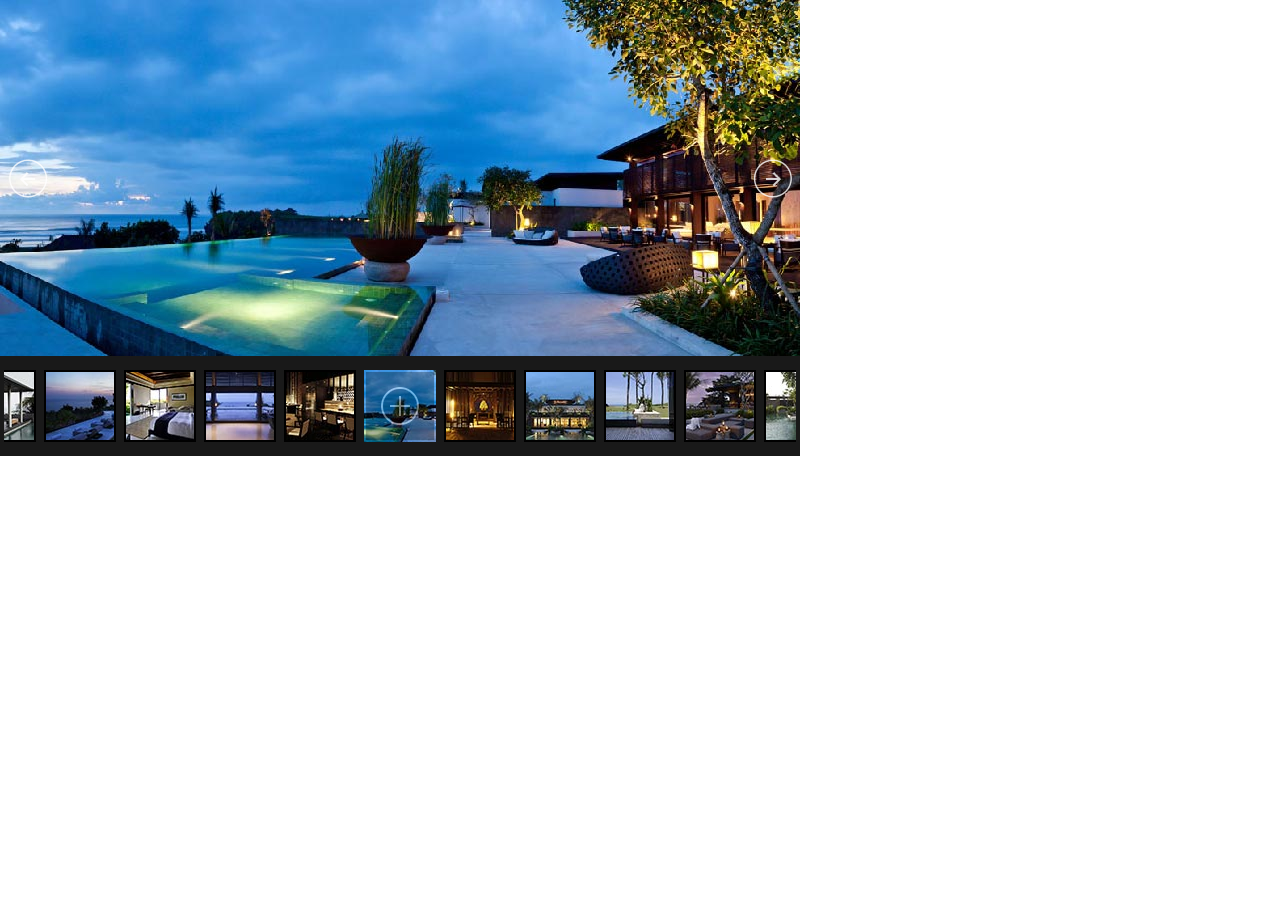
<file: Jssor.Slider.FullPack/demos-jquery/image-gallery.source.html>
﻿<!DOCTYPE html>
<html>
<head>
    <meta charset="utf-8">
    <meta name="viewport" content="width=device-width, initial-scale=1.0">
    <title>Image Gallery Theme - Jssor Slider, Carousel, Slideshow with Javascript Source Code</title>
</head>
<body style="padding: 0; margin: 0; font-family:Arial, Verdana;background-color:#fff;">
    <!-- it works the same with all jquery version from 1.x to 2.x -->
    <script type="text/javascript" src="../js/jquery-1.9.1.min.js"></script>
    <!-- use jssor.slider.mini.js (40KB) instead for release -->
    <!-- jssor.slider.mini.js = (jssor.js + jssor.slider.js) -->
    <script type="text/javascript" src="../js/jssor.js"></script>
    <script type="text/javascript" src="../js/jssor.slider.js"></script>
    <script>

        jQuery(document).ready(function ($) {

            var _SlideshowTransitions = [
            //Fade in L
                {$Duration: 1200, x: 0.3, $During: { $Left: [0.3, 0.7] }, $Easing: { $Left: $JssorEasing$.$EaseInCubic, $Opacity: $JssorEasing$.$EaseLinear }, $Opacity: 2 }
            //Fade out R
                , { $Duration: 1200, x: -0.3, $SlideOut: true, $Easing: { $Left: $JssorEasing$.$EaseInCubic, $Opacity: $JssorEasing$.$EaseLinear }, $Opacity: 2 }
            //Fade in R
                , { $Duration: 1200, x: -0.3, $During: { $Left: [0.3, 0.7] }, $Easing: { $Left: $JssorEasing$.$EaseInCubic, $Opacity: $JssorEasing$.$EaseLinear }, $Opacity: 2 }
            //Fade out L
                , { $Duration: 1200, x: 0.3, $SlideOut: true, $Easing: { $Left: $JssorEasing$.$EaseInCubic, $Opacity: $JssorEasing$.$EaseLinear }, $Opacity: 2 }

            //Fade in T
                , { $Duration: 1200, y: 0.3, $During: { $Top: [0.3, 0.7] }, $Easing: { $Top: $JssorEasing$.$EaseInCubic, $Opacity: $JssorEasing$.$EaseLinear }, $Opacity: 2, $Outside: true }
            //Fade out B
                , { $Duration: 1200, y: -0.3, $SlideOut: true, $Easing: { $Top: $JssorEasing$.$EaseInCubic, $Opacity: $JssorEasing$.$EaseLinear }, $Opacity: 2, $Outside: true }
            //Fade in B
                , { $Duration: 1200, y: -0.3, $During: { $Top: [0.3, 0.7] }, $Easing: { $Top: $JssorEasing$.$EaseInCubic, $Opacity: $JssorEasing$.$EaseLinear }, $Opacity: 2 }
            //Fade out T
                , { $Duration: 1200, y: 0.3, $SlideOut: true, $Easing: { $Top: $JssorEasing$.$EaseInCubic, $Opacity: $JssorEasing$.$EaseLinear }, $Opacity: 2 }

            //Fade in LR
                , { $Duration: 1200, x: 0.3, $Cols: 2, $During: { $Left: [0.3, 0.7] }, $ChessMode: { $Column: 3 }, $Easing: { $Left: $JssorEasing$.$EaseInCubic, $Opacity: $JssorEasing$.$EaseLinear }, $Opacity: 2, $Outside: true }
            //Fade out LR
                , { $Duration: 1200, x: 0.3, $Cols: 2, $SlideOut: true, $ChessMode: { $Column: 3 }, $Easing: { $Left: $JssorEasing$.$EaseInCubic, $Opacity: $JssorEasing$.$EaseLinear }, $Opacity: 2, $Outside: true }
            //Fade in TB
                , { $Duration: 1200, y: 0.3, $Rows: 2, $During: { $Top: [0.3, 0.7] }, $ChessMode: { $Row: 12 }, $Easing: { $Top: $JssorEasing$.$EaseInCubic, $Opacity: $JssorEasing$.$EaseLinear }, $Opacity: 2 }
            //Fade out TB
                , { $Duration: 1200, y: 0.3, $Rows: 2, $SlideOut: true, $ChessMode: { $Row: 12 }, $Easing: { $Top: $JssorEasing$.$EaseInCubic, $Opacity: $JssorEasing$.$EaseLinear }, $Opacity: 2 }

            //Fade in LR Chess
                , { $Duration: 1200, y: 0.3, $Cols: 2, $During: { $Top: [0.3, 0.7] }, $ChessMode: { $Column: 12 }, $Easing: { $Top: $JssorEasing$.$EaseInCubic, $Opacity: $JssorEasing$.$EaseLinear }, $Opacity: 2, $Outside: true }
            //Fade out LR Chess
                , { $Duration: 1200, y: -0.3, $Cols: 2, $SlideOut: true, $ChessMode: { $Column: 12 }, $Easing: { $Top: $JssorEasing$.$EaseInCubic, $Opacity: $JssorEasing$.$EaseLinear }, $Opacity: 2 }
            //Fade in TB Chess
                , { $Duration: 1200, x: 0.3, $Rows: 2, $During: { $Left: [0.3, 0.7] }, $ChessMode: { $Row: 3 }, $Easing: { $Left: $JssorEasing$.$EaseInCubic, $Opacity: $JssorEasing$.$EaseLinear }, $Opacity: 2, $Outside: true }
            //Fade out TB Chess
                , { $Duration: 1200, x: -0.3, $Rows: 2, $SlideOut: true, $ChessMode: { $Row: 3 }, $Easing: { $Left: $JssorEasing$.$EaseInCubic, $Opacity: $JssorEasing$.$EaseLinear }, $Opacity: 2 }

            //Fade in Corners
                , { $Duration: 1200, x: 0.3, y: 0.3, $Cols: 2, $Rows: 2, $During: { $Left: [0.3, 0.7], $Top: [0.3, 0.7] }, $ChessMode: { $Column: 3, $Row: 12 }, $Easing: { $Left: $JssorEasing$.$EaseInCubic, $Top: $JssorEasing$.$EaseInCubic, $Opacity: $JssorEasing$.$EaseLinear }, $Opacity: 2, $Outside: true }
            //Fade out Corners
                , { $Duration: 1200, x: 0.3, y: 0.3, $Cols: 2, $Rows: 2, $During: { $Left: [0.3, 0.7], $Top: [0.3, 0.7] }, $SlideOut: true, $ChessMode: { $Column: 3, $Row: 12 }, $Easing: { $Left: $JssorEasing$.$EaseInCubic, $Top: $JssorEasing$.$EaseInCubic, $Opacity: $JssorEasing$.$EaseLinear }, $Opacity: 2, $Outside: true }

            //Fade Clip in H
                , { $Duration: 1200, $Delay: 20, $Clip: 3, $Assembly: 260, $Easing: { $Clip: $JssorEasing$.$EaseInCubic, $Opacity: $JssorEasing$.$EaseLinear }, $Opacity: 2 }
            //Fade Clip out H
                , { $Duration: 1200, $Delay: 20, $Clip: 3, $SlideOut: true, $Assembly: 260, $Easing: { $Clip: $JssorEasing$.$EaseOutCubic, $Opacity: $JssorEasing$.$EaseLinear }, $Opacity: 2 }
            //Fade Clip in V
                , { $Duration: 1200, $Delay: 20, $Clip: 12, $Assembly: 260, $Easing: { $Clip: $JssorEasing$.$EaseInCubic, $Opacity: $JssorEasing$.$EaseLinear }, $Opacity: 2 }
            //Fade Clip out V
                , { $Duration: 1200, $Delay: 20, $Clip: 12, $SlideOut: true, $Assembly: 260, $Easing: { $Clip: $JssorEasing$.$EaseOutCubic, $Opacity: $JssorEasing$.$EaseLinear }, $Opacity: 2 }
                ];

            var options = {
                $AutoPlay: true,                                    //[Optional] Whether to auto play, to enable slideshow, this option must be set to true, default value is false
                $AutoPlayInterval: 1500,                            //[Optional] Interval (in milliseconds) to go for next slide since the previous stopped if the slider is auto playing, default value is 3000
                $PauseOnHover: 1,                                //[Optional] Whether to pause when mouse over if a slider is auto playing, 0 no pause, 1 pause for desktop, 2 pause for touch device, 3 pause for desktop and touch device, 4 freeze for desktop, 8 freeze for touch device, 12 freeze for desktop and touch device, default value is 1

                $DragOrientation: 3,                                //[Optional] Orientation to drag slide, 0 no drag, 1 horizental, 2 vertical, 3 either, default value is 1 (Note that the $DragOrientation should be the same as $PlayOrientation when $DisplayPieces is greater than 1, or parking position is not 0)
                $ArrowKeyNavigation: true,   			            //[Optional] Allows keyboard (arrow key) navigation or not, default value is false
                $SlideDuration: 800,                                //Specifies default duration (swipe) for slide in milliseconds

                $SlideshowOptions: {                                //[Optional] Options to specify and enable slideshow or not
                    $Class: $JssorSlideshowRunner$,                 //[Required] Class to create instance of slideshow
                    $Transitions: _SlideshowTransitions,            //[Required] An array of slideshow transitions to play slideshow
                    $TransitionsOrder: 1,                           //[Optional] The way to choose transition to play slide, 1 Sequence, 0 Random
                    $ShowLink: true                                    //[Optional] Whether to bring slide link on top of the slider when slideshow is running, default value is false
                },

                $ArrowNavigatorOptions: {                       //[Optional] Options to specify and enable arrow navigator or not
                    $Class: $JssorArrowNavigator$,              //[Requried] Class to create arrow navigator instance
                    $ChanceToShow: 1                               //[Required] 0 Never, 1 Mouse Over, 2 Always
                },

                $ThumbnailNavigatorOptions: {                       //[Optional] Options to specify and enable thumbnail navigator or not
                    $Class: $JssorThumbnailNavigator$,              //[Required] Class to create thumbnail navigator instance
                    $ChanceToShow: 2,                               //[Required] 0 Never, 1 Mouse Over, 2 Always

                    $ActionMode: 1,                                 //[Optional] 0 None, 1 act by click, 2 act by mouse hover, 3 both, default value is 1
                    $SpacingX: 8,                                   //[Optional] Horizontal space between each thumbnail in pixel, default value is 0
                    $DisplayPieces: 10,                             //[Optional] Number of pieces to display, default value is 1
                    $ParkingPosition: 360                          //[Optional] The offset position to park thumbnail
                }
            };

            var jssor_slider1 = new $JssorSlider$("slider1_container", options);
            //responsive code begin
            //you can remove responsive code if you don't want the slider scales while window resizes
            function ScaleSlider() {
                var parentWidth = jssor_slider1.$Elmt.parentNode.clientWidth;
                if (parentWidth)
                    jssor_slider1.$ScaleWidth(Math.max(Math.min(parentWidth, 800), 300));
                else
                    window.setTimeout(ScaleSlider, 30);
            }
            ScaleSlider();

            $(window).bind("load", ScaleSlider);
            $(window).bind("resize", ScaleSlider);
            $(window).bind("orientationchange", ScaleSlider);
            //responsive code end
        });
    </script>
    <!-- Jssor Slider Begin -->
    <!-- To move inline styles to css file/block, please specify a class name for each element. --> 
    <div id="slider1_container" style="position: relative; top: 0px; left: 0px; width: 800px;
        height: 456px; background: #191919; overflow: hidden;">

        <!-- Loading Screen -->
        <div u="loading" style="position: absolute; top: 0px; left: 0px;">
            <div style="filter: alpha(opacity=70); opacity:0.7; position: absolute; display: block;
                background-color: #000000; top: 0px; left: 0px;width: 100%;height:100%;">
            </div>
            <div style="position: absolute; display: block; background: url(../img/loading.gif) no-repeat center center;
                top: 0px; left: 0px;width: 100%;height:100%;">
            </div>
        </div>

        <!-- Slides Container -->
        <div u="slides" style="cursor: move; position: absolute; left: 0px; top: 0px; width: 800px; height: 356px; overflow: hidden;">
            <div>
                <img u="image" src="../img/alila/01.jpg" />
                <img u="thumb" src="../img/alila/thumb-01.jpg" />
            </div>
            <div>
                <img u="image" src="../img/alila/02.jpg" />
                <img u="thumb" src="../img/alila/thumb-02.jpg" />
            </div>
            <div>
                <img u="image" src="../img/alila/03.jpg" />
                <img u="thumb" src="../img/alila/thumb-03.jpg" />
            </div>
            <div>
                <img u="image" src="../img/alila/04.jpg" />
                <img u="thumb" src="../img/alila/thumb-04.jpg" />
            </div>
            <div>
                <img u="image" src="../img/alila/05.jpg" />
                <img u="thumb" src="../img/alila/thumb-05.jpg" />
            </div>
            <div>
                <img u="image" src="../img/alila/06.jpg" />
                <img u="thumb" src="../img/alila/thumb-06.jpg" />
            </div>
            <div>
                <img u="image" src="../img/alila/07.jpg" />
                <img u="thumb" src="../img/alila/thumb-07.jpg" />
            </div>
            <div>
                <img u="image" src="../img/alila/08.jpg" />
                <img u="thumb" src="../img/alila/thumb-08.jpg" />
            </div>
            <div>
                <img u="image" src="../img/alila/09.jpg" />
                <img u="thumb" src="../img/alila/thumb-09.jpg" />
            </div>
            <div>
                <img u="image" src="../img/alila/10.jpg" />
                <img u="thumb" src="../img/alila/thumb-10.jpg" />
            </div>
            
            <div>
                <img u="image" src="../img/alila/11.jpg" />
                <img u="thumb" src="../img/alila/thumb-11.jpg" />
            </div>
            <div>
                <img u="image" src="../img/alila/12.jpg" />
                <img u="thumb" src="../img/alila/thumb-12.jpg" />
            </div>
        </div>
        
        <!--#region Arrow Navigator Skin Begin -->
        <style>
            /* jssor slider arrow navigator skin 05 css */
            /*
            .jssora05l                  (normal)
            .jssora05r                  (normal)
            .jssora05l:hover            (normal mouseover)
            .jssora05r:hover            (normal mouseover)
            .jssora05l.jssora05ldn      (mousedown)
            .jssora05r.jssora05rdn      (mousedown)
            */
            .jssora05l, .jssora05r {
                display: block;
                position: absolute;
                /* size of arrow element */
                width: 40px;
                height: 40px;
                cursor: pointer;
                background: url(../img/a17.png) no-repeat;
                overflow: hidden;
            }
            .jssora05l { background-position: -10px -40px; }
            .jssora05r { background-position: -70px -40px; }
            .jssora05l:hover { background-position: -130px -40px; }
            .jssora05r:hover { background-position: -190px -40px; }
            .jssora05l.jssora05ldn { background-position: -250px -40px; }
            .jssora05r.jssora05rdn { background-position: -310px -40px; }
        </style>
        <!-- Arrow Left -->
        <span u="arrowleft" class="jssora05l" style="top: 158px; left: 8px;">
        </span>
        <!-- Arrow Right -->
        <span u="arrowright" class="jssora05r" style="top: 158px; right: 8px">
        </span>
        <!--#endregion Arrow Navigator Skin End -->
        <!--#region Thumbnail Navigator Skin Begin -->
        <!-- Help: http://www.jssor.com/development/slider-with-thumbnail-navigator-jquery.html -->
        <style>
            /* jssor slider thumbnail navigator skin 01 css */
            /*
            .jssort01 .p            (normal)
            .jssort01 .p:hover      (normal mouseover)
            .jssort01 .p.pav        (active)
            .jssort01 .p.pdn        (mousedown)
            */

            .jssort01 {
                position: absolute;
                /* size of thumbnail navigator container */
                width: 800px;
                height: 100px;
            }

                .jssort01 .p {
                    position: absolute;
                    top: 0;
                    left: 0;
                    width: 72px;
                    height: 72px;
                }

                .jssort01 .t {
                    position: absolute;
                    top: 0;
                    left: 0;
                    width: 100%;
                    height: 100%;
                    border: none;
                }

                .jssort01 .w {
                    position: absolute;
                    top: 0px;
                    left: 0px;
                    width: 100%;
                    height: 100%;
                }

                .jssort01 .c {
                    position: absolute;
                    top: 0px;
                    left: 0px;
                    width: 68px;
                    height: 68px;
                    border: #000 2px solid;
                    box-sizing: content-box;
                    background: url(../img/t01.png) -800px -800px no-repeat;
                    _background: none;
                }

                .jssort01 .pav .c {
                    top: 2px;
                    _top: 0px;
                    left: 2px;
                    _left: 0px;
                    width: 68px;
                    height: 68px;
                    border: #000 0px solid;
                    _border: #fff 2px solid;
                    background-position: 50% 50%;
                }

                .jssort01 .p:hover .c {
                    top: 0px;
                    left: 0px;
                    width: 70px;
                    height: 70px;
                    border: #fff 1px solid;
                    background-position: 50% 50%;
                }

                .jssort01 .p.pdn .c {
                    background-position: 50% 50%;
                    width: 68px;
                    height: 68px;
                    border: #000 2px solid;
                }

                * html .jssort01 .c, * html .jssort01 .pdn .c, * html .jssort01 .pav .c {
                    /* ie quirks mode adjust */
                    width /**/: 72px;
                    height /**/: 72px;
                }
        </style>

        <!-- thumbnail navigator container -->
        <div u="thumbnavigator" class="jssort01" style="left: 0px; bottom: 0px;">
            <!-- Thumbnail Item Skin Begin -->
            <div u="slides" style="cursor: default;">
                <div u="prototype" class="p">
                    <div class=w><div u="thumbnailtemplate" class="t"></div></div>
                    <div class=c></div>
                </div>
            </div>
            <!-- Thumbnail Item Skin End -->
        </div>
        <!--#endregion Thumbnail Navigator Skin End -->
        <a style="display: none" href="http://www.jssor.com">Bootstrap Slider</a>
    </div>
    <!-- Jssor Slider End -->
</body>
</html>
</file>
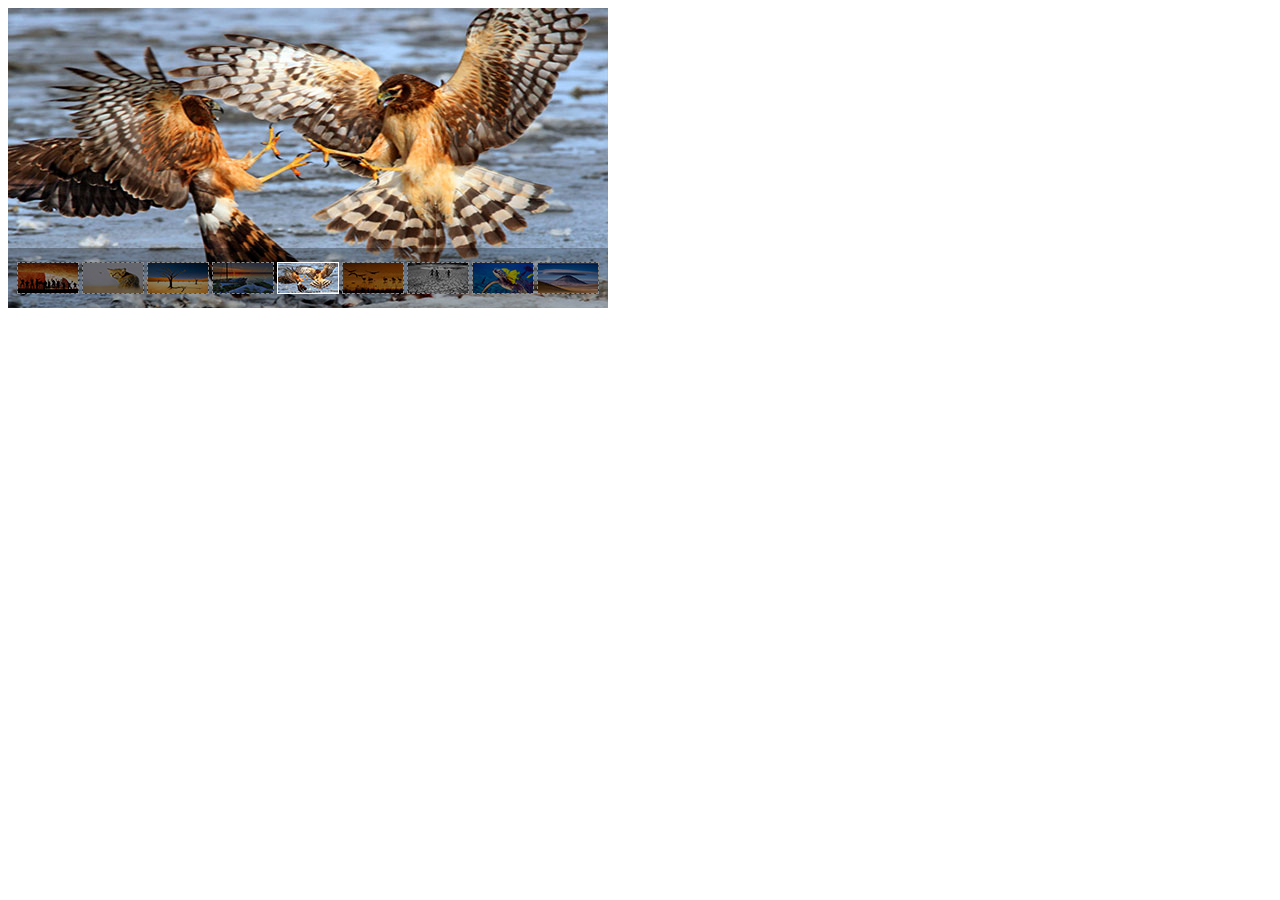
<file: Jssor.Slider.FullPack/demos-jquery/image-slider-2.source.html>
﻿<!DOCTYPE html>
<html>
<head>
    <meta charset="utf-8">
    <meta name="viewport" content="width=device-width, initial-scale=1.0">
    <title>Image Slider Theme - Jssor Slider, Carousel, Slideshow with Javascript Source Code</title>
</head>
<body style="font-family:Arial, Verdana;background-color:#fff;">
    <!-- Caption Style -->
    <style> 
        .captionOrange, .captionBlack
        {
            color: #fff;
            font-size: 20px;
            line-height: 30px;
            text-align: center;
            border-radius: 4px;
        }
        .captionOrange
        {
            background: #EB5100;
            background-color: rgba(235, 81, 0, 0.6);
        }
        .captionBlack
        {
        	font-size:16px;
            background: #000;
            background-color: rgba(0, 0, 0, 0.4);
        }
        a.captionOrange, A.captionOrange:active, A.captionOrange:visited
        {
        	color: #ffffff;
        	text-decoration: none;
        }
        a.captionOrange:hover
        {
            color: #eb5100;
            text-decoration: underline;
            background-color: #eeeeee;
            background-color: rgba(238, 238, 238, 0.7);
        }
        .bricon
        {
            background: url(../img/browser-icons.png);
        }
    </style>
    <!-- it works the same with all jquery version from 1.x to 2.x -->
    <script type="text/javascript" src="../js/jquery-1.9.1.min.js"></script>
    <!-- use jssor.slider.mini.js (40KB) instead for release -->
    <!-- jssor.slider.mini.js = (jssor.js + jssor.slider.js) -->
    <script type="text/javascript" src="../js/jssor.js"></script>
    <script type="text/javascript" src="../js/jssor.slider.js"></script>
    <script>

        jQuery(document).ready(function ($) {
            var options = {
                $AutoPlay: true,                                    //[Optional] Whether to auto play, to enable slideshow, this option must be set to true, default value is false
                $AutoPlaySteps: 1,                                  //[Optional] Steps to go for each navigation request (this options applys only when slideshow disabled), the default value is 1
                $AutoPlayInterval: 4000,                            //[Optional] Interval (in milliseconds) to go for next slide since the previous stopped if the slider is auto playing, default value is 3000
                $PauseOnHover: 1,                               //[Optional] Whether to pause when mouse over if a slider is auto playing, 0 no pause, 1 pause for desktop, 2 pause for touch device, 3 pause for desktop and touch device, 4 freeze for desktop, 8 freeze for touch device, 12 freeze for desktop and touch device, default value is 1

                $ArrowKeyNavigation: true,   			            //[Optional] Allows keyboard (arrow key) navigation or not, default value is false
                $SlideDuration: 500,                                //[Optional] Specifies default duration (swipe) for slide in milliseconds, default value is 500
                $MinDragOffsetToSlide: 20,                          //[Optional] Minimum drag offset to trigger slide , default value is 20
                //$SlideWidth: 600,                                 //[Optional] Width of every slide in pixels, default value is width of 'slides' container
                //$SlideHeight: 300,                                //[Optional] Height of every slide in pixels, default value is height of 'slides' container
                $SlideSpacing: 0, 					                //[Optional] Space between each slide in pixels, default value is 0
                $DisplayPieces: 1,                                  //[Optional] Number of pieces to display (the slideshow would be disabled if the value is set to greater than 1), the default value is 1
                $ParkingPosition: 0,                                //[Optional] The offset position to park slide (this options applys only when slideshow disabled), default value is 0.
                $UISearchMode: 1,                                   //[Optional] The way (0 parellel, 1 recursive, default value is 1) to search UI components (slides container, loading screen, navigator container, arrow navigator container, thumbnail navigator container etc).
                $PlayOrientation: 1,                                //[Optional] Orientation to play slide (for auto play, navigation), 1 horizental, 2 vertical, 5 horizental reverse, 6 vertical reverse, default value is 1
                $DragOrientation: 3,                                //[Optional] Orientation to drag slide, 0 no drag, 1 horizental, 2 vertical, 3 either, default value is 1 (Note that the $DragOrientation should be the same as $PlayOrientation when $DisplayPieces is greater than 1, or parking position is not 0)

                $ArrowNavigatorOptions: {
                    $Class: $JssorArrowNavigator$,              //[Requried] Class to create arrow navigator instance
                    $ChanceToShow: 1,                               //[Required] 0 Never, 1 Mouse Over, 2 Always
                    $AutoCenter: 2,                                 //[Optional] Auto center arrows in parent container, 0 No, 1 Horizontal, 2 Vertical, 3 Both, default value is 0
                    $Steps: 1                                       //[Optional] Steps to go for each navigation request, default value is 1
                },

                $ThumbnailNavigatorOptions: {
                    $Class: $JssorThumbnailNavigator$,              //[Required] Class to create thumbnail navigator instance
                    $ChanceToShow: 2,                               //[Required] 0 Never, 1 Mouse Over, 2 Always

                    $ActionMode: 1,                                 //[Optional] 0 None, 1 act by click, 2 act by mouse hover, 3 both, default value is 1
                    $AutoCenter: 3,                                 //[Optional] Auto center thumbnail items in the thumbnail navigator container, 0 None, 1 Horizontal, 2 Vertical, 3 Both, default value is 3
                    $Lanes: 1,                                      //[Optional] Specify lanes to arrange thumbnails, default value is 1
                    $SpacingX: 3,                                   //[Optional] Horizontal space between each thumbnail in pixel, default value is 0
                    $SpacingY: 3,                                   //[Optional] Vertical space between each thumbnail in pixel, default value is 0
                    $DisplayPieces: 9,                              //[Optional] Number of pieces to display, default value is 1
                    $ParkingPosition: 260,                          //[Optional] The offset position to park thumbnail
                    $Orientation: 1,                                //[Optional] Orientation to arrange thumbnails, 1 horizental, 2 vertical, default value is 1
                    $DisableDrag: false                            //[Optional] Disable drag or not, default value is false
                }
            };

            var jssor_slider2 = new $JssorSlider$("slider2_container", options);
            //responsive code begin
            //you can remove responsive code if you don't want the slider scales while window resizes
            function ScaleSlider() {
                var parentWidth = jssor_slider2.$Elmt.parentNode.clientWidth;
                if (parentWidth)
                    jssor_slider2.$ScaleWidth(Math.min(parentWidth, 600));
                else
                    window.setTimeout(ScaleSlider, 30);
            }
            ScaleSlider();

            $(window).bind("load", ScaleSlider);
            $(window).bind("resize", ScaleSlider);
            $(window).bind("orientationchange", ScaleSlider);
            //responsive code end
        });
    </script>
    <!-- Jssor Slider Begin -->
    <!-- To move inline styles to css file/block, please specify a class name for each element. --> 
    <div id="slider2_container" style="position: relative; top: 0px; left: 0px; width: 600px; height: 300px; overflow: hidden; ">

        <!-- Loading Screen -->
        <div u="loading" style="position: absolute; top: 0px; left: 0px;">
            <div style="filter: alpha(opacity=70); opacity:0.7; position: absolute; display: block;
                background-color: #000000; top: 0px; left: 0px;width: 100%;height:100%;">
            </div>
            <div style="position: absolute; display: block; background: url(../img/loading.gif) no-repeat center center;
                top: 0px; left: 0px;width: 100%;height:100%;">
            </div>
        </div>

        <!-- Slides Container -->
        <div u="slides" style="cursor: move; position: absolute; left: 0px; top: 0px; width: 600px; height: 300px; overflow: hidden;">
            <div>
                <img u="image" src="../img/photography/002.jpg" />
                <img u="thumb" src="../img/photography/thumb-002.jpg" />
            </div>
            <div>
                <img u="image" src="../img/photography/003.jpg" />
                <img u="thumb" src="../img/photography/thumb-003.jpg" />
            </div>
            <div>
                <img u="image" src="../img/photography/004.jpg" />
                <img u="thumb" src="../img/photography/thumb-004.jpg" />
            </div>
            <div>
                <img u="image" src="../img/photography/005.jpg" />
                <img u="thumb" src="../img/photography/thumb-005.jpg" />
            </div>
            <div>
                <img u="image" src="../img/photography/006.jpg" />
                <img u="thumb" src="../img/photography/thumb-006.jpg" />
            </div>
            <div>
                <img u="image" src="../img/photography/007.jpg" />
                <img u="thumb" src="../img/photography/thumb-007.jpg" />
            </div>
            <div>
                <img u="image" src="../img/photography/008.jpg" />
                <img u="thumb" src="../img/photography/thumb-008.jpg" />
            </div>
            <div>
                <img u="image" src="../img/photography/009.jpg" />
                <img u="thumb" src="../img/photography/thumb-009.jpg" />
            </div>
            <div>
                <img u="image" src="../img/photography/010.jpg" />
                <img u="thumb" src="../img/photography/thumb-010.jpg" />
            </div>
            <div>
                <img u="image" src="../img/photography/011.jpg" />
                <img u="thumb" src="../img/photography/thumb-011.jpg" />
            </div>
        </div>
        
        <!--#region Arrow Navigator Skin Begin -->
        <!-- Help: http://www.jssor.com/development/slider-with-arrow-navigator-jquery.html -->
        <style>
            /* jssor slider arrow navigator skin 02 css */
            /*
            .jssora02l                  (normal)
            .jssora02r                  (normal)
            .jssora02l:hover            (normal mouseover)
            .jssora02r:hover            (normal mouseover)
            .jssora02l.jssora02ldn      (mousedown)
            .jssora02r.jssora02rdn      (mousedown)
            */
            .jssora02l, .jssora02r {
                display: block;
                position: absolute;
                /* size of arrow element */
                width: 55px;
                height: 55px;
                cursor: pointer;
                background: url(../img/a02.png) no-repeat;
                overflow: hidden;
            }
            .jssora02l { background-position: -3px -33px; }
            .jssora02r { background-position: -63px -33px; }
            .jssora02l:hover { background-position: -123px -33px; }
            .jssora02r:hover { background-position: -183px -33px; }
            .jssora02l.jssora02ldn { background-position: -3px -33px; }
            .jssora02r.jssora02rdn { background-position: -63px -33px; }
        </style>
        <!-- Arrow Left -->
        <span u="arrowleft" class="jssora02l" style="top: 123px; left: 8px;">
        </span>
        <!-- Arrow Right -->
        <span u="arrowright" class="jssora02r" style="top: 123px; right: 8px;">
        </span>
        <!--#endregion Arrow Navigator Skin End -->
        <!--#region Thumbnail Navigator Skin Begin -->
        <!-- Help: http://www.jssor.com/development/slider-with-thumbnail-navigator-jquery.html -->
        <style>
            /* jssor slider thumbnail navigator skin 03 css */
            /*
            .jssort03 .p            (normal)
            .jssort03 .p:hover      (normal mouseover)
            .jssort03 .pav          (active)
            .jssort03 .pdn          (mousedown)
            */

            .jssort03 {
                position: absolute;
                /* size of thumbnail navigator container */
                width: 600px;
                height: 60px;
            }

                .jssort03 .p {
                    position: absolute;
                    top: 0;
                    left: 0;
                    width: 62px;
                    height: 32px;
                }

                .jssort03 .t {
                    position: absolute;
                    top: 0;
                    left: 0;
                    width: 100%;
                    height: 100%;
                    border: none;
                }

                .jssort03 .w, .jssort03 .pav:hover .w {
                    position: absolute;
                    width: 60px;
                    height: 30px;
                    border: white 1px dashed;
                    box-sizing: content-box;
                }

                .jssort03 .pdn .w, .jssort03 .pav .w {
                    border-style: solid;
                }

                .jssort03 .c {
                    position: absolute;
                    top: 0;
                    left: 0;
                    width: 62px;
                    height: 32px;
                    background-color: #000;
                    filter: alpha(opacity=45);
                    opacity: .45;
                    transition: opacity .6s;
                    -moz-transition: opacity .6s;
                    -webkit-transition: opacity .6s;
                    -o-transition: opacity .6s;
                }

                .jssort03 .p:hover .c, .jssort03 .pav .c {
                    filter: alpha(opacity=0);
                    opacity: 0;
                }

                .jssort03 .p:hover .c {
                    transition: none;
                    -moz-transition: none;
                    -webkit-transition: none;
                    -o-transition: none;
                }

                * html .jssort03 .w {
                    width /**/: 62px;
                    height /**/: 32px;
                }
        </style>

        <!-- thumbnail navigator container -->
        <div u="thumbnavigator" class="jssort03" style="left: 0px; bottom: 0px;">

            <!-- the following background element is optional -->
            <div style=" background-color: #000; filter:alpha(opacity=30); opacity:.3; width: 100%; height:100%;"></div>

            <!-- Thumbnail Item Skin Begin -->
            <div u="slides" style="cursor: default;">
                <div u="prototype" class="p">
                    <div class=w><div u="thumbnailtemplate" class="t"></div></div>
                    <div class=c></div>
                </div>
            </div>
            <!-- Thumbnail Item Skin End -->
        </div>
        <!--#endregion Thumbnail Navigator Skin End -->
        <a style="display: none" href="http://www.jssor.com">Bootstrap Slider</a>
    </div>
    <!-- Jssor Slider End -->
</body>
</html>
</file>
<file: css/style.css>
/*
  Docs at http://http://simpleweatherjs.com

  Look inspired by http://www.degreees.com/
  Used for demo purposes.

  Weather icon font from http://fonts.artill.de/collection/artill-weather-icons

  DO NOT hotlink the assets/font included in this demo. If you wish to use the same font icon then download it to your local assets at the link above. If you use the links below odds are at some point they will be removed and your version will break.
*/

body {
  padding: 45px 25px;
  font: 13px 'Open Sans', "Helvetica Neue", Helvetica, Arial, "Lucida Grande", sans-serif;
  background: #1192d3;
}

@font-face {
    font-family: 'weather';
    src: url('https://s3-us-west-2.amazonaws.com/s.cdpn.io/93/artill_clean_icons-webfont.eot');
    src: url('https://s3-us-west-2.amazonaws.com/s.cdpn.io/93/artill_clean_icons-webfont.eot?#iefix') format('embedded-opentype'),
         url('https://s3-us-west-2.amazonaws.com/s.cdpn.io/93/artill_clean_icons-webfont.woff') format('woff'),
         url('https://s3-us-west-2.amazonaws.com/s.cdpn.io/93/artill_clean_icons-webfont.ttf') format('truetype'),
         url('https://s3-us-west-2.amazonaws.com/s.cdpn.io/93/artill_clean_icons-webfont.svg#artill_clean_weather_iconsRg') format('svg');
    font-weight: normal;
    font-style: normal;
}

#weather {
  width: 500px;
  margin: 0px auto;
  text-align: center;
  text-transform: uppercase;
}

i {
  color: #fff;
  font-family: weather;
  font-size: 150px;
  font-weight: normal;
  font-style: normal;
  line-height: 1.0;
}

.icon-0:before { content: ":"; }
.icon-1:before { content: "p"; }
.icon-2:before { content: "S"; }
.icon-3:before { content: "Q"; }
.icon-4:before { content: "S"; }
.icon-5:before { content: "W"; }
.icon-6:before { content: "W"; }
.icon-7:before { content: "W"; }
.icon-8:before { content: "W"; }
.icon-9:before { content: "I"; }
.icon-10:before { content: "W"; }
.icon-11:before { content: "I"; }
.icon-12:before { content: "I"; }
.icon-13:before { content: "I"; }
.icon-14:before { content: "I"; }
.icon-15:before { content: "W"; }
.icon-16:before { content: "I"; }
.icon-17:before { content: "W"; }
.icon-18:before { content: "U"; }
.icon-19:before { content: "Z"; }
.icon-20:before { content: "Z"; }
.icon-21:before { content: "Z"; }
.icon-22:before { content: "Z"; }
.icon-23:before { content: "Z"; }
.icon-24:before { content: "E"; }
.icon-25:before { content: "E"; }
.icon-26:before { content: "3"; }
.icon-27:before { content: "a"; }
.icon-28:before { content: "A"; }
.icon-29:before { content: "a"; }
.icon-30:before { content: "A"; }
.icon-31:before { content: "6"; }
.icon-32:before { content: "1"; }
.icon-33:before { content: "6"; }
.icon-34:before { content: "1"; }
.icon-35:before { content: "W"; }
.icon-36:before { content: "1"; }
.icon-37:before { content: "S"; }
.icon-38:before { content: "S"; }
.icon-39:before { content: "S"; }
.icon-40:before { content: "M"; }
.icon-41:before { content: "W"; }
.icon-42:before { content: "I"; }
.icon-43:before { content: "W"; }
.icon-44:before { content: "a"; }
.icon-45:before { content: "S"; }
.icon-46:before { content: "U"; }
.icon-47:before { content: "S"; }

#weather h2 {
  margin: 0 0 8px;
  color: #fff;
  font-size: 100px;
  font-weight: 300;
  text-align: center;
  text-shadow: 0px 1px 3px rgba(0, 0, 0, 0.15);
}

#weather ul {
  margin: 0;
  padding: 0;
}

#weather li {
  background: #fff;
  background: rgba(255,255,255,0.90);
  padding: 20px;
  display: inline-block;
  border-radius: 5px;
}

#weather .currently {
  margin: 0 20px;
}

button {
  display: block;
  margin: 15px auto;
  width: 140px;
  padding: 5px;
  background: transparent;
  color: #fff;
  border: 0;
  border-radius: 5px;
}
</file>
